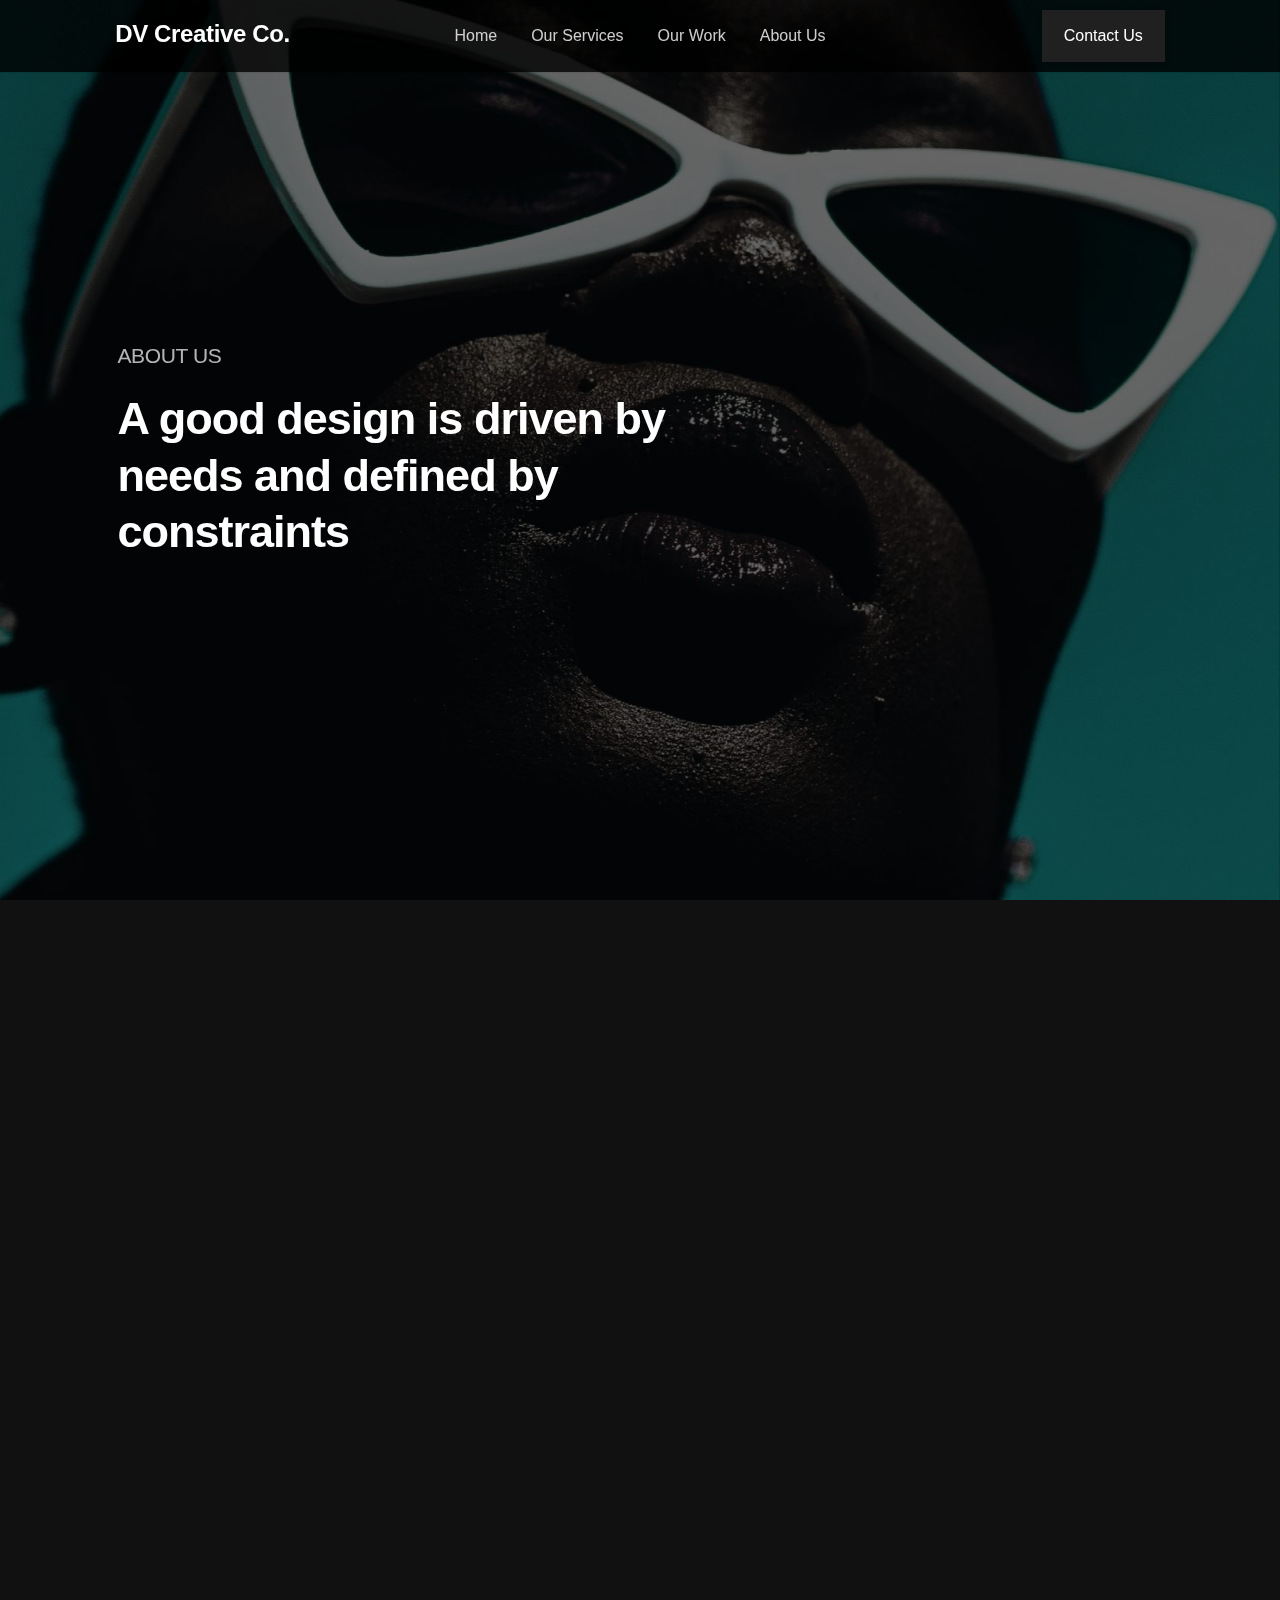
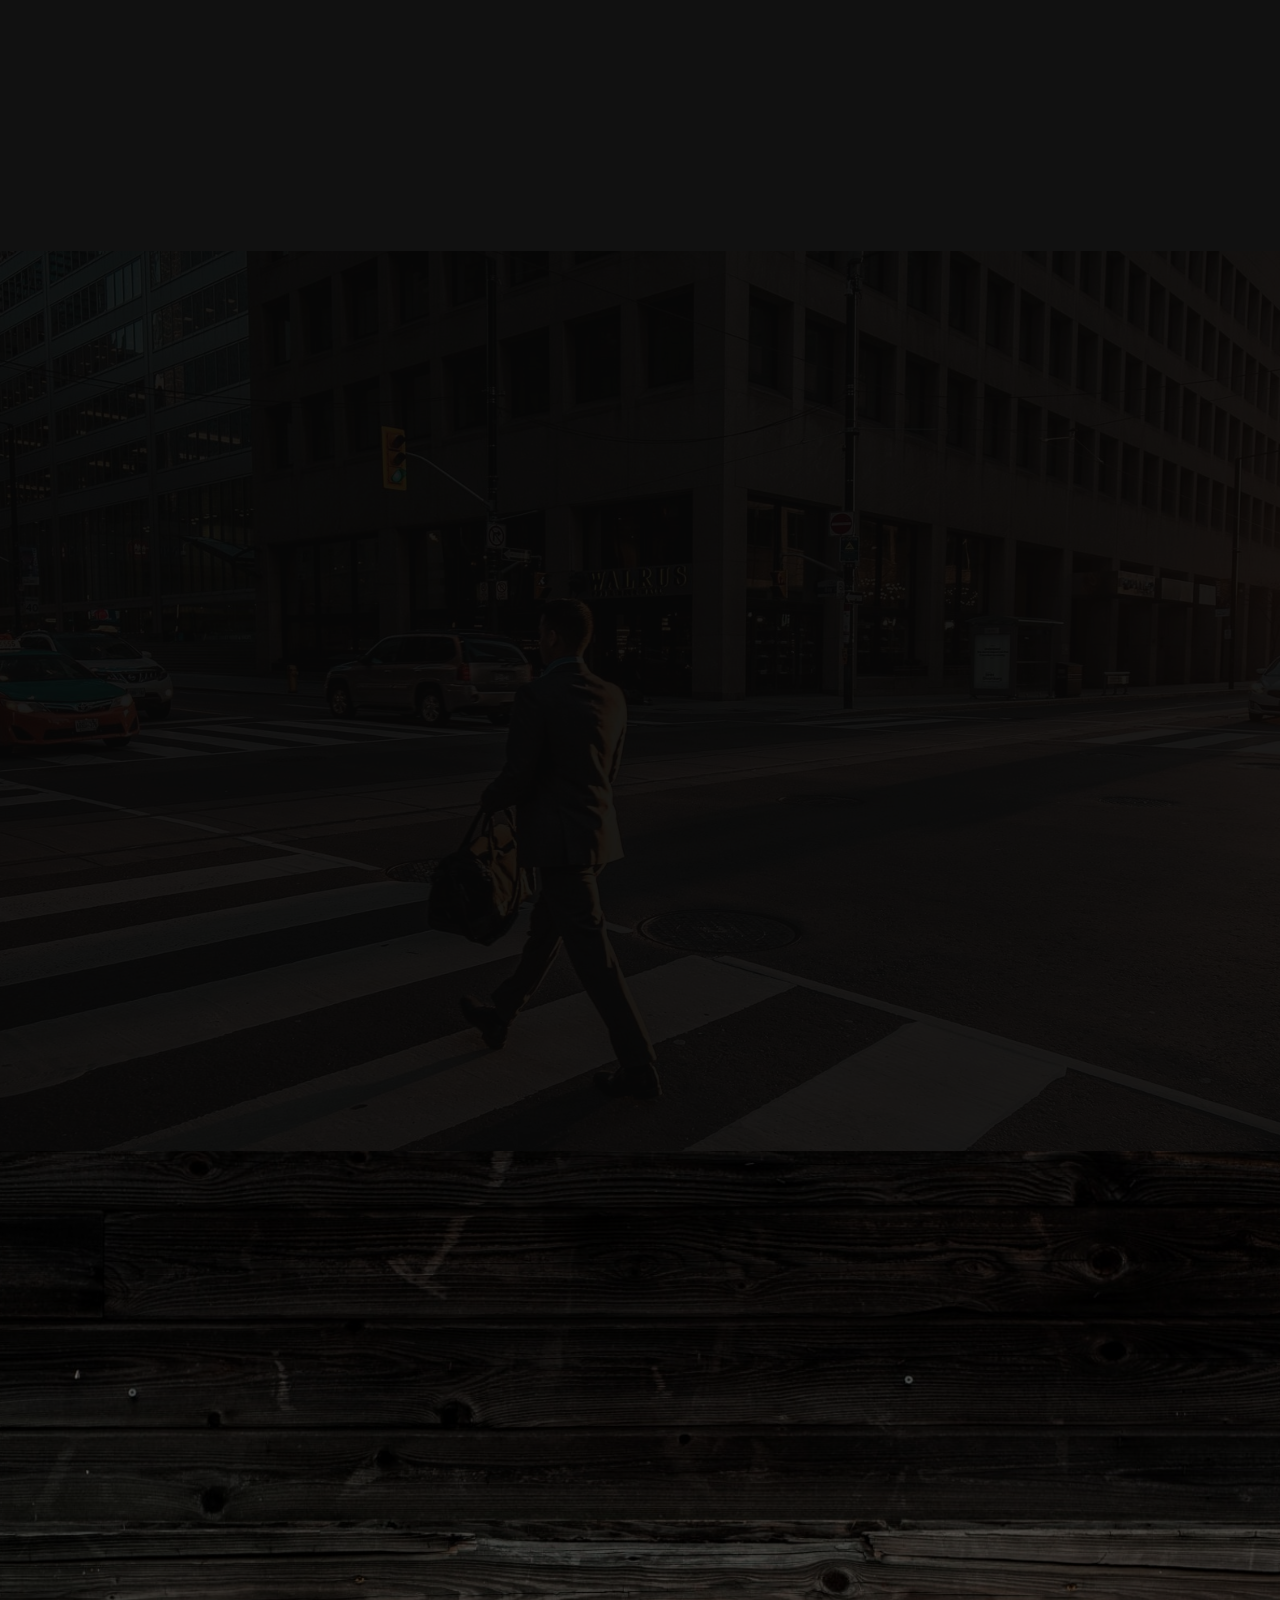
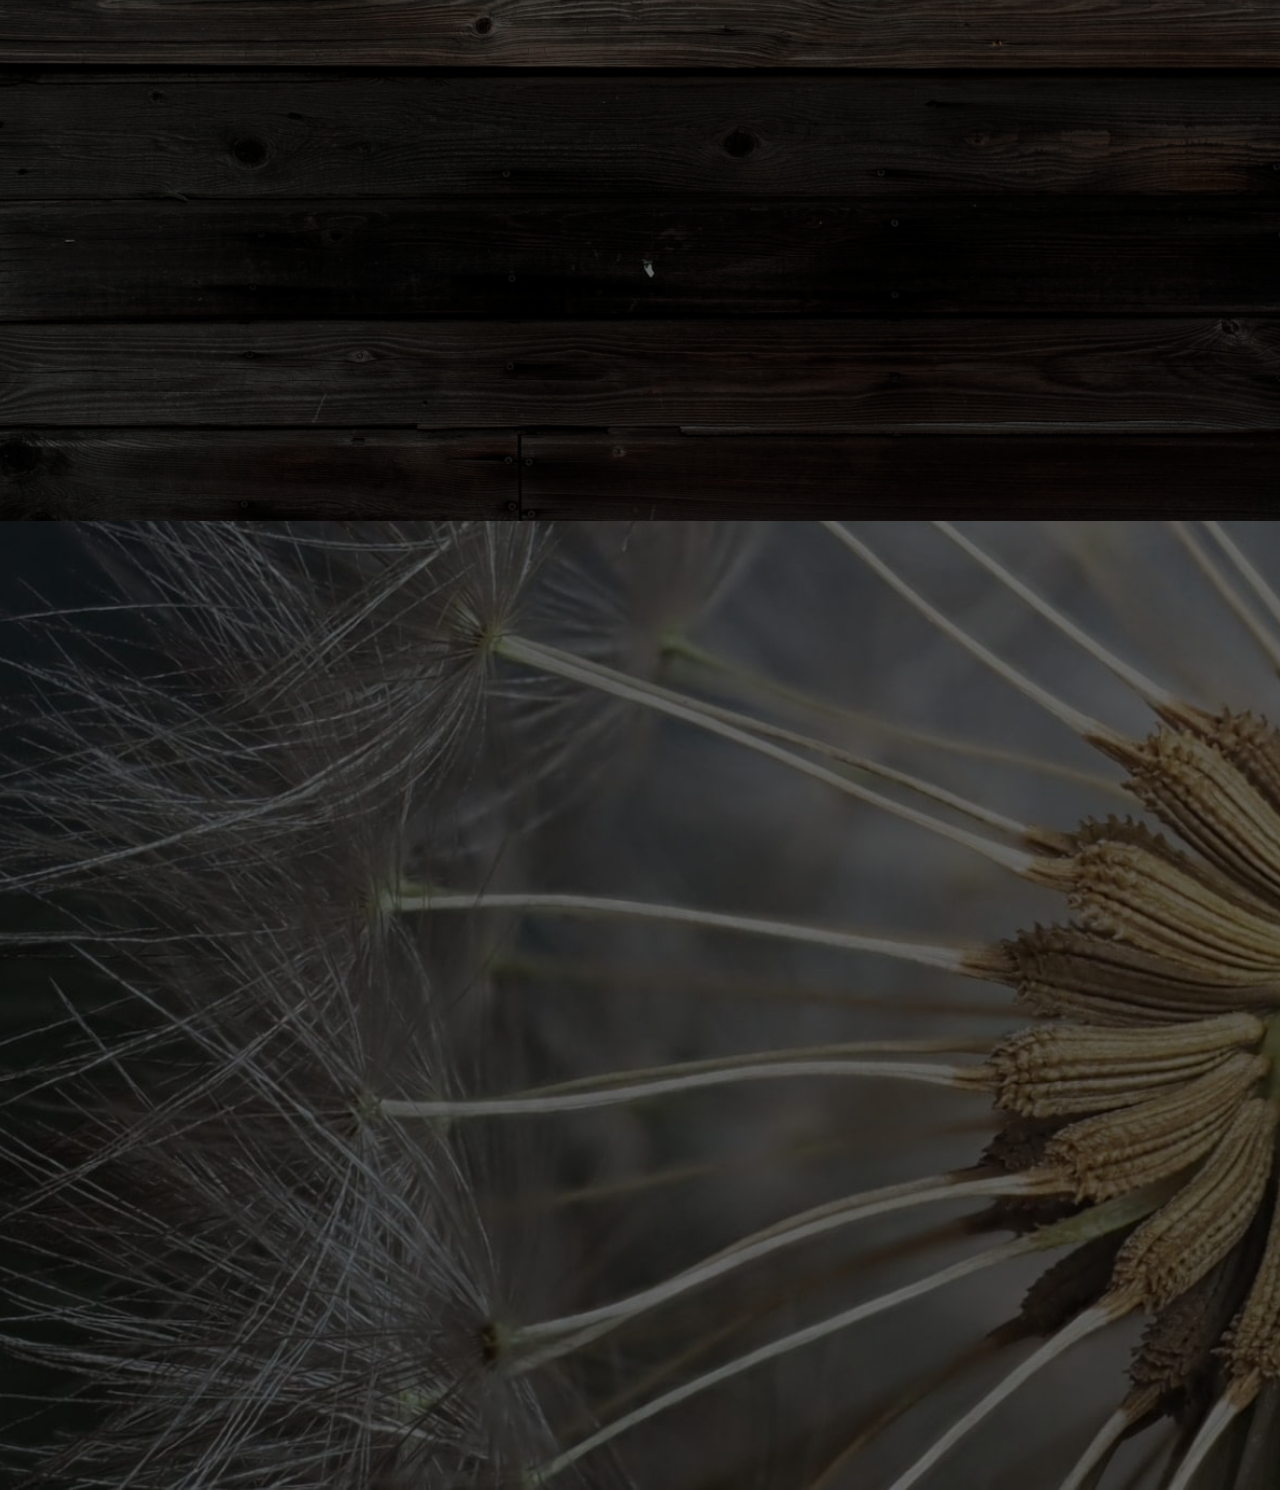
<file: about-us.html>
<!doctype html>
<html>
<head>
    <meta charset="UTF-8">
    <meta name="viewport" content="width=device-width, height=device-height, initial-scale=1.0">
    <meta name="apple-mobile-web-app-capable" content="yes" />
    <base href="./">
    <title>ABOUT US - DV Creative Co</title>
    <meta property="og:title" content="ABOUT US - DV Creative Co" />
    <meta name="twitter:title" content="ABOUT US - DV Creative Co" />
    <link rel="icon" sizes="any" href="assets/svg/favicon-default.svg" type="image/svg+xml">

    <link rel="preconnect" href="https://fonts.gstatic.com/" crossorigin>
    <link href="css/slides-customized.min.css?p=3rj2o7fK&rnd=579330" rel="stylesheet" type="text/css" id="js-slides-css">

    
    <!-- Fonts and Material Icons -->
    <link rel="stylesheet" as="font" href="https://fonts.googleapis.com/css2?family=Material+Icons&display=swap" id="js-google-fonts" />
    <style id="js-slides-fonts">
        .slides { font-family: -apple-system,BlinkMacSystemFont,"Segoe UI",Roboto,Oxygen-Sans,Ubuntu,Cantarell,"Helvetica Neue",sans-serif; }
    </style>
<link href="css/custom_s4J9DveO.css?p=3rj2o7fK&rnd=461884" rel="stylesheet" type="text/css">    <style>
  h1, h2, h3, h4{
   line-height: 125%;
   letter-spacing: -1.5%;
  }
  p{
   line-height: 150%;
   letter-spacing: -1.5%;
  }
  a.button, button{
   border-radius: 0 !important; 
  }
</style>
    <link rel="preload" href="assets/svg/icon-set.svg?p=3rj2o7fK" as="image" type="image/svg+xml" crossorigin>

</head>
<body class="slides scroll animated noPreload">
<!-- Panel Top 04 -->
<div data-cid="panel-top-04-3fe83697">
  <div data-cid="panel-top-05-bd83fd85">
  <nav class="panel top black "> 
    <div class="sections desktop">
      <div class="left">
        <div class="left"><a href="index.html" title="Slides Framework"> <h5 class="logo-paragraph">DV Creative Co.</h5></a></div>
     </div>
     <div 
    <ul class="menu shift-down-4">
      <li><a href="index.html">Home</a><div class="menuLine"></div></li>
      <li><a href="web-designs.html">Our Services</a><div class="menuLine"></div></li>
      <li><a href="our-work.html">Our Work</a><div class="menuLine"></div></li>
      <li><a href="about-us.html">About Us</a><div class="menuLine"></div></li>
    </ul>
      </div>
      <div class="right"><a class="button customBlueButton" href="contact-us.html">Contact Us</a></div>
    </div>
    <div class="sections compact hidden">
      <div class="left">
        <div class="left"><a href="index.html" title="Slides Framework"> <h5 class="logo-paragraph">DV Creative Co.</h5></a></div>
     </div>
     <div class="right"><span class="button actionButton sidebarTrigger" data-sidebar-id="1"><svg><use href="assets/svg/icons.svg#menu"></use></svg></span></div>
    </div>
  </nav>
<!-- Sidebar -->
<nav class="sidebar" data-sidebar-id="1">
  <div class="close"><svg><use href="assets/svg/icons.svg#close"></use></svg></div>
  <div class="content">
   
      <a href="index.html" title="Slides Framework"> <h5 class="logo-paragraph">DV Creative Co.</h5></a></div>
  
    
    <ul class="mainMenu margin-top-3">
        <li><a href="index.html">Home</a></li>
        <li><a href="web-designs.html">Web Designs</a></li>
        <li><a href="contact-us.html">Contact US</a></li>
        <li><a href="our-work.html">Graphic Designs</a></li>
    </ul>
    <ul class="subMenu small opacity-8">
      <li><a href="#">About Us</a></li>
      <li><a href="#">FAQ</a></li>
      <li><a href="#">License</a></li>
      <li><a href="#">Terms & Conditions</a></li>
      <li><a href="#">Privacy Policy</a></li>
      <li><a href="#">Contact Us</a></li>
    </ul>
    <ul class="social opacity-8">
      <li><a href="https://www.facebook.com/DV.Creative.Co" target="_blank"><svg><use href="assets/svg/icons.svg#facebook"></use></svg></a></li>
        <li><a href="https://instagram.com/dvcreative_tech" target="_blank"><svg><use href="assets/svg/icons.svg#instagram"></use></svg></a></li>
        <li><a href="https://www.tiktok.com/@dvcreative_tech" target="_blank"><svg><use href="assets/svg/icons.svg#youtube"></use></svg></a></li>
        <li><a href="https://www.linkedin.com/in/dvcreativetech/" target="_blank"><svg><use href="assets/svg/icons.svg#linkedin"></use></svg></a></li>
    </ul>
  </div>
</nav>
</div>
<!-- Slide 40 (#1) -->
<section data-cid="slide-40-2eb5613e" class="slide fade-6 kenBurns">
  <div class="content">
    <div class="container">
      <div class="wrap">
        
        <div class="fix-6-12 toLeft left ae-1">
          <p class="opacity-7 large margin-bottom-2">ABOUT US</p>
          <h1 class="ae-2 smaller crop">A good design is driven by needs and defined by constraints</h1>
        </div>

      </div>
    </div>
  </div>
  <div class="background" style="background-image:url(assets/img/background/img-40.jpg)"></div>
</section>
<!-- Practitioners (#2) -->
<section data-cid="slide-164-252ea515" class="slide blackSlide" data-name="Doctors"> 
  <div class="content">
    <div class="container">
      <div class="wrap align-left padding-top-8 padding-bottom-8 padding-top-phablet-6 padding-bottom-phablet-6">
        <div class="fix-12-12">
          <ul class="flex noSpaces bottom">
            <li class="col-6-12 col-tablet-1-2 col-phablet-1-1 fromLeft">
              <div class="fix-5-12 toLeft">
                <h1 class="margin-bottom-2 smaller text-white ae-1">Developers</h1>
                <p class="margin-bottom-6 margin-bottom-phablet-3 opacity-8 text-white ae-2">We're experts at designing and developing.</p>
              </div>
              <div class="padding-6 padding-tablet-3 padding-phone-2 relative customGreenColor box-164 ae-3">
                <ul class="slider text-white" data-slider-id="slider-164">
                  <li class="selected">
                    <p class="margin-bottom-3 smaller uppercase bolder text-teal">FRONT END DEVELOPER | GRAPHIC DESIGNER </p>
                    <div class="padding-right-10 padding-right-tablet-0">
                      <h1 class="crop margin-bottom-2">Vespas<br/>Manhaka</h1>
                      <p class="crop opacity-8">As a versatile Full-Stack Web Developer, Graphic Designer, and IT Technician, I thrive at the intersection of technology and design, creating solutions that are not only robust and efficient but also visually captivating.</p>
                    </div>
                    <a href="#" class="crop margin-top-8 margin-top-tablet-5 button stroke teal flat"><span class="text-white">VISIT LINKEDIN</span></a>
                  </li>
                  <li>
                    <p class="margin-bottom-3 smaller uppercase bolder text-teal">BACKEND DEVELOPER | UX/UI DESIGN</p>
                    <div class="padding-right-10 padding-right-tablet-0">
                      <h1 class="crop margin-bottom-2">Tafadzwa<br />Magwaza</h1>
                      <p class="crop opacity-8">She graceful shy believed distance use nay. Lively is people so basket ladies window expect. Supply as so period it enough income he&nbsp;genius.</p>
                    </div> 
                    <a href="https://www.linkedin.com/in/dvcreativetech/" class="crop margin-top-8 margin-top-tablet-5 button stroke teal flat"><span class="text-white">Visit Linkedin</span></a>
                  </li>
                                  </ul>
                <div data-slider-id="slider-164" data-slider-action="prev" class="absolute position-bottom position-right cursorPointer align-center prev-164">
                  <img src="assets/svg/arrow-left.svg" width="26.6%" height="100%" />
                </div>
                <ul class="controller controller-164 customGreenColor noText align-center" data-slider-id="slider-164">
                  <li class="dot selected"></li> 
                  <li class="dot"></li>
                </ul>
              </div>
            </li>
            <li class="col-6-12 col-tablet-1-2 col-phablet-1-1 relative fromRight ae-3">
              <ul class="padding-top-phablet-8 slider slider-164 noText" data-slider-id="slider-164">
                <li class="selected"><img srcset="assets/uploads/sparks.jpg?p=3rj2o7fK 2x, assets/uploads/sparks.jpg?p=3rj2o7fK 1x" src="assets/uploads/sparks.jpg?p=3rj2o7fK" alt="Picture" class="wide" /></li>
                <li><img srcset="assets/uploads/taf.jpg?p=3rj2o7fK 2x, assets/uploads/taf.jpg?p=3rj2o7fK 1x" src="assets/uploads/taf.jpg?p=3rj2o7fK" alt="Picture" class="wide" /></li>
              
                
              </ul>
              <div data-slider-id="slider-164" data-slider-action="next" class="absolute position-bottom position-left cursorPointer align-center next-164">
                <img src="assets/svg/arrow-right.svg" width="26.6%" height="100%" />
              </div>
            </li>
          </ul>
        </div>
      </div>
    </div>
  </div>
</section>

<!-- Slide 68 (#3) -->
<section data-cid="slide-68-64d15316" class="slide fade-6 kenBurns">
  <div class="content">
    <div class="container">
      <div class="wrap">
      
        <div class="fix-10-12 toCenter">
          <h1 class="smaller margin-bottom-2 ae-1">Our clients</h1>
          <p class="larger light ae-2 fix-8-12"><span class="opacity-8">Design is all around us, in our homes, in buildings, architecture, landscaping, products, movies, television, and much more.</span></p>

          <!-- remove class tintLogos class to disable color change of the logo images -->
          <ul class="flex flex-68 tintLogos equal equalMobile">
            <li class="col-2-12 col-tablet-1-4 col-phablet-1-3 col-phone-1-2">
              <div class="table wide equalElement ae-3">
                <div class="cell"><a href="#"><img width="67" src="assets/img/brand-68-bbc.png" alt="BBC"/></a>
                </div>
              </div>
            </li>
            <li class="col-2-12 col-tablet-1-4 col-phablet-1-3 col-phone-1-2">
              <div class="table wide equalElement ae-4">
                <div class="cell"><a href="#"><img width="86" src="assets/img/brand-68-google.png" alt="Google"/></a>
                </div>
              </div>
            </li>
            <li class="col-2-12 col-tablet-1-4 col-phablet-1-3 col-phone-1-2">
              <div class="table wide equalElement ae-5">
                <div class="cell"><a href="#"><img width="32" src="assets/img/brand-68-apple.png" alt="Apple"/></a>
                </div>
              </div>
            </li>
            <li class="col-2-12 col-tablet-1-4 col-phablet-1-3 col-phone-1-2">
              <div class="table wide equalElement ae-6">
                <div class="cell"><a href="#"><img width="93" src="assets/img/brand-68-canon.png" alt="Canon"/></a>
                </div>
              </div>
            </li>
            <li class="col-2-12 col-tablet-1-4 col-phablet-1-3 col-phone-1-2">
              <div class="table wide equalElement ae-7">
                <div class="cell"><a href="#"><img width="62" src="assets/img/brand-68-nike.png" alt="Nike"/></a>
                </div>
              </div>
            </li>
            <li class="col-2-12 col-tablet-1-4 col-phablet-1-3 col-phone-1-2">
              <div class="table wide equalElement ae-8">
                <div class="cell"><a href="#"><img width="115" src="assets/img/brand-68-greenpeace.png" alt="Green Peace"/></a>
                </div>
              </div>
            </li>
            <li class="col-2-12 col-tablet-1-4 col-phablet-1-3 col-phone-1-2">
              <div class="table wide equalElement ae-3">
                <div class="cell"><a href="#"><img width="94" src="assets/img/brand-68-facebook.png" alt="Facebook"/></a>
                </div>
              </div>
            </li>
            <li class="col-2-12 col-tablet-1-4 col-phablet-1-3 col-phone-1-2">
              <div class="table wide equalElement ae-4">
                <div class="cell"><a href="#"><img width="64" src="assets/img/brand-68-audi.png" alt="Audi"/></a>
                </div>
              </div>
            </li>
            <li class="col-2-12 col-tablet-1-4 col-phablet-1-3 col-phone-1-2">
              <div class="table wide equalElement ae-5">
                <div class="cell"><a href="#"><img width="39" src="assets/img/brand-68-warner-bros.png" alt="Warner Bros"/></a>
                </div>
              </div>
            </li>
            <li class="col-2-12 col-tablet-1-4 col-phablet-1-3 col-phone-1-2">
              <div class="table wide equalElement ae-6">
                <div class="cell"><a href="#"><img width="116" src="assets/img/brand-68-microsoft.png" alt="Microsoft"/></a>
                </div>
              </div>
            </li>
            <li class="col-2-12 col-tablet-1-4 col-phablet-1-3 col-phone-1-2">
              <div class="table wide equalElement ae-7">
                <div class="cell"><a href="#"><img width="87" src="assets/img/brand-68-coca-cola.png" alt="Coca Cola"/></a>
                </div>
              </div>
            </li>
            <li class="col-2-12 col-tablet-1-4 col-phablet-1-3 col-phone-1-2">
              <div class="table wide equalElement ae-8">
                <div class="cell"><a href="#"><img width="100" src="assets/img/brand-68-reebok.png" alt="Reebok"/></a>
                </div>
              </div>
            </li>
            <li class="col-2-12 col-tablet-1-4 col-phablet-1-3 col-phone-1-2">
              <div class="table wide equalElement ae-3">
                <div class="cell"><a href="#"><img width="50" src="assets/img/brand-68-adidas.png" alt="Adidas"/></a>
                </div>
              </div>
            </li>
            <li class="col-2-12 col-tablet-1-4 col-phablet-1-3 col-phone-1-2">
              <div class="table wide equalElement ae-4">
                <div class="cell"><a href="#"><img width="87" src="assets/img/brand-68-vimeo.png" alt="Vimeo"/></a>
                </div>
              </div>
            </li>
            <li class="col-2-12 col-tablet-1-4 col-phablet-1-3 col-phone-1-2">
              <div class="table wide equalElement ae-5">
                <div class="cell"><a href="#"><img width="56" src="assets/img/brand-68-nbc.png" alt="NBC"/></a>
                </div>
              </div>
            </li>
            <li class="col-2-12 col-tablet-1-4 col-phablet-1-3 col-phone-1-2">
              <div class="table wide equalElement ae-6">
                <div class="cell"><a href="#"><img width="95" src="assets/img/brand-68-sony.png" alt="Sony"/></a>
                </div>
              </div>
            </li>
            <li class="col-2-12 col-tablet-1-4 col-phablet-1-3 col-phone-1-2">
              <div class="table wide equalElement ae-7">
                <div class="cell"><a href="#"><img width="49" src="assets/img/brand-68-playstation.png" alt="PlayStation"/></a>
                </div>
              </div>
            </li>
            <li class="col-2-12 col-tablet-1-4 col-phablet-1-3 col-phone-1-2">
              <div class="table wide equalElement ae-8">
                <div class="cell"><a href="#"><img width="94" src="assets/img/brand-68-national-geographic.png" alt="National Geographic"/></a>
                </div>
              </div>
            </li>
          </ul>
        </div>
                
      </div>
    </div>
  </div>
  <div class="background" style="background-image:url(assets/img/background/img-68.jpg)"></div>
</section>
<!-- Slide 126 (#4) -->
<section data-cid="slide-126-84940b05" class="slide fade-6">
  <div class="content">
    <div class="container">
      <div class="wrap">
        <div class="fix-12-12">
          <h1 class="margin-bottom-2 smaller ae-1">What They&nbsp;Say</h1>
          <div class="fix-8-12">
            <p class="margin-bottom-5 large opacity-8 ae-2">Many focus on embracing what they can control and letting go of what they can't — a helpful approach when you're feeling anxious or&nbsp;overwhelmed.</p>
          </div>
          <ul class="flex">
            <li class="col-1-12 col-tablet-1-1"></li>
            <li class="margin-bottom-5 col-4-12 col-tablet-1-2 col-phablet-1-1 toLeft fromLeft ae-3">
              <svg width="24" height="24" class="star-126 checked"><use href="assets/svg/icons.svg#star"></use></svg>  
              <svg width="24" height="24" class="star-126 checked"><use href="assets/svg/icons.svg#star"></use></svg>  
              <svg width="24" height="24" class="star-126 checked"><use href="assets/svg/icons.svg#star"></use></svg>  
              <svg width="24" height="24" class="star-126 checked"><use href="assets/svg/icons.svg#star"></use></svg>  
              <svg width="24" height="24" class="star-126 checked"><use href="assets/svg/icons.svg#star"></use></svg>  
              <h4 class="margin-top-1 margin-bottom-2 small">Amazing&nbsp;app.</h4>
              <p class="margin-bottom-2 opacity-8">I love this app - the functionality and look and feel are second to none! One of my top 5&nbsp;apps on my phone! So glad I found&nbsp;it.</p>
              <p class="crop small opacity-6">by Mahmud Hasan, Antique&nbsp;Goods</p>
            </li>
            <li class="margin-bottom-5 toRight col-4-12 col-tablet-1-2 col-phablet-1-1 fromRight ae-4">
              <svg width="24" height="24" class="star-126 checked"><use href="assets/svg/icons.svg#star"></use></svg>  
              <svg width="24" height="24" class="star-126 checked"><use href="assets/svg/icons.svg#star"></use></svg>  
              <svg width="24" height="24" class="star-126 checked"><use href="assets/svg/icons.svg#star"></use></svg>  
              <svg width="24" height="24" class="star-126 checked"><use href="assets/svg/icons.svg#star"></use></svg>  
              <svg width="24" height="24" class="star-126 checked"><use href="assets/svg/icons.svg#star"></use></svg>  
              <h4 class="margin-top-1 margin-bottom-2 small">Simple and&nbsp;effective.</h4>
              <p class="margin-bottom-2 opacity-8">Well, I couldn’t find anything like this app. Amazing and simple user experience, looking forward on new&nbsp;updates!</p>
              <p class="crop small opacity-6">by ValeriaHolls, Play&nbsp;Shop</p>
            </li>
            <li class="margin-left-0 toRight col-1-12 col-tablet-1-1"></li>
          </ul>
          <ul class="flex">
            <li class="col-1-12 col-tablet-1-1"></li>
            <li class="margin-bottom-phablet-5 col-4-12 col-tablet-1-2 col-phablet-1-1 fromLeft ae-5">
              <svg width="24" height="24" class="star-126 checked"><use href="assets/svg/icons.svg#star"></use></svg>  
              <svg width="24" height="24" class="star-126 checked"><use href="assets/svg/icons.svg#star"></use></svg>  
              <svg width="24" height="24" class="star-126 checked"><use href="assets/svg/icons.svg#star"></use></svg>  
              <svg width="24" height="24" class="star-126 checked"><use href="assets/svg/icons.svg#star"></use></svg>  
              <svg width="24" height="24" class="star-126 checked"><use href="assets/svg/icons.svg#star"></use></svg>  
              <h4 class="margin-top-1 margin-bottom-2 small">This app is just&nbsp;priceless.</h4>
              <p class="margin-bottom-2 opacity-8">Thank you developers for making my life that easy, just can’t live without your product. Cool work, take a high&nbsp;five!</p>                  
              <p class="crop small opacity-6">by 12348293, MicroStore</p>
            </li>
            <li class="toRight col-4-12 col-tablet-1-2 col-phablet-1-1 fromRight ae-6">
              <svg width="24" height="24" class="star-126 checked"><use href="assets/svg/icons.svg#star"></use></svg>  
              <svg width="24" height="24" class="star-126 checked"><use href="assets/svg/icons.svg#star"></use></svg>  
              <svg width="24" height="24" class="star-126 checked"><use href="assets/svg/icons.svg#star"></use></svg>  
              <svg width="24" height="24" class="star-126 checked"><use href="assets/svg/icons.svg#star"></use></svg>  
              <svg width="24" height="24" class="star-126"><use href="assets/svg/icons.svg#star"></use></svg>  
              <h4 class="margin-top-1 margin-bottom-2 small">Great - simple and really&nbsp;useful.</h4>
              <p class="margin-bottom-2 opacity-8">Like the interface, but app can be better and I believe, that developers will fix bugs ver soon. But anyways, great&nbsp;job!</p>
              <p class="crop small opacity-6">by Johansonn94, Amarket</p>
            </li>
            <li class="margin-left-0 toRight col-1-12 col-tablet-1-1"></li>                        
          </ul>
        </div>
      </div>
    </div>
  </div>
  <div class="background" style="background-image:url(assets/img/background/img-126.jpg)"></div> 
</section>

<!-- Slide 161 (#5) -->
<section data-cid="slide-161-d493b19b" class="slide fade-6">
  <div class="content">
    <div class="container">
      <div class="wrap align-left">
        <div class="fix-12-12">
          <div class="margin-bottom-5 fix-8-12 toLeft">
            <h2 class="margin-bottom-1 largest ae-1">Why Choose Us</h2>
            <p class="crop medium light opacity-8 ae-2">We’re also interested in helping you to build your business. Our expert developers are on the cutting edge of technology trends and applications. This means that you can expect higher quality and best practices as we provide nothing but exceptional value for our clients.</p>
          </div>
          <ul class="flex fixedSpaces">
            <li class="margin-bottom-phablet-5 col-4-12 col-tablet-1-3 col-phablet-2-3 col-phone-1-1 ae-3">
              <div class="padding-right-8 padding-right-tablet-0">
                <div class="round blue align-center box-161">
                  <img src="assets/svg/house.svg" width="40" height="38" class="middle">
                </div>
                <h4 class="margin-top-3 margin-bottom-2 small">Teamwork</h4>
                <p class="margin-bottom-3 small opacity-8">We respect diverse backgrounds and experience and recognise that the synergy of the team is greater than the individual, therefore we succeed or fail as a team</p>
                <ul>
                  <li class="margin-bottom-2 padding-left-4 relative font-size-16 bolder">
                    <img src="assets/svg/list-arrow.svg" class="absolute position-top position-left">
                    Your limitation
                  </li>
                  <li class="padding-left-4 relative font-size-16 bolder">
                    <img src="assets/svg/list-arrow.svg" class="absolute position-top position-left">
                    It’s only your&nbsp;imagination
                  </li>
                </ul>
              </div>
            </li>
            <li class="margin-bottom-phablet-5 col-4-12 col-tablet-1-3 col-phablet-2-3 col-phone-1-1 ae-4">
              <div class="padding-left-4 padding-right-4 padding-left-tablet-0 padding-right-tablet-0">
                <div class="round orange align-center box-161">
                  <img src="assets/svg/clock.svg" width="40" height="40" class="middle">
                </div>
                <h4 class="margin-top-3 margin-bottom-2 small">Integrity</h4>
                <p class="margin-bottom-3 small opacity-8">We respect diverse backgrounds and experience and recognise that the synergy of the team is greater than the individual, therefore we succeed or fail as a team</p>
                <ul>
                  <li class="margin-bottom-2 padding-left-4 relative font-size-16 bolder">
                    <img src="assets/svg/list-arrow.svg" class="absolute position-top position-left">
                    Sometimes later
                  </li>
                  <li class="margin-bottom-2 padding-left-4 relative font-size-16 bolder">
                    <img src="assets/svg/list-arrow.svg" class="absolute position-top position-left">
                    Becomes never
                  </li>
                  <li class="padding-left-4 relative font-size-16 bolder">
                    <img src="assets/svg/list-arrow.svg" class="absolute position-top position-left">
                    Push yourself
                  </li>
                </ul>
              </div>
            </li>
            <li class="col-4-12 col-tablet-1-3 col-phablet-2-3 col-phone-1-1 ae-5">
              <div class="padding-left-8 padding-left-tablet-0">
                <div class="round green align-center box-161">
                  <img src="assets/svg/lock.svg" width="38" height="40" class="middle">
                </div>
                <h4 class="margin-top-3 margin-bottom-2 small">Exceptional</h4>
                <p class="margin-bottom-3 small opacity-8">We strive to be the best in all our interactions through constantly improving, utilising our vast experience and proven methods, to deliver exceptional outputs across the disciplines of design, software, consulting and advisory services.</p>
                <ul>
                  <li class="margin-bottom-2 padding-left-4 relative font-size-16 bolder">
                    <img src="assets/svg/list-arrow.svg" class="absolute position-top position-left">
                    Great things
                  </li>
                  <li class="margin-bottom-2 padding-left-4 relative font-size-16 bolder">
                    <img src="assets/svg/list-arrow.svg" class="absolute position-top position-left">
                    Never come
                  </li>
                  <li class="padding-left-4 relative font-size-16 bolder">
                    <img src="assets/svg/list-arrow.svg" class="absolute position-top position-left">
                    From comfort zones
                  </li>
                </ul>
              </div>
            </li>
          </ul>
        </div>
      </div>
    </div>
  </div>
  <div class="background" style="background-image:url(assets/img/background/img-161.jpg)"></div> 
</section>
<!-- Panel Bottom 12 -->
<div data-cid="panel-bottom-12-37765c83">
  <nav class="panel bottom  lastSlideOnly"> 
    <div class="sections desktop">
      <div class="left">
        <div class="left" ><a href="#" title="Slides Framework"> <h7 class="logo-paragraph" style="font-style: italic";  >Copyright 2024 - DV Creative Co.</h7></a></div>
     </div>
      <div class="center">
        <ul class="menu">
          <li><a href="about-us.html  ">About Us</a></li>
          <li><a href="web-designs.html">Our Services</a></li>
          <li><a href="contact-us.html">Contact Us</a></li>
          <li><a href="our-work.html">Our Work</a></li>
        </ul>
      </div>
      <div class="right">
        <ul class="menu crop">
          <li><a href="https://www.facebook.com/DV.Creative.Co" target="_blank"><svg><use href="assets/svg/icons.svg#facebook"></use></svg></a></li>
          <li><a href="https://instagram.com/dvcreative_tech" target="_blank"><svg><use href="assets/svg/icons.svg#instagram"></use></svg></a></li>
          <li><a href="https://www.tiktok.com/@dvcreative_tech" target="_blank"><svg><use href="assets/svg/icons.svg#youtube"></use></svg></a></li>
          <li><a href="https://www.linkedin.com/in/dvcreativetech/" target="_blank"><svg><use href="assets/svg/icons.svg#linkedin"></use></svg></a></li>
        </ul>
      </div>
    </div>
    <div class="sections compact hidden">
      <div class="left">
        <div class="left"><a href="index.html" title="Slides Framework"> <h5 class="logo-paragraph">DV Creative Co.</h5></a></div>
     </div>
         <div class="right">
        <span class="button actionButton sidebarTrigger" data-sidebar-id="1"><svg><use href="assets/svg/icons.svg#menu"></use></svg></span>
      </div>
    </div>
  </nav>
  
    
<!-- Sidebar -->
<nav class="sidebar" data-sidebar-id="1">
  <div class="close"><svg><use href="assets/svg/icons.svg#close"></use></svg></div>
  <div class="content">
 
    <a href="index.html" title="Slides Framework"> <h5 class="logo-paragraph">DV Creative Co.</h5></a>
    <ul class="mainMenu margin-top-3">
      <li><a href="about-us.html  ">About Us</a></li>
      <li><a href="web-designs.html">Our Services</a></li>
      <li><a href="contact-us.html">Contact Us</a></li>
      <li><a href="our-work.html">Our Work</a></li>
    </ul>
    <ul class="subMenu small opacity-8">
      <li><a href="#">FAQ</a></li>
      <li><a href="#">Terms & Conditions</a></li>
      <li><a href="#">Privacy Policy</a></li>
    </ul>
    <ul class="social opacity-8">
      <li><a href="http://twitter.com/" target="_blank"><svg xmlns="http://www.w3.org/2000/svg" viewbox="0 0 24 24"><path d="M18.244 2.25h3.308l-7.227 8.26 8.502 11.24H16.17l-5.214-6.817L4.99 21.75H1.68l7.73-8.835L1.254 2.25H8.08l4.713 6.231zm-1.161 17.52h1.833L7.084 4.126H5.117z" fill="white"/> </svg></a></li> 
        <li><a href="http://instagram.com/designmodo" target="_blank"><svg width="22" height="22" viewbox="0 0 22 22" fill="none" xmlns="http://www.w3.org/2000/svg">
<path fill-rule="evenodd" clip-rule="evenodd" d="M11.001 0C8.01358 0 7.63866 0.0130622 6.46532 0.0664581C5.29426 0.120083 4.49492 0.305479 3.7955 0.5775C3.07201 0.858458 2.4583 1.23429 1.84687 1.84594C1.23499 2.45735 0.859154 3.07106 0.577277 3.79431C0.304565 4.49396 0.118939 5.29352 0.0662299 6.4641C0.0137502 7.63744 0 8.01258 0 11C0 13.9874 0.0132915 14.3612 0.0664588 15.5345C0.120313 16.7056 0.305711 17.5049 0.577506 18.2043C0.858696 18.9278 1.23453 19.5415 1.84619 20.1529C2.45738 20.7648 3.07109 21.1415 3.79412 21.4225C4.49401 21.6945 5.29358 21.8799 6.4644 21.9335C7.63775 21.9869 8.01244 22 10.9997 22C13.9873 22 14.3611 21.9869 15.5345 21.9335C16.7055 21.8799 17.5058 21.6945 18.2056 21.4225C18.9289 21.1415 19.5417 20.7648 20.1529 20.1529C20.7648 19.5415 21.1406 18.9278 21.4225 18.2045C21.6929 17.5049 21.8785 16.7053 21.9335 15.5348C21.9862 14.3614 22 13.9874 22 11C22 8.01258 21.9862 7.63767 21.9335 6.46433C21.8785 5.29329 21.6929 4.49396 21.4225 3.79454C21.1406 3.07106 20.7648 2.45735 20.1529 1.84594C19.541 1.23406 18.9291 0.858229 18.205 0.5775C17.5037 0.305479 16.7039 0.120083 15.5328 0.0664581C14.3595 0.0130622 13.986 0 10.9976 0H11.001ZM10.0142 1.98229C10.3071 1.98183 10.6339 1.98229 11.001 1.98229C13.9381 1.98229 14.2862 1.99283 15.446 2.04554C16.5185 2.09458 17.1006 2.27379 17.4883 2.42435C18.0017 2.62373 18.3677 2.86206 18.7524 3.24706C19.1374 3.63206 19.3758 3.99873 19.5756 4.51206C19.7262 4.89935 19.9056 5.48144 19.9544 6.55394C20.0071 7.71352 20.0186 8.06185 20.0186 10.9975C20.0186 13.9331 20.0071 14.2814 19.9544 15.441C19.9054 16.5135 19.7262 17.0956 19.5756 17.4829C19.3762 17.9962 19.1374 18.3618 18.7524 18.7465C18.3674 19.1315 18.0019 19.3699 17.4883 19.5692C17.1011 19.7205 16.5185 19.8992 15.446 19.9483C14.2864 20.001 13.9381 20.0124 11.001 20.0124C8.06377 20.0124 7.71566 20.001 6.55607 19.9483C5.48356 19.8988 4.90147 19.7196 4.51348 19.569C4.00015 19.3696 3.63348 19.1313 3.24847 18.7463C2.86347 18.3613 2.62513 17.9955 2.4253 17.482C2.27473 17.0947 2.09529 16.5126 2.04648 15.4401C1.99377 14.2805 1.98323 13.9322 1.98323 10.9947C1.98323 8.05727 1.99377 7.71077 2.04648 6.55119C2.09552 5.47869 2.27473 4.8966 2.4253 4.50885C2.62467 3.99552 2.86347 3.62885 3.24847 3.24385C3.63348 2.85885 4.00015 2.62052 4.51348 2.42069C4.90124 2.26944 5.48356 2.09069 6.55607 2.04142C7.57083 1.99558 7.96408 1.98183 10.0142 1.97954V1.98229ZM16.8728 3.80875C16.144 3.80875 15.5528 4.39931 15.5528 5.12829C15.5528 5.85704 16.144 6.44829 16.8728 6.44829C17.6016 6.44829 18.1928 5.85704 18.1928 5.12829C18.1928 4.39954 17.6016 3.80829 16.8728 3.80829V3.80875ZM11.001 5.35104C7.88135 5.35104 5.35201 7.88035 5.35201 11C5.35201 14.1196 7.88135 16.6478 11.001 16.6478C14.1207 16.6478 16.6491 14.1196 16.6491 11C16.6491 7.88035 14.1205 5.35104 11.0008 5.35104H11.001ZM11.001 7.33333C13.026 7.33333 14.6677 8.97485 14.6677 11C14.6677 13.0249 13.026 14.6667 11.001 14.6667C8.97586 14.6667 7.33433 13.0249 7.33433 11C7.33433 8.97485 8.97586 7.33333 11.001 7.33333Z" fill="white"/>
</svg>
</a></li>
    </ul>
  </div>
</nav>
</div>
<!-- jQuery 3.6.0 -->
    <script src="https://ajax.googleapis.com/ajax/libs/jquery/3.6.0/jquery.min.js"></script>
    <!-- Compressed Scripts -->
    <script src="js/slides.min.js?62360" type="text/javascript"></script>
    <script src="js/custom_s4J9DveO.js?p=3rj2o7fK&rnd=650271"></script>    
</body>
</html>
</file>
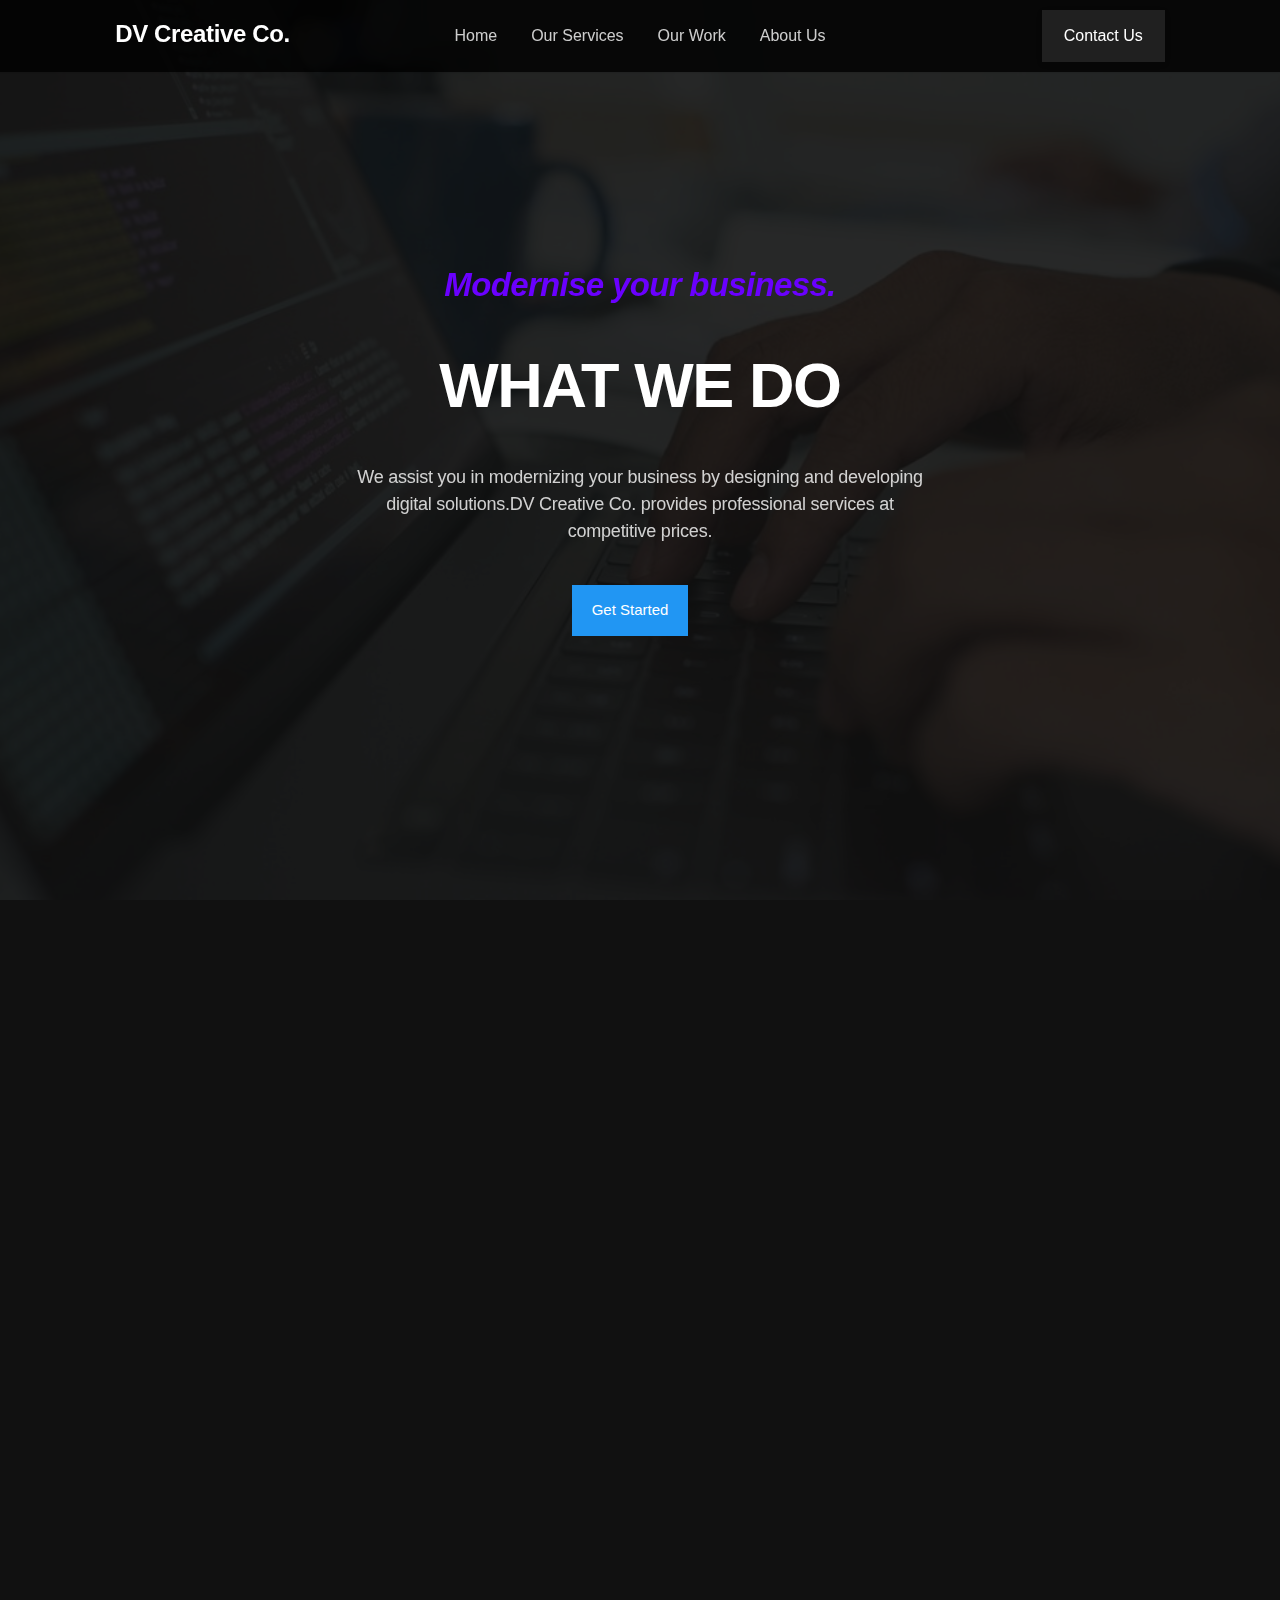
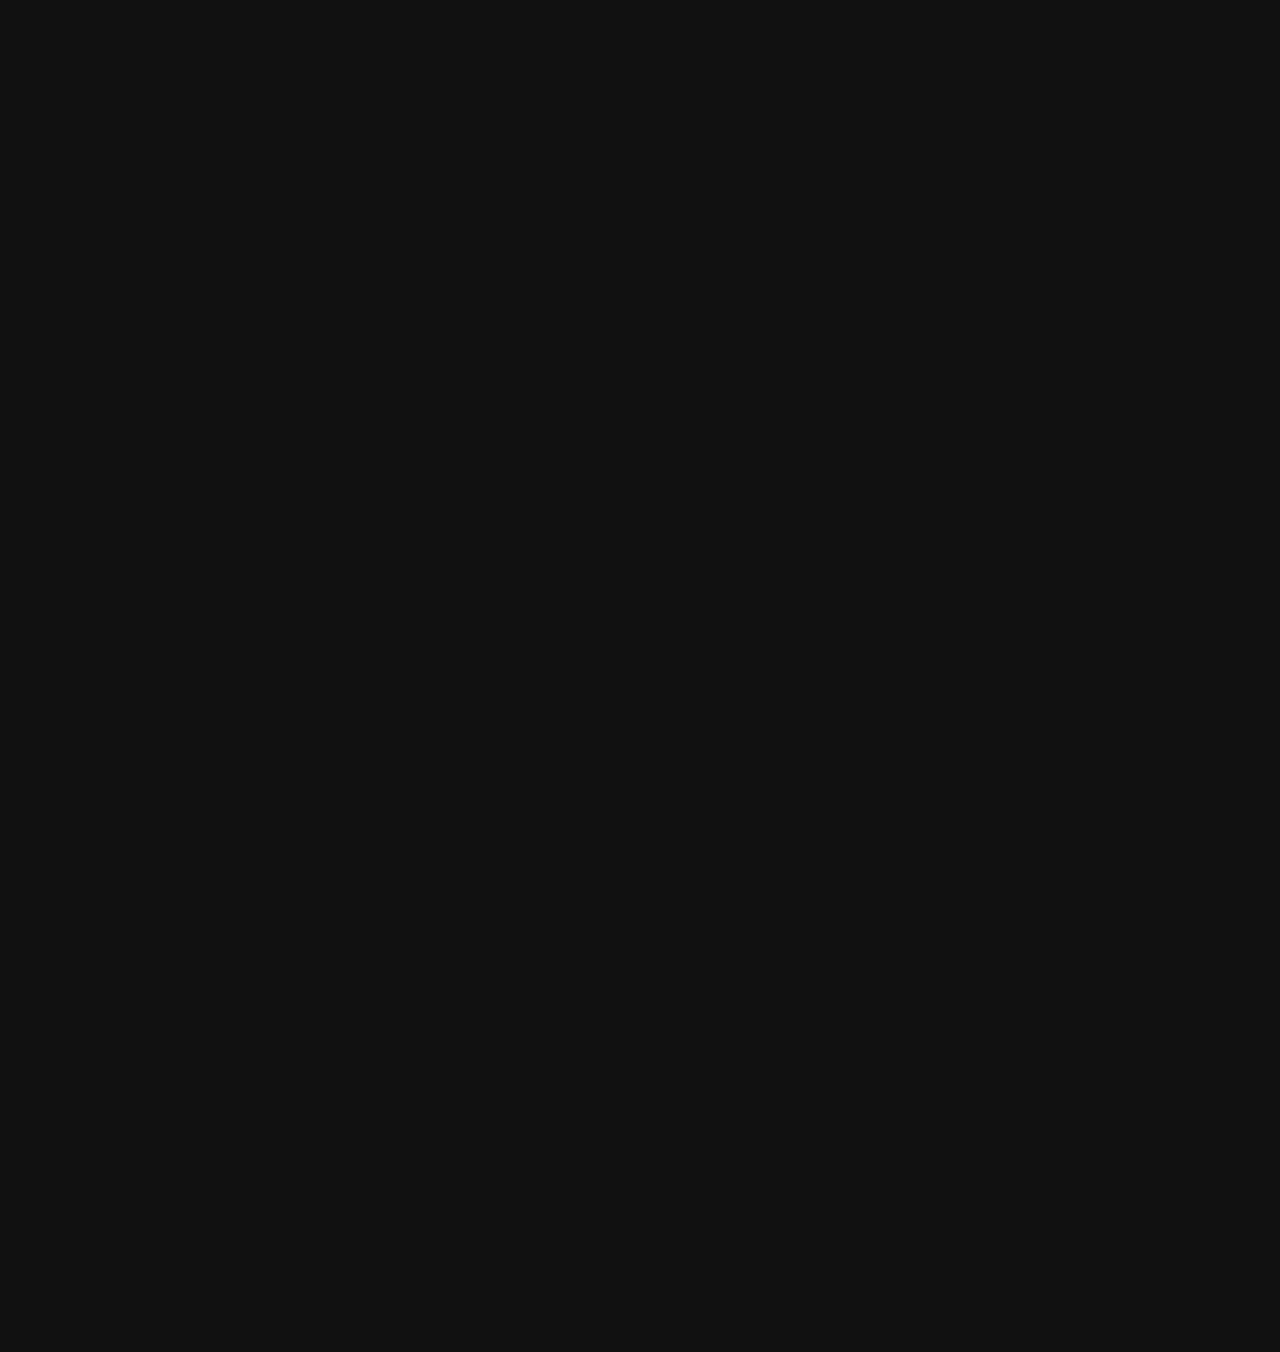
<file: web-designs.html>
<!doctype html>
<html>
<head>
    <meta charset="UTF-8">
    <meta name="viewport" content="width=device-width, height=device-height, initial-scale=1.0">
    <meta name="apple-mobile-web-app-capable" content="yes" />
    <base href="./">
    <title>Web Designs - DV Creative Co</title>
    <meta property="og:title" content="Web Designs - DV Creative Co" />
    <meta name="twitter:title" content="Web Designs - DV Creative Co" />
    <link rel="icon" sizes="any" href="assets/svg/favicon-default.svg" type="image/svg+xml">

    <link rel="preconnect" href="https://fonts.gstatic.com/" crossorigin>
    <link href="css/slides-customized.min.css?p=3rj2o7fK&rnd=561163" rel="stylesheet" type="text/css" id="js-slides-css">

    
    <!-- Fonts and Material Icons -->
    <link rel="stylesheet" as="font" href="https://fonts.googleapis.com/css2?family=Material+Icons&display=swap" id="js-google-fonts" />
    <style id="js-slides-fonts">
        .slides { font-family: -apple-system,BlinkMacSystemFont,"Segoe UI",Roboto,Oxygen-Sans,Ubuntu,Cantarell,"Helvetica Neue",sans-serif; }
    </style>
<link href="css/custom_KvdrVB8L.css?p=3rj2o7fK&rnd=981601" rel="stylesheet" type="text/css">    <style>
  h1, h2, h3, h4{
   line-height: 125%;
   letter-spacing: -1.5%;
  }
  p{
   line-height: 150%;
   letter-spacing: -1.5%;
  }
  a.button, button{
   border-radius: 0 !important; 
  }
  .centered-container {
    display: flex;
    flex-direction: column;
    align-items: center;
    justify-content: center;
}
.gradient-button {
  display: inline-block;
  padding: 10px 20px;
  font-size: 14px;
  color: #ffffff;
  text-decoration: none;
  text-align: center;
  background: linear-gradient(135deg, #ff007f, #6a00ff);
  border-radius: 50px;
  box-shadow: 0 4px 6px rgba(0, 0, 0, 0.2);
  transition: all 0.3s ease;
}

.gradient-button:hover {
  box-shadow: 0 6px 8px rgba(0, 0, 0, 0.3);
  transform: translateY(-2px);
}


</style>
    <link rel="preload" href="assets/svg/icon-set.svg?p=3rj2o7fK" as="image" type="image/svg+xml" crossorigin>

</head>
<body class="slides scroll animated noPreload">
<!-- Panel Top 04 -->
<div data-cid="panel-top-04-3fe83697">
  <div data-cid="panel-top-05-bd83fd85">
  <nav class="panel top black "> 
    <div class="sections desktop">
      <div class="left">
        <div class="left"><a href="index.html" title="Slides Framework"> <h5 class="logo-paragraph">DV Creative Co.</h5></a></div>
     </div>
     <div 
    <ul class="menu shift-down-4">
      <li><a href="index.html">Home</a><div class="menuLine"></div></li>
      <li><a href="web-designs.html">Our Services</a><div class="menuLine"></div></li>
      <li><a href="our-work.html">Our Work</a><div class="menuLine"></div></li>
      <li><a href="about-us.html">About Us</a><div class="menuLine"></div></li>
    </ul>
      </div>
      <div class="right"><a class="button customBlueButton" href="contact-us.html">Contact Us</a></div>
    </div>
    <div class="sections compact hidden">
      <div class="left">
        <div class="left"><a href="index.html" title="Slides Framework"> <h5 class="logo-paragraph">DV Creative Co.</h5></a></div>
     </div>
     <div class="right"><span class="button actionButton sidebarTrigger" data-sidebar-id="1"><svg><use href="assets/svg/icons.svg#menu"></use></svg></span></div>
    </div>
  </nav>
  
<!-- Sidebar -->
<nav class="sidebar" data-sidebar-id="1">
  <div class="close"><svg><use href="assets/svg/icons.svg#close"></use></svg></div>
  <div class="content">
   
      <a href="index.html" title="Slides Framework"> <h5 class="logo-paragraph">DV Creative Co.</h5></a></div>
  
    
    <ul class="mainMenu margin-top-3">
        <li><a href="index.html">Home</a></li>
        <li><a href="web-designs.html">Web Designs</a></li>
        <li><a href="contact-us.html">Contact US</a></li>
        <li><a href="our-work.html">Graphic Designs</a></li>
    </ul>
    <ul class="subMenu small opacity-8">
      <li><a href="#">About Us</a></li>
      <li><a href="#">FAQ</a></li>
      <li><a href="#">License</a></li>
      <li><a href="#">Terms & Conditions</a></li>
      <li><a href="#">Privacy Policy</a></li>
      <li><a href="#">Contact Us</a></li>
    </ul>
    <ul class="social opacity-8">
      <li><a href="http://twitter.com/" target="_blank"><svg xmlns="http://www.w3.org/2000/svg" viewbox="0 0 24 24"><path d="M18.244 2.25h3.308l-7.227 8.26 8.502 11.24H16.17l-5.214-6.817L4.99 21.75H1.68l7.73-8.835L1.254 2.25H8.08l4.713 6.231zm-1.161 17.52h1.833L7.084 4.126H5.117z" fill="white"/> </svg></a></li> 
        <li><a href="http://instagram.com/designmodo" target="_blank"><svg width="22" height="22" viewbox="0 0 22 22" fill="none" xmlns="http://www.w3.org/2000/svg">
<path fill-rule="evenodd" clip-rule="evenodd" d="M11.001 0C8.01358 0 7.63866 0.0130622 6.46532 0.0664581C5.29426 0.120083 4.49492 0.305479 3.7955 0.5775C3.07201 0.858458 2.4583 1.23429 1.84687 1.84594C1.23499 2.45735 0.859154 3.07106 0.577277 3.79431C0.304565 4.49396 0.118939 5.29352 0.0662299 6.4641C0.0137502 7.63744 0 8.01258 0 11C0 13.9874 0.0132915 14.3612 0.0664588 15.5345C0.120313 16.7056 0.305711 17.5049 0.577506 18.2043C0.858696 18.9278 1.23453 19.5415 1.84619 20.1529C2.45738 20.7648 3.07109 21.1415 3.79412 21.4225C4.49401 21.6945 5.29358 21.8799 6.4644 21.9335C7.63775 21.9869 8.01244 22 10.9997 22C13.9873 22 14.3611 21.9869 15.5345 21.9335C16.7055 21.8799 17.5058 21.6945 18.2056 21.4225C18.9289 21.1415 19.5417 20.7648 20.1529 20.1529C20.7648 19.5415 21.1406 18.9278 21.4225 18.2045C21.6929 17.5049 21.8785 16.7053 21.9335 15.5348C21.9862 14.3614 22 13.9874 22 11C22 8.01258 21.9862 7.63767 21.9335 6.46433C21.8785 5.29329 21.6929 4.49396 21.4225 3.79454C21.1406 3.07106 20.7648 2.45735 20.1529 1.84594C19.541 1.23406 18.9291 0.858229 18.205 0.5775C17.5037 0.305479 16.7039 0.120083 15.5328 0.0664581C14.3595 0.0130622 13.986 0 10.9976 0H11.001ZM10.0142 1.98229C10.3071 1.98183 10.6339 1.98229 11.001 1.98229C13.9381 1.98229 14.2862 1.99283 15.446 2.04554C16.5185 2.09458 17.1006 2.27379 17.4883 2.42435C18.0017 2.62373 18.3677 2.86206 18.7524 3.24706C19.1374 3.63206 19.3758 3.99873 19.5756 4.51206C19.7262 4.89935 19.9056 5.48144 19.9544 6.55394C20.0071 7.71352 20.0186 8.06185 20.0186 10.9975C20.0186 13.9331 20.0071 14.2814 19.9544 15.441C19.9054 16.5135 19.7262 17.0956 19.5756 17.4829C19.3762 17.9962 19.1374 18.3618 18.7524 18.7465C18.3674 19.1315 18.0019 19.3699 17.4883 19.5692C17.1011 19.7205 16.5185 19.8992 15.446 19.9483C14.2864 20.001 13.9381 20.0124 11.001 20.0124C8.06377 20.0124 7.71566 20.001 6.55607 19.9483C5.48356 19.8988 4.90147 19.7196 4.51348 19.569C4.00015 19.3696 3.63348 19.1313 3.24847 18.7463C2.86347 18.3613 2.62513 17.9955 2.4253 17.482C2.27473 17.0947 2.09529 16.5126 2.04648 15.4401C1.99377 14.2805 1.98323 13.9322 1.98323 10.9947C1.98323 8.05727 1.99377 7.71077 2.04648 6.55119C2.09552 5.47869 2.27473 4.8966 2.4253 4.50885C2.62467 3.99552 2.86347 3.62885 3.24847 3.24385C3.63348 2.85885 4.00015 2.62052 4.51348 2.42069C4.90124 2.26944 5.48356 2.09069 6.55607 2.04142C7.57083 1.99558 7.96408 1.98183 10.0142 1.97954V1.98229ZM16.8728 3.80875C16.144 3.80875 15.5528 4.39931 15.5528 5.12829C15.5528 5.85704 16.144 6.44829 16.8728 6.44829C17.6016 6.44829 18.1928 5.85704 18.1928 5.12829C18.1928 4.39954 17.6016 3.80829 16.8728 3.80829V3.80875ZM11.001 5.35104C7.88135 5.35104 5.35201 7.88035 5.35201 11C5.35201 14.1196 7.88135 16.6478 11.001 16.6478C14.1207 16.6478 16.6491 14.1196 16.6491 11C16.6491 7.88035 14.1205 5.35104 11.0008 5.35104H11.001ZM11.001 7.33333C13.026 7.33333 14.6677 8.97485 14.6677 11C14.6677 13.0249 13.026 14.6667 11.001 14.6667C8.97586 14.6667 7.33433 13.0249 7.33433 11C7.33433 8.97485 8.97586 7.33333 11.001 7.33333Z" fill="white"/>
</svg>
</a></li>
    </ul>
  </div>
</nav>
</div>
<!-- First Screen (#1) -->
<section data-cid="slide-14-c08ec5a8" data-cid="slide-14-4681e286" class="slide blackSlide kenBurns fromRight" data-name="Home">
  <div class="content"> 
    <div class="container">
      <div class="wrap padding-top-phablet-6 padding-bottom-phablet-6">
      
        <div class="fix-12-12">
          <div class="fix-6-12 left center">
            <h3 class="ae-1 text-white-italic small margin-bottom-4" style="color: #6a00ff; font-style: italic;">Modernise your business.</h3>
            <h1 class="ae-1 text-white large margin-bottom-4">WHAT WE DO</h1>
            <p class="margin-bottom-4 text-white ae-2"><span class="opacity-8">We assist you in modernizing your business by designing and developing digital solutions.DV Creative Co. provides professional services at competitive prices.
              </span></p>
            <a href="contact-us.html" class="button blue small flat crop margin-right-2 margin-right-phone-1 margin-bottom-phone-2 ae-3">Get Started</a>
           
          </div>
        </div>
             
      </div>  
    </div>
  </div>
  <div class="background opacity-1" style="background-image:url(assets/uploads/working-code.jpg?p=3rj2o7fK)"></div>
</section>
<!-- Services (#2) -->
 <section data-cid="slide-49-f307afd3" data-cid="slide-49-3c7f97ad" class="slide blackSlide center kenBurns" style="overflow: visible;" data-name="Services"> 
  <div class="content" style="overflow: visible;">
    <div class="container" >
      <div class="wrap padding-top-5 padding-bottom-8 padding-bottom-phablet-6 left" style="overflow: visible;">
<div class="fix-12-12 customBlock ae-1">
        <ul class="flex" style="justify-content: space-between;">
        	<li class="col-4-12 col-tablet-5-12 margin-bottom-tablet-4">
            <div class="fix-3-12">
          	<h4 class="margin-bottom-4 margin-bottom-tablet-2">Opening Hours</h4>
            
            <ul class="flex" style="justify-content: space-between;">
            	<li class="col-7-12 col-tablet-1-2">
              	<p class="opacity-8 crop customMarginBottom">Monday - Friday</p>
              </li>
            	<li class="col-5-12 col-tablet-1-2">
              	<p class="text crop right customMarginBottom">8:00 - 17:00</p>
              </li>
            </ul>
              <div class="scheduleLine margin-bottom-4 margin-bottom-tablet-2"></div>
            <ul class="flex" style="justify-content: space-between;">
            	<li class="col-5-12 col-tablet-1-2">
              	<p class="opacity-8 crop customMarginBottom">Saturday</p>
              </li>
            	<li class="col-7-12 col-tablet-1-2">
              	<p class="text crop right customMarginBottom">08:00 - 12:00</p>
              </li>
            </ul>
            <div class="scheduleLine margin-bottom-4 margin-bottom-tablet-2"></div>
            <ul class="flex" style="justify-content: space-between;">
            	<li class="col-5-12 col-tablet-1-2">
              	<p class="opacity-8 crop customMarginBottom">Sunday</p>
              </li>
            	<li class="col-7-12 col-tablet-1-2">
              	<p class="text crop customMarginBottom right">Closed</p>
              </li>
            </ul>
            <div class="scheduleLine"></div>
          </div>
          </li>
          <li class="col-4-12 col-tablet-5-12 margin-bottom-tablet-4">
            <div class="fix-3-12">
          	<h4 class="margin-bottom-4 margin-bottom-tablet-2">Appointments</h4>
            <p class="margin-bottom-5 opacity-8">Out believe has request not how comfort evident. Up delight cousins we feeling minutes.</p>
            <a class="button blue stroke crop flat"><span class="text-white">Book Appointment</span></a>
          	</div>
          </li>
          <li class="col-4-12 col-tablet-5-12">
            <div class="fix-3-12">
            <h4 class="margin-bottom-4 margin-bottom-tablet-2">Contact Us</h4>
            <h4 class="margin-bottom-2 phoneNumber relative"><img src="assets/svg/template/medicine-svg-1.svg?p=aN2W13TG" alt="phone" class="phoneIcon verticalCenter">(+263) 77 908 4882</h4>
            <p class="opacity-8">Let’s Connect and Bring Your Vision to Life!&nbsp;away.</p>
            </div>
          	
          </li>
        </ul>
      </div>
        
        <div class="fix-12-12 margin-top-6 centered-container"> 
          <h1 class="smaller center semibold margin-bottom-6 margin-bottom-phablet-3 ae-2">SERVICES WE OFFER</h1>
          <ul class="flex flex-49 later equal center">
            <li class="col-4-12">
              <div class="fix-3-12 crop centered-container">
               <img src="assets/uploads/web desgin.png" alt="#" class="margin-bottom-4 margin-bottom-phablet-2 ae-3" style="width: 50%; height: auto;">
                </div>
                <h4 class="small margin-bottom-2 equalElement  ae-4">Web Development</h4>
                <div class="ae-5"><p class=" margin-bottom-phablet-4 opacity-8">Our innovative approach to web design is what sets us apart. We create beautiful, user-friendly websites that will provide a responsive and engaging experience for your customers. We work with platforms like Shopify, Wordpress and &nbsp;WebFlow.</p>
                  <a href="contact-us.html" class="gradient-button">Learn More →</a>
              </div>
            </li>
            <li class="col-4-12">
              <div class="fix-3-12 crop ae-4" style="text-align: center;">
                <img src="assets/uploads/graphic-designs.png" alt="#" class="margin-bottom-4 margin-bottom-phablet-2 ae-5" style="width: 50%; height: auto;">
            </div>
            <h4 class="small margin-bottom-2 equalElement ae-5" style="text-align: center;">Graphic Designs</h4>
            <div class="ae-6" style="text-align: center;">
                <p class="margin-bottom-phablet-4 opacity-8">
                    We develop and design brands that speak to your customers and help them find you online. At the heart of any successful business is a strong brand.
                </p>
                <a href="contact-us.html" class="gradient-button">Learn More →</a>
            </div>
            
            </li>
            <li class="col-4-12">
              <div class="fix-3-12 crop ae-5">
                <img src="assets/uploads/web dev.png" alt="#" class="margin-bottom-4 margin-bottom-phablet-2 ae-6 center" style="width: 50%; height: auto;">
                </div>
                <h4 class="small margin-bottom-2 equalElement ae-6">Web App</h4>
                <div class="ae-7"><p class=" margin-bottom-phablet-4 opacity-8">We use the latest software tools and frameworks to create remarkable apps that suit our clients needs. We lead the entire app development process from ideation and concept to design, delivery, and &nbsp;maintenance.</p>
                  <a href="contact-us.html" class="gradient-button">Learn More →</a>
              </div>
            </li>
          </ul>
        </div>
        
      </div>
    </div>
  </div>
</section>
<!-- About Us Slider (#3) -->
<section data-cid="example-xr1z9XYi-f935178d" class="slide blackSlide" data-name="About"> 
  <div class="content">
    <div class="container">
      <div class="wrap align-left padding-top-8 padding-bottom-8 padding-top-phablet-6 padding-bottom-phablet-6">

        <div class="fix-12-12 relative">
          <div class="margin-bottom-5 fix-7-12 toLeft">  <h1 class="margin-bottom-2 ae-1 margin-bottom-2">OUR SERVICE</h1>
            <p class="crop opacity-8 ae-2">Service providers are either extremely expensive or simply don’t deliver the quality of work that you are looking for. If you could find a company that can deliver within your budget, would you finally redesign your website, build that app that you’ve been thinking of, or kick-start an automation&nbsp; project?</p>
          </div>
          <!-- controller -->
          <ul class="controller relative inlineBlock box-165 ae-3 margin-top-2" data-slider-id="multiple-sliders">
            <li class="inlineBlock top"><a class="crop customFirstElement button flat text-customGreenColor white">Web Designs</a></li>
            <li class="selected inlineBlock top"><a class="crop customMiddleElement button flat white">Graphic Designs</a></li>
            <li class="inlineBlock top"><a class="crop customMiddleElement button white flat text-customGreenColor">App Dev</a></li>
            <li class="inlineBlock top"><a class="crop customLastElement button white flat text-customGreenColor">Hosting</a></li>
          </ul>
          <!-- slider -->
          <ul class="slider ae-1" data-slider-id="multiple-sliders">
            <li class="">
                        <ul class="margin-top-5 flex noSpaces equal">
            <li class="equalElement col-6-12 col-tablet-1-2 col-phablet-1-1 overflow-hidden video-165 fromLeft ae-4">
                <div class="videoThumbnail popupTrigger videoThumbnail-165" data-popup-id="about-1996">
                  <img srcset="assets/img/template/medicine-img-4-1-2x.jpg?p=aN2W13TG 2x, assets/img/template/medicine-img-4-1.jpg?p=aN2W13TG 1x" src="assets/img/template/medicine-img-4-1.jpg?p=aN2W13TG" alt="Picture" class="block img-165" />
                </div>
            </li>
            <li class="col-6-12 col-tablet-1-2 col-phablet-1-1 fromRight ae-5">
              <div class="equalElement padding-6 customPadding-4 padding-phablet-3 padding-phone-2 black text-white inner-165">
                <h2 class="margin-bottom-2 smallest">Web Development</h2>
                <p class="margin-bottom-7 margin-bottom-phablet-4 opacity-8">The goal of your website is to convert visitors into paying customers, and we can get you there. Just like your business, we know your web presence must be defined by the user experience — producing a compelling, accessible interaction where everyone benefits. &nbsp;provision.</p>
                <ul class="flex noSpaces">
                  <li class="col-6-12 col-phablet-1-2 col-phone-1-1 margin-bottom-3 padding-left-3 relative">
                    <svg class="absolute position-top position-left shift-up-2 noFill" stroke="blue" width="24" height="24"><use href="assets/svg/icons.svg#check"></use></svg>
                    <h4 class="crop smallest">Promo landing pages</h4>
                  </li>
                  <li class="col-6-12 col-phablet-1-2 col-phone-1-1 margin-bottom-3 padding-left-3 relative">
                    <svg class="absolute position-top position-left shift-up-2 noFill" stroke="blue" width="24" height="24"><use href="assets/svg/icons.svg#check"></use></svg>
                    <h4 class="crop smallest">Corporate websites</h4>
                  </li>
                  <li class="col-6-12 col-phablet-1-2 col-phone-1-1 margin-bottom-phone-3 padding-left-3 relative">
                    <svg class="absolute position-top position-left shift-up-2 noFill" stroke="blue" width="24" height="24"><use href="assets/svg/icons.svg#check"></use></svg>
                    <h4 class="crop smallest">Shopify</h4>
                  </li>
                  <li class="col-6-12 col-phablet-1-2 col-phone-1-1 margin-bottom-phone-3 padding-left-3 relative">
                    <svg class="absolute position-top position-left shift-up-2 noFill" stroke="blue" width="24" height="24"><use href="assets/svg/icons.svg#check"></use></svg>
                    <h4 class="crop smallest">E-commerce Development</h4>
                  </li>
                </ul>
              </div>
            </li>
          </ul>
            </li>
            <li class="selected">
                        <ul class="margin-top-5 flex noSpaces equal">
            <li class="equalElement col-6-12 col-tablet-1-2 col-phablet-1-1 overflow-hidden video-165 fromLeft ae-4">
                <div class="videoThumbnail popupTrigger videoThumbnail-165" data-popup-id="about-2005">
                  <img srcset="assets/img/template/medicine-img-4-2-2x.jpg?p=aN2W13TG 2x, assets/img/template/medicine-img-4-2.jpg?p=aN2W13TG 1x" src="assets/img/template/medicine-img-4-2.jpg?p=aN2W13TG" alt="Picture" class="block img-165" />
                </div>
            </li>
            <li class="col-6-12 col-tablet-1-2 col-phablet-1-1 fromRight ae-5">
              <div class="equalElement padding-6 customPadding-4 padding-phablet-3 padding-phone-2 black text-white inner-165">
                <h2 class="margin-bottom-2 smallest">Graphic Designs</h2>
                <p class="margin-bottom-7 margin-bottom-phablet-4 opacity-8">We offer bespoke graphic design services  including brochure design, social media graphics, and &nbsp;more.</p>
                <ul class="flex noSpaces">
                  <li class="col-6-12 col-phablet-1-2 col-phone-1-1 margin-bottom-3 padding-left-3 relative">
                    <svg class="absolute position-top position-left shift-up-2 noFill" stroke="blue" width="24" height="24"><use href="assets/svg/icons.svg#check"></use></svg>
                    <h4 class="crop smallest">UI/UX Design</h4>
                  </li>
                  <li class="col-6-12 col-phablet-1-2 col-phone-1-1 margin-bottom-3 padding-left-3 relative">
                    <svg class="absolute position-top position-left shift-up-2 noFill" stroke="blue" width="24" height="24"><use href="assets/svg/icons.svg#check"></use></svg>
                    <h4 class="crop smallest">Digital Graphics	</h4>
                  </li>
                  <li class="col-6-12 col-phablet-1-2 col-phone-1-1 margin-bottom-phone-3 padding-left-3 relative">
                    <svg class="absolute position-top position-left shift-up-2 noFill" stroke="blue" width="24" height="24"><use href="assets/svg/icons.svg#check"></use></svg>
                    <h4 class="crop smallest">Print Design</h4>
                  </li>
                  <li class="col-6-12 col-phablet-1-2 col-phone-1-1 margin-bottom-phone-3 padding-left-3 relative">
                    <svg class="absolute position-top position-left shift-up-2 noFill" stroke="blue" width="24" height="24"><use href="assets/svg/icons.svg#check"></use></svg>
                    <h4 class="crop smallest">Branding & Identity</h4>
                  </li>
                </ul>
              </div>
            </li>
          </ul>
            </li>
            <li>
                        <ul class="margin-top-5 flex noSpaces equal">
            <li class="equalElement col-6-12 col-tablet-1-2 col-phablet-1-1 overflow-hidden video-165 fromLeft ae-4">
                <div class="videoThumbnail popupTrigger videoThumbnail-165" data-popup-id="about-2012">
                  <img srcset="assets/img/template/medicine-img-4-3-2x.jpg?p=aN2W13TG 2x, assets/img/template/medicine-img-4-3.jpg?p=aN2W13TG 1x" src="assets/img/template/medicine-img-4-3.jpg?p=aN2W13TG" alt="Picture" class="block img-165" />
                </div>
            </li>
            <li class="col-6-12 col-tablet-1-2 col-phablet-1-1 fromRight ae-5">
              <div class="equalElement padding-6 customPadding-4 padding-phablet-3 padding-phone-2 black text-white inner-165">
                <h2 class="margin-bottom-2 smallest">App Dev</h2>
                <p class="margin-bottom-7 margin-bottom-phablet-4 opacity-8">We use the latest software tools and frameworks to create remarkable apps that suit our clients needs. We lead the entire app development process from ideation and concept to design, delivery, and &nbsp;maintenance.</p>
                <ul class="flex noSpaces">
                  <li class="col-6-12 col-phablet-1-2 col-phone-1-1 margin-bottom-3 padding-left-3 relative">
                    <svg class="absolute position-top position-left shift-up-2 noFill" stroke="blue" width="24" height="24"><use href="assets/svg/icons.svg#check"></use></svg>
                    <h4 class="crop smallest">App Design</h4>
                  </li>
                  <li class="col-6-12 col-phablet-1-2 col-phone-1-1 margin-bottom-3 padding-left-3 relative">
                    <svg class="absolute position-top position-left shift-up-2 noFill" stroke="blue" width="24" height="24"><use href="assets/svg/icons.svg#check"></use></svg>
                    <h4 class="crop smallest">Development</h4>
                  </li>
                  <li class="col-6-12 col-phablet-1-2 col-phone-1-1 margin-bottom-phone-3 padding-left-3 relative">
                    <svg class="absolute position-top position-left shift-up-2 noFill" stroke="blue" width="24" height="24"><use href="assets/svg/icons.svg#check"></use></svg>
                    <h4 class="crop smallest">High-tech environment</h4>
                  </li>
                  <li class="col-6-12 col-phablet-1-2 col-phone-1-1 margin-bottom-phone-3 padding-left-3 relative">
                    <svg class="absolute position-top position-left shift-up-2 noFill" stroke="blue" width="24" height="24"><use href="assets/svg/icons.svg#check"></use></svg>
                    <h4 class="crop smallest">Maintenance</h4>
                  </li>
                </ul>
              </div>
            </li>
          </ul>
            </li>
            <li>
                        <ul class="margin-top-5 flex noSpaces equal">
            <li class="equalElement col-6-12 col-tablet-1-2 col-phablet-1-1 overflow-hidden video-165 fromLeft ae-4">
                <div class="videoThumbnail popupTrigger videoThumbnail-165" data-popup-id="about-2021">
                  <img srcset="assets/img/template/medicine-img-4-4-2x.jpg?p=aN2W13TG 2x, assets/img/template/medicine-img-4-4.jpg?p=aN2W13TG 1x" src="assets/img/template/medicine-img-4-4.jpg?p=aN2W13TG" alt="Picture" class="block img-165" />
                </div>
            </li>
            <li class="col-6-12 col-tablet-1-2 col-phablet-1-1 fromRight ae-5">
              <div class="equalElement padding-6 customPadding-4 padding-phablet-3 padding-phone-2 black text-white inner-165">
                <h2 class="margin-bottom-2 smallest">Hosting</h2>
                <p class="margin-bottom-7 margin-bottom-phablet-4 opacity-8">Ensure a strong online presence with JomeTech Africa's reliable hosting and domain services. Our secure and scalable hosting solutions guarantee your website runs smoothly, providing the reliability and safety your data &nbsp;deserves.</p>
                <ul class="flex noSpaces">
                  <li class="col-6-12 col-phablet-1-2 col-phone-1-1 margin-bottom-3 padding-left-3 relative">
                    <svg class="absolute position-top position-left shift-up-2 noFill" stroke="blue" width="24" height="24"><use href="assets/svg/icons.svg#check"></use></svg>
                    <h4 class="crop smallest">Free Hosting</h4>
                  </li>
                  <li class="col-6-12 col-phablet-1-2 col-phone-1-1 margin-bottom-3 padding-left-3 relative">
                    <svg class="absolute position-top position-left shift-up-2 noFill" stroke="blue" width="24" height="24"><use href="assets/svg/icons.svg#check"></use></svg>
                    <h4 class="crop smallest">New Proffesionals</h4>
                  </li>
                  <li class="col-6-12 col-phablet-1-2 col-phone-1-1 margin-bottom-phone-3 padding-left-3 relative">
                    <svg class="absolute position-top position-left shift-up-2 noFill" stroke="blue" width="24" height="24"><use href="assets/svg/icons.svg#check"></use></svg>
                    <h4 class="crop smallest">High-tech environment</h4>
                  </li>
                  <li class="col-6-12 col-phablet-1-2 col-phone-1-1 margin-bottom-phone-3 padding-left-3 relative">
                    <svg class="absolute position-top position-left shift-up-2 noFill" stroke="blue" width="24" height="24"><use href="assets/svg/icons.svg#check"></use></svg>
                    <h4 class="crop smallest">Domain Hosting</h4>
                  </li>
                </ul>
              </div>
            </li>
          </ul>
            </li>
          </ul>


      </div>
    </div>
  </div>
</section>
  
  <!-- Popup Video 1-->
<div class="popup autoplay" data-popup-id="about-1996">
  <div class="close"><svg><use href="assets/svg/icons.svg#close"></use></svg></div>
  <div class="content">
    <div class="container">
      <div class="wrap">
        <div class="fix-10-12">
          <div class="embedVideo popupContent shadow rounded">
            <iframe data-src="https://www.youtube.com/embed/uB1-wPrW4ck" frameborder="0" allow="accelerometer; autoplay; encrypted-media; gyroscope; picture-in-picture" allowfullscreen></iframe>
          </div>
        </div>
      </div>
    </div>
  </div>
</div>
    <!-- Popup Video 2-->
<div class="popup autoplay" data-popup-id="about-2005">
  <div class="close"><svg><use href="assets/svg/icons.svg#close"></use></svg></div>
  <div class="content">
    <div class="container">
      <div class="wrap">
        <div class="fix-10-12">
          <div class="embedVideo popupContent shadow rounded">
            <iframe data-src="https://www.youtube.com/embed/uB1-wPrW4ck" frameborder="0" allow="accelerometer; autoplay; encrypted-media; gyroscope; picture-in-picture" allowfullscreen></iframe>
          </div>
        </div>
      </div>
    </div>
  </div>
</div>
    <!-- Popup Video 3-->
<div class="popup autoplay" data-popup-id="about-2012">
  <div class="close"><svg><use href="assets/svg/icons.svg#close"></use></svg></div>
  <div class="content">
    <div class="container">
      <div class="wrap">
        <div class="fix-10-12">
          <div class="embedVideo popupContent shadow rounded">
            <iframe data-src="https://www.youtube.com/embed/uB1-wPrW4ck" frameborder="0" allow="accelerometer; autoplay; encrypted-media; gyroscope; picture-in-picture" allowfullscreen></iframe>
          </div>
        </div>
      </div>
    </div>
  </div>
</div>
    <!-- Popup Video 4-->
<div class="popup autoplay" data-popup-id="about-2021">
  <div class="close"><svg><use href="assets/svg/icons.svg#close"></use></svg></div>
  <div class="content">
    <div class="container">
      <div class="wrap">
        <div class="fix-10-12">
          <div class="embedVideo popupContent shadow rounded">
            <iframe data-src="https://www.youtube.com/embed/uB1-wPrW4ck" frameborder="0" allow="accelerometer; autoplay; encrypted-media; gyroscope; picture-in-picture" allowfullscreen></iframe>
          </div>
        </div>
      </div>
    </div>
  </div>
</div>
<!-- Panel Bottom 12 -->
<div data-cid="panel-bottom-12-37765c83">
  <nav class="panel bottom  lastSlideOnly"> 
    <div class="sections desktop">
      <div class="left">
        <div class="left" ><a href="#" title="Slides Framework"> <h7 class="logo-paragraph" style="font-style: italic";  >Copyright 2024 - DV Creative Co.</h7></a></div>
     </div>
      <div class="center">
        <ul class="menu">
          <li><a href="about-us.html  ">About Us</a></li>
          <li><a href="web-designs.html">Our Services</a></li>
          <li><a href="contact-us.html">Contact Us</a></li>
          <li><a href="our-work.html">Our Work</a></li>
        </ul>
      </div>
      <div class="right">
        <ul class="menu crop">
          <li><a href="https://www.facebook.com/DV.Creative.Co" target="_blank"><svg><use href="assets/svg/icons.svg#facebook"></use></svg></a></li>
          <li><a href="https://instagram.com/dvcreative_tech" target="_blank"><svg><use href="assets/svg/icons.svg#instagram"></use></svg></a></li>
          <li><a href="https://www.tiktok.com/@dvcreative_tech" target="_blank"><svg><use href="assets/svg/icons.svg#youtube"></use></svg></a></li>
          <li><a href="https://www.linkedin.com/in/dvcreativetech/" target="_blank"><svg><use href="assets/svg/icons.svg#linkedin"></use></svg></a></li>
        </ul>
      </div>
    </div>
    <div class="sections compact hidden">
      <div class="left">
        <div class="left"><a href="index.html" title="Slides Framework"> <h5 class="logo-paragraph">DV Creative Co.</h5></a></div>
     </div>
         <div class="right">
        <span class="button actionButton sidebarTrigger" data-sidebar-id="1"><svg><use href="assets/svg/icons.svg#menu"></use></svg></span>
      </div>
    </div>
  </nav>
  
  <!-- Sidebar -->
  <nav class="sidebar" data-sidebar-id="1">
    <div class="close"><svg><use href="assets/svg/icons.svg#close"></use></svg></div>
    <div class="content">
   
      <a href="index.html" title="Slides Framework"> <h5 class="logo-paragraph">DV Creative Co.</h5></a>
      <ul class="mainMenu margin-top-3">
        <li><a href="about-us.html  ">About Us</a></li>
        <li><a href="web-designs.html">Our Services</a></li>
        <li><a href="contact-us.html">Contact Us</a></li>
        <li><a href="our-work.html">Our Work</a></li>
      </ul>
      <ul class="subMenu small opacity-8">
        <li><a href="#">FAQ</a></li>
        <li><a href="#">Terms & Conditions</a></li>
        <li><a href="#">Privacy Policy</a></li>
      </ul>
      <ul class="social opacity-8">
        <li><a href="https://www.facebook.com/DV.Creative.Co" target="_blank"><svg><use href="assets/svg/icons.svg#facebook"></use></svg></a></li>
        <li><a href="https://instagram.com/dvcreative_tech" target="_blank"><svg><use href="assets/svg/icons.svg#instagram"></use></svg></a></li>
        <li><a href="https://www.tiktok.com/@dvcreative_tech" target="_blank"><svg><use href="assets/svg/icons.svg#youtube"></use></svg></a></li>
        <li><a href="https://www.linkedin.com/in/dvcreativetech/" target="_blank"><svg><use href="assets/svg/icons.svg#linkedin"></use></svg></a></li>
      </ul>
    </div>
  </nav>
  </div>
  
<!-- jQuery 3.6.0 -->
    <script src="https://ajax.googleapis.com/ajax/libs/jquery/3.6.0/jquery.min.js"></script>
    <!-- Compressed Scripts -->
    <script src="js/slides.min.js?62360" type="text/javascript"></script>
    <script src="js/custom_KvdrVB8L.js?p=3rj2o7fK&rnd=165288"></script>    
</body>
</html>
</file>
<file: css/custom_s4J9DveO.css>
/* Panel Top 04 */
[data-cid=panel-top-04-3fe83697] .panel ul.menu, .panel[data-cid=panel-top-04-3fe83697] ul.menu {
  padding: 0 12px 0 117px !important;
}
[data-cid=panel-top-04-3fe83697] .panel .menuLine, .panel[data-cid=panel-top-04-3fe83697] .menuLine {
  opacity: 0;
  max-width: 80%;
  border-bottom: 2px solid white !important;
  margin: auto;
  padding-top: 7px;
  transition: all 0.15s;
}
[data-cid=panel-top-04-3fe83697] .panel ul.menu li, .panel[data-cid=panel-top-04-3fe83697] ul.menu li {
  opacity: 0.5;
  transition: all 0.15s;
}
[data-cid=panel-top-04-3fe83697] .panel ul.menu li:hover, [data-cid=panel-top-04-3fe83697] .panel ul.menu li:active, [data-cid=panel-top-04-3fe83697] .panel ul.menu li:focus, .panel[data-cid=panel-top-04-3fe83697] ul.menu li:hover, .panel[data-cid=panel-top-04-3fe83697] ul.menu li:active, .panel[data-cid=panel-top-04-3fe83697] ul.menu li:focus {
  opacity: 1;
  transition: all 0.15s;
}
[data-cid=panel-top-04-3fe83697] .panel ul.menu li:hover .menuLine, [data-cid=panel-top-04-3fe83697] .panel ul.menu li:active .menuLine, [data-cid=panel-top-04-3fe83697] .panel ul.menu li:focus .menuLine, .panel[data-cid=panel-top-04-3fe83697] ul.menu li:hover .menuLine, .panel[data-cid=panel-top-04-3fe83697] ul.menu li:active .menuLine, .panel[data-cid=panel-top-04-3fe83697] ul.menu li:focus .menuLine {
  opacity: 1 !important;
  transition: all 0.15s;
}
[data-cid=panel-top-04-3fe83697] .panel .customBlueButton:hover:hover, .panel[data-cid=panel-top-04-3fe83697] .customBlueButton:hover:hover {
  opacity: 0.8;
  transition: al 0.15s;
}

.panel {
  padding: 10px 9%;
}

/* Practitioners (#2) */
/* To restrict styles to the current slide, panel, or example use .slide[data-cid="slide-164-252ea515"] */
.slide[data-cid=slide-164-252ea515] .box-164 {
  border-radius: 0;
}
.slide[data-cid=slide-164-252ea515] .controller-164 {
  position: absolute;
  top: 50px;
  right: 50px;
  background: #132d2a;
}
.slide[data-cid=slide-164-252ea515] .controller-164 li {
  padding: 0;
  height: 4px;
  width: 4px;
  border-radius: 50%;
  background: #fff;
  opacity: 0.2;
  margin: 0 5px;
  vertical-align: middle;
  transition: 0.15s;
}
.slide[data-cid=slide-164-252ea515] .controller-164 li.selected, .slide[data-cid=slide-164-252ea515] .controller-164 li:hover {
  transform: scale(1.66);
}
.slide[data-cid=slide-164-252ea515] .controller-164 li.selected {
  background: teal;
  opacity: 1;
}
.slide[data-cid=slide-164-252ea515] .controller-164 li:after {
  display: none;
}
@media (max-width: 1023px) {
  .slide[data-cid=slide-164-252ea515] .controller-164 {
    top: 40px;
    right: 30px;
  }
}
@media (max-width: 767px) {
  .slide[data-cid=slide-164-252ea515] .controller-164 {
    top: 100%;
    right: 0;
    left: 0;
    line-height: 80px;
  }
}
.slide[data-cid=slide-164-252ea515] .next-164, .slide[data-cid=slide-164-252ea515] .prev-164 {
  height: 152px;
  width: 152px;
  z-index: 10;
  transition: 0.15s;
}
.slide[data-cid=slide-164-252ea515] .next-164:hover, .slide[data-cid=slide-164-252ea515] .prev-164:hover {
  background: teal;
}
@media (max-width: 935px) {
  .slide[data-cid=slide-164-252ea515] .next-164, .slide[data-cid=slide-164-252ea515] .prev-164 {
    height: 100px;
    width: 100px;
  }
}
@media (max-width: 799px) {
  .slide[data-cid=slide-164-252ea515] .next-164, .slide[data-cid=slide-164-252ea515] .prev-164 {
    height: 70px;
    width: 70px;
  }
}
.slide[data-cid=slide-164-252ea515] .prev-164 {
  border-radius: 0;
}
@media (max-width: 767px) {
  .slide[data-cid=slide-164-252ea515] .prev-164 {
    bottom: auto !important;
    right: auto !important;
    top: 100%;
    left: 0;
    border-radius: 0;
  }
}
.slide[data-cid=slide-164-252ea515] .next-164 {
  border-radius: 0;
}
@media (max-width: 767px) {
  .slide[data-cid=slide-164-252ea515] .next-164 {
    bottom: auto !important;
    left: auto !important;
    top: 0;
    right: 0;
    border-radius: 0;
  }
}
@media (min-width: 768px) {
  .slide[data-cid=slide-164-252ea515] .slider-164 img {
    border-bottom-left-radius: 0 !important;
  }
}
@media (max-width: 767px) {
  .slide[data-cid=slide-164-252ea515] .slider-164 img {
    border-top-left-radius: 0 !important;
    border-top-right-radius: 0 !important;
  }
}
.slide[data-cid=slide-164-252ea515] a.button.teal:hover span {
  color: teal !important;
  transition: all 0.25s;
}

/* Slide 68 (#3) */
/* To restrict styles to the current slide, panel, or example use .slide[data-cid="slide-68-64d15316"] */
.slide[data-cid=slide-68-64d15316] .flex-68 a {
  display: inline-block;
  margin-top: 14px;
  margin-bottom: 14px;
  opacity: 0.9;
  transition: opacity 0.1s ease-in, transform 0.15s cubic-bezier(0.5, 0, 0.25, 2.5);
}
.slide[data-cid=slide-68-64d15316] .flex-68 a:hover {
  opacity: 1;
  transform: scale(1.05);
}
.slide[data-cid=slide-68-64d15316].whiteSlide .tintLogos {
  filter: brightness(0.2);
}
.slide[data-cid=slide-68-64d15316]:not(.whiteSlide) .tintLogos {
  filter: brightness(1.3);
}

/* Slide 126 (#4) */
/* To restrict styles to the current slide, panel, or example use .slide[data-cid="slide-126-84940b05"] */
.slide[data-cid=slide-126-84940b05] .star-126.checked {
  fill: #FFC107 !important;
}
.slide[data-cid=slide-126-84940b05].whiteSlide .star-126 {
  fill: #9D9D9D !important;
}
.slide[data-cid=slide-126-84940b05].whiteSlide .star-126.checked {
  fill: #FFC107 !important;
}

/* Slide 161 (#5) */
/* To restrict styles to the current slide, panel, or example use .slide[data-cid="slide-161-d493b19b"] */
.slide[data-cid=slide-161-d493b19b] .box-161 {
  width: 120px;
  height: 120px;
  line-height: 120px;
}
</file>
<file: css/custom_KvdrVB8L.css>
/* Panel Top 04 */
[data-cid=panel-top-04-3fe83697] .panel ul.menu, .panel[data-cid=panel-top-04-3fe83697] ul.menu {
  padding: 0 12px 0 117px !important;
}
[data-cid=panel-top-04-3fe83697] .panel .menuLine, .panel[data-cid=panel-top-04-3fe83697] .menuLine {
  opacity: 0;
  max-width: 80%;
  border-bottom: 2px solid white !important;
  margin: auto;
  padding-top: 7px;
  transition: all 0.15s;
}
[data-cid=panel-top-04-3fe83697] .panel ul.menu li, .panel[data-cid=panel-top-04-3fe83697] ul.menu li {
  opacity: 0.5;
  transition: all 0.15s;
}
[data-cid=panel-top-04-3fe83697] .panel ul.menu li:hover, [data-cid=panel-top-04-3fe83697] .panel ul.menu li:active, [data-cid=panel-top-04-3fe83697] .panel ul.menu li:focus, .panel[data-cid=panel-top-04-3fe83697] ul.menu li:hover, .panel[data-cid=panel-top-04-3fe83697] ul.menu li:active, .panel[data-cid=panel-top-04-3fe83697] ul.menu li:focus {
  opacity: 1;
  transition: all 0.15s;
}
[data-cid=panel-top-04-3fe83697] .panel ul.menu li:hover .menuLine, [data-cid=panel-top-04-3fe83697] .panel ul.menu li:active .menuLine, [data-cid=panel-top-04-3fe83697] .panel ul.menu li:focus .menuLine, .panel[data-cid=panel-top-04-3fe83697] ul.menu li:hover .menuLine, .panel[data-cid=panel-top-04-3fe83697] ul.menu li:active .menuLine, .panel[data-cid=panel-top-04-3fe83697] ul.menu li:focus .menuLine {
  opacity: 1 !important;
  transition: all 0.15s;
}
[data-cid=panel-top-04-3fe83697] .panel .customBlueButton:hover:hover, .panel[data-cid=panel-top-04-3fe83697] .customBlueButton:hover:hover {
  opacity: 0.8;
  transition: al 0.15s;
}

.panel {
  padding: 10px 9%;
}

/* First Screen (#1) */
.slide[data-cid=slide-14-c08ec5a8] a {
  max-width: 125px;
  padding: 14px 20px !important;
}
.slide[data-cid=slide-14-c08ec5a8] .button.stroke.small {
  border: 2px solid !important;
  padding: 12px 20px !important;
}
@media (max-width: 768px) {
  .slide[data-cid=slide-14-c08ec5a8] a {
    min-width: 128px;
    padding: 14px 20px !important;
  }
  .slide[data-cid=slide-14-c08ec5a8] .button.stroke.small {
    border: 2px solid !important;
    padding: 12px 20px !important;
  }
}

/* Services (#2) */
/* To restrict styles to the current slide, panel, or example use .slide[data-cid="slide-49-f307afd3"] */
.slide[data-cid=slide-49-f307afd3] .flex-49 .material-icons {
  margin-bottom: 10px;
  margin-top: 15px;
  font-size: 72px;
}
.slide[data-cid=slide-49-f307afd3] .scheduleLine {
  border-bottom: 1px solid blue;
  box-sizing: border-box;
}
.slide[data-cid=slide-49-f307afd3] .customBlock {
  padding: 69px;
  background-color: #000000;
  color: white !important;
  margin-top: -118px;
}
.slide[data-cid=slide-49-f307afd3] .phoneNumber {
  padding-left: 34px;
  padding-bottom: 10px;
  border-bottom: 1px solid blue;
  max-width: 275px;
}
.slide[data-cid=slide-49-f307afd3] .phoneIcon {
  position: absolute;
  bottom: 17px;
  left: 0;
}
@media (min-width: 1024px) {
  .slide[data-cid=slide-49-f307afd3] h3, .slide[data-cid=slide-49-f307afd3] .h3 {
    font-size: 32px;
  }
}
@media (max-width: 1024px) {
  .slide[data-cid=slide-49-f307afd3] .fix-3-12 {
    max-width: 1180px !important;
  }
  .slide[data-cid=slide-49-f307afd3] .phoneIcon {
    width: 24px !important;
  }
}
@media (max-width: 1277px) {
  .slide[data-cid=slide-49-f307afd3] h3, .slide[data-cid=slide-49-f307afd3] .h3 {
    font-size: 30px;
  }
}
@media (min-width: 1024px) and (max-width: 1260px) {
  .slide[data-cid=slide-49-f307afd3] h3, .slide[data-cid=slide-49-f307afd3] .h3 {
    font-size: 23px;
  }
  .slide[data-cid=slide-49-f307afd3] .phoneIcon {
    width: 19px;
    bottom: 15px;
  }
}
@media (max-width: 600px) {
  .slide[data-cid=slide-49-f307afd3] .customBlock {
    padding: 30px;
  }
  .slide[data-cid=slide-49-f307afd3] h3, .slide[data-cid=slide-49-f307afd3] .h3 {
    font-size: 18px !important;
  }
  .slide[data-cid=slide-49-f307afd3] .phoneIcon {
    width: 18px !important;
    bottom: 13px;
  }
}
.slide[data-cid=slide-49-f307afd3] .customMarginBottom {
  margin-bottom: 6px !important;
}
.slide[data-cid=slide-49-f307afd3] a.button.teal:hover span {
  color: teal !important;
  transition: all 0.25s;
}

/* About Us Slider (#3) */
[data-cid=example-xr1z9XYi-f935178d] .controller li.selected a {
  background-color: #6a00ff !important;
  color: white !important;
}
[data-cid=example-xr1z9XYi-f935178d] .inner-165 {
  border-radius: 0;
}
[data-cid=example-xr1z9XYi-f935178d] .video-165 {
  border-radius: 0;
}
[data-cid=example-xr1z9XYi-f935178d] .img-165, [data-cid=example-xr1z9XYi-f935178d] .videoThumbnail-165 {
  height: 100%;
}
[data-cid=example-xr1z9XYi-f935178d] .img-165 {
  max-width: unset;
}
[data-cid=example-xr1z9XYi-f935178d] .box-165 .button {
  border-radius: 0;
  border: 1px solid #e7eaea;
  width: 160px;
}
[data-cid=example-xr1z9XYi-f935178d] .box-165:before {
  content: "";
  position: absolute;
  left: 0;
  right: 0;
  top: 50%;
  border-bottom: 1px solid #e7eaea;
}
@media (max-width: 617px) {
  [data-cid=example-xr1z9XYi-f935178d] .box-165:before {
    border-bottom: none;
    border-right: none !important;
  }
}
[data-cid=example-xr1z9XYi-f935178d] .customFirstElement {
  margin-right: 80px !important;
  margin-left: 0 !important;
}
[data-cid=example-xr1z9XYi-f935178d] .customLastElement {
  margin-right: 0 !important;
  margin-left: 80px !important;
}
[data-cid=example-xr1z9XYi-f935178d] .customMiddleElement {
  margin-right: 80px !important;
  margin-left: 80px !important;
}
@media (max-width: 1405px) {
  [data-cid=example-xr1z9XYi-f935178d] .customFirstElement {
    margin-right: 60px !important;
  }
  [data-cid=example-xr1z9XYi-f935178d] .customMiddleElement {
    margin-right: 60px !important;
    margin-left: 60px !important;
  }
  [data-cid=example-xr1z9XYi-f935178d] .customLastElement {
    margin-left: 60px !important;
  }
}
@media (max-width: 1265px) {
  [data-cid=example-xr1z9XYi-f935178d] .customFirstElement {
    margin-right: 40px !important;
  }
  [data-cid=example-xr1z9XYi-f935178d] .customMiddleElement {
    margin-right: 40px !important;
    margin-left: 40px !important;
  }
  [data-cid=example-xr1z9XYi-f935178d] .customLastElement {
    margin-left: 40px !important;
  }
}
@media (max-width: 1120px) {
  [data-cid=example-xr1z9XYi-f935178d] .customFirstElement {
    margin-right: 20px !important;
  }
  [data-cid=example-xr1z9XYi-f935178d] .customMiddleElement {
    margin-right: 20px !important;
    margin-left: 20px !important;
  }
  [data-cid=example-xr1z9XYi-f935178d] .customLastElement {
    margin-left: 20px !important;
  }
}
@media (max-width: 976px) {
  [data-cid=example-xr1z9XYi-f935178d] .customFirstElement {
    margin-right: 10px !important;
  }
  [data-cid=example-xr1z9XYi-f935178d] .customMiddleElement {
    margin-right: 10px !important;
    margin-left: 10px !important;
  }
  [data-cid=example-xr1z9XYi-f935178d] .customLastElement {
    margin-left: 10px !important;
  }
  [data-cid=example-xr1z9XYi-f935178d] .customPadding-4 {
    padding: 40px !important;
  }
}
@media (max-width: 905px) {
  [data-cid=example-xr1z9XYi-f935178d] .customFirstElement {
    width: 100px !important;
  }
  [data-cid=example-xr1z9XYi-f935178d] .customMiddleElement {
    width: 100px !important;
  }
  [data-cid=example-xr1z9XYi-f935178d] .customLastElement {
    width: 100px !important;
  }
}
@media (max-width: 618px) {
  [data-cid=example-xr1z9XYi-f935178d] .customFirstElement {
    margin-right: 0 !important;
    display: block !important;
    width: 100px !important;
  }
  [data-cid=example-xr1z9XYi-f935178d] .customMiddleElement {
    margin-right: 0 !important;
    margin-left: 0 !important;
    display: block !important;
    width: 100px !important;
  }
  [data-cid=example-xr1z9XYi-f935178d] .customLastElement {
    margin-left: 0 !important;
    display: block !important;
    width: 100px !important;
  }
}
@media (max-width: 546px) {
  [data-cid=example-xr1z9XYi-f935178d] .controller li {
    margin-bottom: 10px;
  }
  [data-cid=example-xr1z9XYi-f935178d] .customFirstElement {
    margin-right: 40px !important;
  }
  [data-cid=example-xr1z9XYi-f935178d] .customMiddleElement {
    margin-right: 40px !important;
  }
}
@media (max-width: 392px) {
  [data-cid=example-xr1z9XYi-f935178d] .customFirstElement {
    margin-right: 5px !important;
  }
  [data-cid=example-xr1z9XYi-f935178d] .customMiddleElement {
    margin-right: 5px !important;
  }
}
</file>
<file: css/slides-customized.min.css>
﻿html,body,div,span,applet,object,iframe,h1,h2,h3,h4,h5,h6,p,hr,blockquote,pre,a,abbr,acronym,address,big,cite,code,del,dfn,em,img,ins,kbd,q,s,samp,small,strike,strong,sub,sup,tt,var,b,u,i,center,dl,dt,dd,ol,ul,li,fieldset,form,label,legend,table,caption,tbody,tfoot,thead,tr,th,td,article,aside,canvas,details,embed,figure,figcaption,footer,header,hgroup,menu,nav,output,ruby,section,summary,time,mark,audio,video{border:0;vertical-align:baseline;margin:0;padding:0}article,aside,details,figcaption,figure,footer,header,hgroup,menu,nav,section{display:block}ol,ul,li{list-style:none}blockquote,q{quotes:none}blockquote:before,blockquote:after,q:before,q:after{content:none}table{border-collapse:collapse;border-spacing:0}b,strong{font-weight:600}html{position:static !important;top:0 !important;box-sizing:border-box}*,*:before,*:after{box-sizing:inherit}.dark{background:#132d21 !important;color:#fff !important}.dark svg{fill:#fff !important}.text-dark{color:#132d21 !important}.text-dark.button svg{fill:#132d21 !important}.stroke.button.dark{color:#132d21 !important;border-color:#132d21 !important}.stroke.button.dark svg{fill:#132d21 !important}.buttonColor{background:#202020 !important;color:#fff !important}.buttonColor svg{fill:#fff !important}.text-buttonColor{color:#202020 !important}.text-buttonColor.button svg{fill:#202020 !important}.stroke.button.buttonColor{color:#202020 !important;border-color:#202020 !important}.stroke.button.buttonColor svg{fill:#202020 !important}.black{background:#202020 !important;color:#fff !important}.black svg{fill:#fff !important}.text-black{color:#202020 !important}.text-black.button svg{fill:#202020 !important}.stroke.button.black{color:#202020 !important;border-color:#202020 !important}.stroke.button.black svg{fill:#202020 !important}.white{background:#fff !important;color:#fff !important}.white svg{fill:#fff !important}.text-white{color:#fff !important}.text-white.button svg{fill:#fff !important}.stroke.button.white{color:#fff !important;border-color:#fff !important}.stroke.button.white svg{fill:#fff !important}.customGreenColor{background:#132d2a !important;color:#fff !important}.customGreenColor svg{fill:#fff !important}.text-customGreenColor{color:#132d2a !important}.text-customGreenColor.button svg{fill:#132d2a !important}.stroke.button.customGreenColor{color:#132d2a !important;border-color:#132d2a !important}.stroke.button.customGreenColor svg{fill:#132d2a !important}.customGreenColor-2{background:#2a423f !important;color:#fff !important}.customGreenColor-2 svg{fill:#fff !important}.text-customGreenColor-2{color:#2a423f !important}.text-customGreenColor-2.button svg{fill:#2a423f !important}.stroke.button.customGreenColor-2{color:#2a423f !important;border-color:#2a423f !important}.stroke.button.customGreenColor-2 svg{fill:#2a423f !important}.customGrayColor{background:#e9e9e9 !important;color:#fff !important}.customGrayColor svg{fill:#fff !important}.text-customGrayColor{color:#e9e9e9 !important}.text-customGrayColor.button svg{fill:#e9e9e9 !important}.stroke.button.customGrayColor{color:#e9e9e9 !important;border-color:#e9e9e9 !important}.stroke.button.customGrayColor svg{fill:#e9e9e9 !important}.customGrayColor-2{background:#e7eaea !important;color:#fff !important}.customGrayColor-2 svg{fill:#fff !important}.text-customGrayColor-2{color:#e7eaea !important}.text-customGrayColor-2.button svg{fill:#e7eaea !important}.stroke.button.customGrayColor-2{color:#e7eaea !important;border-color:#e7eaea !important}.stroke.button.customGrayColor-2 svg{fill:#e7eaea !important}:focus{outline:none !important}html{margin:0;padding:0;overflow:hidden;-webkit-backface-visibility:hidden;backface-visibility:hidden}body{width:100%;height:100%}html,body{max-width:100%;overflow-x:hidden;-webkit-tap-highlight-color:transparent}html.scrollable,html.scrollable body{overflow-y:auto;-webkit-overflow-scrolling:touch}img{max-width:100%;display:inline-block}img.round{border-radius:999px}img.rounded{border-radius:6px}.slides{color:#fff;fill:#fff;hyphens:none;background:#111;-webkit-font-smoothing:antialiased}.slides.bodyWhite{background:#fff}.slides.desktopSwipe{cursor:-webkit-grab}.slides.desktopSwipe:active{cursor:-webkit-grabbing}.slides.desktopSwipe .slide .container .wrap{cursor:inherit}.button{display:inline-block;border-radius:3px;padding:14px 22px;color:#fff;border:none;outline:none;text-decoration:none;background:#202020;font-size:16px;line-height:1.5;font-weight:500;text-align:center;vertical-align:top;cursor:pointer;overflow:hidden;backface-visibility:hidden;letter-spacing:normal !important;position:relative;white-space:nowrap;transform:translate3d(0, 0, 0);box-shadow:0 1px 4px rgba(0, 0, 0, 0.1),0 2px 6px rgba(0, 0, 0, 0.1);-webkit-appearance:none;margin-bottom:10px;transition:.3s;user-select:none !important}@media(max-width: 767px){.button{max-width:100%;white-space:normal}}.slide .button,.popup .button{margin-left:5px;margin-right:5px}.slide .button.small,.popup .button.small{margin-left:4px;margin-right:4px}.button.wide{margin-left:0 !important;margin-right:0 !important}.button .material-icons{position:relative;vertical-align:middle;margin-right:8px;font-size:20px;top:-2px;user-select:none !important}.button .material-icons.small{font-size:17px;bottom:1px}.button .material-icons.right{margin-left:8px;margin-right:0px}.button svg{width:20px;height:20px;margin-top:-3px;vertical-align:middle;margin-right:10px;pointer-events:none !important;position:relative}.button svg *{pointer-events:none !important}.button svg.right{margin-right:0;margin-left:10px}.button.actionButton{display:inline-block;height:42px;width:42px;padding:12px;border-radius:40px;z-index:999;background:rgba(0, 0, 0, 0.3);line-height:1;box-shadow:0 0 0 1px rgba(255, 255, 255, 0.05);cursor:pointer;-ms-touch-action:manipulation;touch-action:manipulation;vertical-align:top}.button.actionButton svg{width:18px;height:18px;fill:#fff !important;top:2px;vertical-align:bottom}.button.actionButton .material-icons{margin:0;position:relative;left:-3px;top:-3px;font-size:24px}.button.actionButton.big{width:50px;height:50px;padding:16px}.button.actionButton.big .material-icons{font-size:24px}.button.actionButton.big svg{width:22px;height:22px;left:-2px;top:0px}.button.actionButton.larger{width:80px;height:80px;padding:21px}.button.actionButton.larger .material-icons{font-size:38px;top:0;left:0}.button.actionButton.larger svg{margin:0 auto;width:30px;height:30px;left:0px;top:4px}.button.actionButton.stroke{box-shadow:none;padding:10px}.button.actionButton:hover:not(:active){transform:translateY(0) !important}.button.actionButton.rounded{border-radius:6px}.button.actionButton svg,.slide.whiteSlide .button.actionButton svg{fill:#fff}.button.actionButton.sound [class*=sound-]{position:absolute;opacity:0;transition:.5s;left:13px;top:16px}.button.actionButton.sound.stroke [class*=sound-]{left:11px;top:14px}.button.actionButton.sound.playing .sound-on,.button.actionButton.sound:not(.playing) .sound-off{opacity:1}.button.actionButton.transparent{background-color:transparent}.button:hover{box-shadow:0 2px 4px rgba(0, 0, 0, 0.15),0 3px 9px rgba(0, 0, 0, 0.15);opacity:1;transform:translateY(0px) !important;transition:.35s !important}.button:hover:after{opacity:.5}.button:active{box-shadow:0 3px 6px 0 rgba(0, 0, 0, 0.1),0 0px 10px 0 rgba(0, 0, 0, 0.1),0 1px 4px -1px rgba(0, 0, 0, 0.1);transform:translateY(2px) !important;transition:.35s !important}.button:active:after{opacity:1}.button.uppercase{font-size:15px;padding-top:15px;padding-bottom:15px}.button.lowercase{text-transform:lowercase;letter-spacing:0em;font-weight:300}.button.round{border-radius:99px;padding-left:24px;padding-right:24px}.button.rounded{border-radius:6px}.button.rectangular{border-radius:1px}.button.square{border-radius:0px}.button.stroke{color:#202020;border:2px solid;background-color:transparent !important;padding:12px 20px}.slide.whiteSlide .button.stroke{color:#202020}.button.stroke.round{padding-left:26px;padding-right:26px}.button.stroke.uppercase{padding-top:13px;padding-bottom:13px}.button.stroke.uppercase svg{margin-bottom:-2px}.button.stroke.uppercase.small{padding:11px 15px}.button.stroke.small{border:1px solid;padding-top:9px;padding-bottom:9px}@media(min-width: 768px){.button.stroke.big{padding:14px 28px}.button.stroke.big.uppercase{padding-top:16px;padding-bottom:16px}}.button.stroke:not(.flat):hover{box-shadow:inset 0 -100px 0 rgba(41, 41, 41, 0.05),0 4px 6px 0 rgba(0, 0, 0, 0.1),0 1px 10px 0 rgba(0, 0, 0, 0.1),0 2px 4px -1px rgba(0, 0, 0, 0.1)}.button.thin-stroke{color:#202020;font-weight:300;border:1px solid;background-color:transparent !important;padding:13px 21px 13px}.slide.whiteSlide .button.thin-stroke{color:#202020}.button.thin-stroke.small{padding:9px 15px}.button.flat:not(:hover){box-shadow:none}.button:not(.stroke) svg{fill:#fff}.button.small{font-size:15px;font-weight:500;padding:10px 16px 10px}.button.small .material-icons{vertical-align:bottom;position:relative;font-size:18px;margin-right:8px;bottom:1px}.button.small .material-icons.right{margin-left:8px;margin-right:0px}.button.small svg{width:16px;height:16px;margin-right:10px;top:0px}.button.small svg.right{margin-right:0;margin-left:10px}.button.small.round{padding-left:18px;padding-right:18px}.button.small.rounded{border-radius:6px}.button.small.uppercase{font-size:12px;padding:12px 16px;letter-spacing:.125em}.button.small.uppercase.round{padding-left:19px;padding-right:19px}@media(min-width: 768px){.button.big{font-size:20px;padding:16px 26px}.button.big.round{padding-left:28px;padding-right:28px}.button.big.rounded{border-radius:7px}.button.big.uppercase{font-size:16px;padding:19px 28px}.button.big.uppercase.round{padding-left:32px;padding-right:32px}.button.big .material-icons{margin-right:10px;font-size:24px;top:-2px}.button.big .material-icons.right{margin-left:10px;margin-right:0px}.button.big svg{width:24px;height:24px;margin-right:11px;top:0}.button.big svg.right{margin-right:0;margin-left:11px}}.button.empty{padding:0 !important;background-color:transparent !important;font-size:0 !important;margin:0;box-shadow:none}.button.hollow{padding:0 !important;background-color:transparent !important;font-size:0 !important;box-shadow:none !important}.button.hollow svg{margin:0}.button.shade{position:relative}.button.shade:after{content:"";position:absolute;top:0;left:0;width:100%;height:100%;background:#292929;opacity:0;transition:.25s}.button.shade:hover:after{opacity:.15}.button.shade:active:after{opacity:.2}.button.play{width:90px;height:90px;border-radius:50%;padding:27px;margin-left:0px;margin-right:0px}.button.play svg{fill:#fff;width:35px;height:36px;margin:0}.button.play.small{width:60px;height:60px;border-radius:50%;padding:17px 19px}.button.play.small svg{fill:#fff;width:23px;height:23px}.button.play:hover{transform:scale(1.05)}.button.gradient{position:relative}.button.gradient:before{content:"";position:absolute;top:0;left:0;width:100%;height:100%;background:-webkit-gradient(linear, left top, left bottom, from(#fff), to(#000));background:linear-gradient(to bottom, #fff 0%, #000 100%);z-index:-1;opacity:.1}.form-group-left{border-top-right-radius:0 !important;border-bottom-right-radius:0 !important;margin-right:0 !important}.form-group-center{border-radius:0 !important;margin-right:0 !important;margin-left:0 !important}.form-group-right{border-top-left-radius:0 !important;border-bottom-left-radius:0 !important;margin-left:0 !important}.slide.whiteSlide .button.white:hover{box-shadow:0 4px 6px 0 rgba(0, 0, 0, 0.1),0 1px 10px 0 rgba(0, 0, 0, 0.1)}.slide.whiteSlide .button.white:hover:after{opacity:.3}.roundButton{border-radius:50px;height:50px;width:50px;padding:14px;margin:5px}.roundButton svg{bottom:2px}@media(max-width: 319px){.button.uppercase,.uppercase{letter-spacing:.07em}}.button.uppercase{letter-spacing:.125em !important;text-indent:-0.1em !important;font-weight:700 !important}.material-icons{font-family:"Material Icons";font-weight:normal;font-style:normal;font-size:24px;display:inline-block;line-height:1;text-transform:none;letter-spacing:normal;word-wrap:normal;white-space:nowrap;direction:ltr;-webkit-font-smoothing:antialiased;text-rendering:optimizeLegibility;-moz-osx-font-smoothing:grayscale;font-feature-settings:"liga"}.material-icons.md-18{font-size:18px}.material-icons.md-24{font-size:24px}.material-icons.md-36{font-size:36px}.material-icons.md-48{font-size:48px}.slide.whiteSlide svg:not(.noFill){fill:#202020}.svgContainer,.embedContainer{position:relative;width:100%;height:0;padding:0}.svgContainer svg.scale,.embedContainer .scale{position:absolute;height:100%;width:100%;left:0;top:0}.dots{font-size:0}.dot{padding:7px;display:inline-block}.dot:after{content:"";display:inline-block;width:6px;height:6px;background:#fff;border-radius:50%;opacity:.5;transition:.25s}.dot.big .dot:after{width:14px;height:14px}.slide.whiteSlide .dot:after{background:#111}.slides:not(.mobile).dot:hover:after{transform:scale(1.333333);opacity:1}.dot:active:after,.dot.selected:after{opacity:1;transform:scale(1.675)}.tabs{color:#fff;max-width:260px;border-radius:5px}.tabs li{padding:16px 20px;letter-spacing:2.5px;font-size:12px;transition:.15s;margin-top:-1px;border:1px solid rgba(255, 255, 255, 0.3)}.tabs li:not(:last-child){border-bottom:0}.tabs li:first-child{border-radius:6px 6px 0 0}.tabs li:last-child{border-radius:0 0 6px 6px}.tabs li.selected{background:#fff;color:#202020}.slide.whiteSlide .tabs li{border-color:#e5e5e5;color:#202020}.slide.whiteSlide .tabs li.selected{background:#202020;border-color:#202020;color:#fff}.links li{font-size:17px;letter-spacing:0;padding:4px 0}.slides-form{font-family:inherit}.slides-form button{font-family:inherit}.slides-form label,.slides-form .label{display:block;font-size:14px;margin-top:12px;margin-bottom:2px}.slides-form label.uppercase,.slides-form .label.uppercase{font-size:14px}.slides-form input[type=text],.slides-form input[type=name],.slides-form input[type=email],.slides-form input[type=password],.slides-form input[type=tel],.slides-form input[type=number],.slides-form textarea,.slides-form select{font-family:inherit;background-color:#fff;position:relative;background:#fff;padding:16px;border:none;font-size:16px;color:#242424;outline:none;border-radius:3px;width:100%;-webkit-appearance:none;-moz-appearance:none;appearance:none;border:1px solid rgba(0, 0, 0, 0.1);transition:.15s}.slides-form input[type=text].flat,.slides-form input[type=text]:focus,.slides-form input[type=name].flat,.slides-form input[type=name]:focus,.slides-form input[type=email].flat,.slides-form input[type=email]:focus,.slides-form input[type=password].flat,.slides-form input[type=password]:focus,.slides-form input[type=tel].flat,.slides-form input[type=tel]:focus,.slides-form input[type=number].flat,.slides-form input[type=number]:focus,.slides-form textarea.flat,.slides-form textarea:focus,.slides-form select.flat,.slides-form select:focus{border-color:rgba(0, 0, 0, 0.2)}.slides-form input[type=text]:hover,.slides-form input[type=name]:hover,.slides-form input[type=email]:hover,.slides-form input[type=password]:hover,.slides-form input[type=tel]:hover,.slides-form input[type=number]:hover,.slides-form textarea:hover,.slides-form select:hover{border-color:rgba(0, 0, 0, 0.2)}.slides-form input[type=text]:focus,.slides-form input[type=name]:focus,.slides-form input[type=email]:focus,.slides-form input[type=password]:focus,.slides-form input[type=tel]:focus,.slides-form input[type=number]:focus,.slides-form textarea:focus,.slides-form select:focus{border-color:#2196f3;z-index:10}.slides-form input[type=text]:focus::-webkit-input-placeholder,.slides-form input[type=name]:focus::-webkit-input-placeholder,.slides-form input[type=email]:focus::-webkit-input-placeholder,.slides-form input[type=password]:focus::-webkit-input-placeholder,.slides-form input[type=tel]:focus::-webkit-input-placeholder,.slides-form input[type=number]:focus::-webkit-input-placeholder,.slides-form textarea:focus::-webkit-input-placeholder,.slides-form select:focus::-webkit-input-placeholder{color:#242424;font-weight:400;opacity:0}.slides-form input[type=text]:focus:-moz-placeholder,.slides-form input[type=name]:focus:-moz-placeholder,.slides-form input[type=email]:focus:-moz-placeholder,.slides-form input[type=password]:focus:-moz-placeholder,.slides-form input[type=tel]:focus:-moz-placeholder,.slides-form input[type=number]:focus:-moz-placeholder,.slides-form textarea:focus:-moz-placeholder,.slides-form select:focus:-moz-placeholder{color:#242424;font-weight:400;opacity:0}.slides-form input[type=text]:focus::-moz-placeholder,.slides-form input[type=name]:focus::-moz-placeholder,.slides-form input[type=email]:focus::-moz-placeholder,.slides-form input[type=password]:focus::-moz-placeholder,.slides-form input[type=tel]:focus::-moz-placeholder,.slides-form input[type=number]:focus::-moz-placeholder,.slides-form textarea:focus::-moz-placeholder,.slides-form select:focus::-moz-placeholder{color:#242424;font-weight:400;opacity:0}.slides-form input[type=text]:focus:-ms-input-placeholder,.slides-form input[type=name]:focus:-ms-input-placeholder,.slides-form input[type=email]:focus:-ms-input-placeholder,.slides-form input[type=password]:focus:-ms-input-placeholder,.slides-form input[type=tel]:focus:-ms-input-placeholder,.slides-form input[type=number]:focus:-ms-input-placeholder,.slides-form textarea:focus:-ms-input-placeholder,.slides-form select:focus:-ms-input-placeholder{color:#242424;font-weight:400;opacity:0}.slides-form input[type=text]:not(textarea).round,.slides-form input[type=name]:not(textarea).round,.slides-form input[type=email]:not(textarea).round,.slides-form input[type=password]:not(textarea).round,.slides-form input[type=tel]:not(textarea).round,.slides-form input[type=number]:not(textarea).round,.slides-form textarea:not(textarea).round,.slides-form select:not(textarea).round{border-radius:22px;padding-left:22px;padding-right:22px}.slides-form input[type=text].rounded,.slides-form input[type=name].rounded,.slides-form input[type=email].rounded,.slides-form input[type=password].rounded,.slides-form input[type=tel].rounded,.slides-form input[type=number].rounded,.slides-form textarea.rounded,.slides-form select.rounded{border-radius:6px}.slides-form input[type=text]:after,.slides-form input[type=name]:after,.slides-form input[type=email]:after,.slides-form input[type=password]:after,.slides-form input[type=tel]:after,.slides-form input[type=number]:after,.slides-form textarea:after,.slides-form select:after{content:"";position:absolute;top:0;left:0;right:0;bottom:0;background:#fff}@media(min-width: 768px){.slides-form input[type=text],.slides-form input[type=name],.slides-form input[type=email],.slides-form input[type=password],.slides-form input[type=tel],.slides-form input[type=number],.slides-form textarea,.slides-form select{max-width:300px}}.slides-form input[type=text]::-webkit-input-placeholder,.slides-form input[type=name]::-webkit-input-placeholder,.slides-form input[type=email]::-webkit-input-placeholder,.slides-form input[type=password]::-webkit-input-placeholder,.slides-form input[type=tel]::-webkit-input-placeholder,.slides-form input[type=number]::-webkit-input-placeholder,.slides-form textarea::-webkit-input-placeholder,.slides-form select::-webkit-input-placeholder{color:#242424;font-weight:400;opacity:.5}.slides-form input[type=text]:-moz-placeholder,.slides-form input[type=name]:-moz-placeholder,.slides-form input[type=email]:-moz-placeholder,.slides-form input[type=password]:-moz-placeholder,.slides-form input[type=tel]:-moz-placeholder,.slides-form input[type=number]:-moz-placeholder,.slides-form textarea:-moz-placeholder,.slides-form select:-moz-placeholder{color:#242424;font-weight:400;opacity:.5}.slides-form input[type=text]::-moz-placeholder,.slides-form input[type=name]::-moz-placeholder,.slides-form input[type=email]::-moz-placeholder,.slides-form input[type=password]::-moz-placeholder,.slides-form input[type=tel]::-moz-placeholder,.slides-form input[type=number]::-moz-placeholder,.slides-form textarea::-moz-placeholder,.slides-form select::-moz-placeholder{color:#242424;font-weight:400;opacity:.5}.slides-form input[type=text]:-ms-input-placeholder,.slides-form input[type=name]:-ms-input-placeholder,.slides-form input[type=email]:-ms-input-placeholder,.slides-form input[type=password]:-ms-input-placeholder,.slides-form input[type=tel]:-ms-input-placeholder,.slides-form input[type=number]:-ms-input-placeholder,.slides-form textarea:-ms-input-placeholder,.slides-form select:-ms-input-placeholder{color:#242424;font-weight:400;opacity:.5}.slides-form input[type=text],.slides-form input[type=name],.slides-form input[type=email],.slides-form input[type=password],.slides-form input[type=tel],.slides-form input[type=number],.slides-form select{height:52px;padding:0 16px}.slides-form textarea{font-weight:400;line-height:1.5;padding-top:10px !important;max-height:200px;max-width:100%;min-height:52px}.slides-form textarea.d{border-radius:15px !important}.slides-form textarea.round{border-radius:22px !important}.slides-form select{background-image:url('data:image/svg+xml;charset=UTF-8,<svg xmlns="http://www.w3.org/2000/svg" width="37" height="7"><path fill="rgb(23,23,23)" d="M14.022 0l5.978 6 6-6z"/></svg>');background-repeat:no-repeat;background-position:right;-webkit-appearance:none;-moz-appearance:none;appearance:none}.slides-form input[type=text],.slides-form input[type=name],.slides-form input[type=email],.slides-form input[type=password],.slides-form input[type=tel],.slides-form input[type=number],.slides-form input[type=submit],.slides-form button[type=submit],.slides-form select,.slides-form textarea{margin:5px}@media(min-width: 768px){.slides-form input[type=text],.slides-form input[type=name],.slides-form input[type=email],.slides-form input[type=password],.slides-form input[type=tel],.slides-form input[type=number],.slides-form input[type=submit],.slides-form button[type=submit],.slides-form select,.slides-form textarea{max-width:300px}}@media(max-width: 768px){.slides-form input[type=text],.slides-form input[type=name],.slides-form input[type=email],.slides-form input[type=password],.slides-form input[type=tel],.slides-form input[type=number],.slides-form input[type=submit],.slides-form button[type=submit],.slides-form select,.slides-form textarea{margin-left:auto !important;margin-right:auto !important;width:100%;display:block !important}}.slides-form input[type=text].wide,.slides-form input[type=name].wide,.slides-form input[type=email].wide,.slides-form input[type=password].wide,.slides-form input[type=tel].wide,.slides-form input[type=submit].wide,.slides-form input[type=number].wide,.slides-form button[type=submit].wide,.slides-form select.wide,.slides-form textarea.wide,.slides-form label.wide{max-width:100%;width:100%;margin-left:0 !important;margin-right:0 !important}@media(min-width: 769px){.slides-form input.pair{width:50% !important;max-width:50% !important;border-top-right-radius:0px !important;border-bottom-right-radius:0px !important;margin-left:0;margin-right:0}.slides-form input.pair+.pair{border-top-left-radius:0px !important;border-bottom-left-radius:0px !important;border-top-right-radius:3px !important;border-bottom-right-radius:3px !important;width:calc(50% + 1px) !important;max-width:calc(50% + 1px) !important;margin-left:-1px}}.slides-form.center input,.slides-form.center textarea{text-align:center}.slide{position:fixed;width:100%;height:100%;background:#111;color:#fff;z-index:10;overflow:hidden}.slide.active{transform-style:preserve-3d;-webkit-backface-visibility:hidden;backface-visibility:hidden}.mobile .slide{visibility:hidden}.mobile .slide.active{visibility:visible}.slide.whiteSlide{color:#111;background:#fff}.content{overflow:hidden;position:absolute;backface-visibility:hidden;top:0;left:0;width:100%;height:100%;z-index:100;-webkit-overflow-scrolling:touch}.content.scrollBar{overflow-y:auto}.windows .defaultScroll .content{overflow:auto;overflow-x:hidden}.mobile .content{overflow:auto;overflow-x:hidden;-webkit-overflow-scrolling:touch}.fade .content{background:rgba(0, 0, 0, 0.6)}.fade-1 .content{background:rgba(0, 0, 0, 0.1)}.fade-2 .content{background:rgba(0, 0, 0, 0.2)}.fade-3 .content{background:rgba(0, 0, 0, 0.3)}.fade-4 .content{background:rgba(0, 0, 0, 0.4)}.fade-5 .content{background:rgba(0, 0, 0, 0.5)}.fade-6 .content{background:rgba(0, 0, 0, 0.6)}.fade-7 .content{background:rgba(0, 0, 0, 0.7)}.fade-8 .content{background:rgba(0, 0, 0, 0.8)}.fade-9 .content{background:rgba(0, 0, 0, 0.9)}.whiteSlide.fade .content{background:rgba(255, 255, 255, 0.6)}.whiteSlide.fade-1 .content{background:rgba(255, 255, 255, 0.1)}.whiteSlide.fade-2 .content{background:rgba(255, 255, 255, 0.2)}.whiteSlide.fade-3 .content{background:rgba(255, 255, 255, 0.3)}.whiteSlide.fade-4 .content{background:rgba(255, 255, 255, 0.4)}.whiteSlide.fade-5 .content{background:rgba(255, 255, 255, 0.5)}.whiteSlide.fade-6 .content{background:rgba(255, 255, 255, 0.6)}.whiteSlide.fade-7 .content{background:rgba(255, 255, 255, 0.7)}.whiteSlide.fade-8 .content{background:rgba(255, 255, 255, 0.8)}.whiteSlide.fade-9 .content{background:rgba(255, 255, 255, 0.9)}.container{display:table;table-layout:fixed;position:relative;width:100%;height:100%}.container .wrap{display:table-cell;text-align:center;vertical-align:middle;overflow:hidden}.container .wrap:not(.noSpaces),.container .wrap.spaceWrap,.container .wrap .spaceWrap{padding:120px calc(8% + 15px)}.container .wrap .overflowHidden{overflow:hidden}.container .wrap *{-webkit-user-select:text;-moz-user-select:text;-ms-user-select:text;user-select:text}.slide .background,.popup .background,.poster{position:absolute;top:0;left:0;width:100%;height:100%;background-position:center;background-size:cover;-webkit-backface-visibility:hidden;backface-visibility:hidden}.slide .background iframe,.popup .background iframe{border:0;position:absolute;top:0;left:0}.slide:not(.youtube) .background iframe,.popup:not(.youtube) .background iframe{width:100%;height:100%}.fix-1-12{max-width:80px !important}.fix-2-12{max-width:180px !important}.fix-3-12{max-width:280px !important}.fix-4-12{max-width:380px !important}.fix-5-12{max-width:480px !important}.fix-6-12{max-width:580px !important}.fix-7-12{max-width:680px !important}.fix-8-12{max-width:780px !important}.fix-9-12{max-width:880px !important}.fix-10-12{max-width:980px !important}.fix-11-12{max-width:1080px !important}.fix-12-12{max-width:1180px !important}[class*=fix-]{width:100% !important;margin-left:auto !important;margin-right:auto !important;float:none}.toLeft{margin-left:0 !important;margin-right:auto !important}.toRight{margin-right:0 !important;margin-left:auto !important;float:right}.toCenter{margin-left:auto !important;margin-right:auto !important}.popupTrigger,.dropdownTrigger,.sidebarTrigger{cursor:pointer}.shiftImage{margin-top:-15%;margin-bottom:-100%}.shiftImageVertical{margin-right:-100%;max-width:none}.slide.video .background{overflow:hidden}.slide.video .background video{position:absolute;top:50%;left:50%;min-width:100%;min-height:100%;width:auto;height:auto;z-index:-100;transform:translateX(-50%) translateY(-50%);background-size:cover}.slide.video .background video::-webkit-media-controls{display:none !important}.slide.video .background video::-webkit-media-controls-panel{display:none !important;-webkit-appearance:none}.slide.video .background video::-webkit-media-controls-start-playback-button{display:none !important;-webkit-appearance:none}html:not(.mobile) .slide.video .background[style]{background:none !important}.mobile .slide.video .background[style] video{display:none}.videoThumbnail{cursor:pointer;position:relative;font-size:0;overflow:hidden;line-height:0;transition:.5s}.videoThumbnail.rounded{border-radius:6px}.videoThumbnail:before{content:"";position:absolute;top:0;left:0;height:100%;width:100%;background:url("../assets/svg/video-icon.svg") no-repeat;background-position:center center;transition:.5s}.videoThumbnail:not(.noTint):hover:after{background-color:rgba(0, 0, 0, 0.15)}.videoThumbnail:hover{transform:scale(1.025)}.videoThumbnail:hover:before{transform:scale(1.1);transition:.25s}.videoThumbnail:active:before{opacity:.8}.videoThumbnail.small{max-width:200px;display:block}.videoThumbnail.small:before{background-size:44px}.shadow,.button.empty.shadow:hover{box-shadow:0 10px 40px rgba(0, 0, 0, 0.2)}.pad{border-radius:6px;padding:40px;color:#202020;background:#fff;overflow:hidden;box-shadow:0 1px 4px rgba(0, 0, 0, 0.1),0 2px 6px rgba(0, 0, 0, 0.1)}.pad.shadow{box-shadow:0 10px 40px rgba(0, 0, 0, 0.2)}.pad.shadow.stroke{background:transparent;transition:.15s;color:#fff}.pad.shadow.stroke:hover{background:#fff;color:#202020;transition:.15s}.pad.shadowHover{transition:.5s}.pad.shadowHover:hover{box-shadow:0 10px 40px rgba(0, 0, 0, 0.2)}.pad small{font-size:15px;line-height:1.45;margin:15px 0}@media(max-width: 767px){.pad.collapse{background:inherit;color:inherit;border:none;padding:0 !important;overflow:inherit;border-radius:0;box-shadow:none;transition:0s !important}.pad.shadow{box-shadow:none}}.resizing .equalElement{transition:0s !important}.hr{position:relative;height:1px;width:100%}@media(max-width: 1023px){.shiftImage{margin-top:0 !important;margin-bottom:0 !important}.shiftImageVertical{margin-right:0 !important;max-width:100% !important}}@media(min-width: 1024px){.hideForDesktop{display:none !important}}@media(min-width: 1024px){.showForDesktop{display:block !important}}@media(max-width: 1024px){.hideForTablet{display:none !important}}@media(max-width: 1024px){.showForTablet{display:block !important}.showForTabletInline{display:inline !important}}@media(max-width: 767px){.hideForPhablet{display:none !important}}@media(max-width: 768px){.showForPhablet{display:block !important}.showForPhabletInline{display:inline !important}}@media(max-width: 435px){.hideForPhone{display:none !important}}@media(max-width: 435px){.showForPhone{display:block !important}.showForPhoneInline{display:inline !important}}html.mobile .hideForMobile{display:none !important}html.mobile .showForMobile{display:block !important}html.mobile .showForMobileInline{display:inline !important}.helpBubble{cursor:pointer}.helpBubble:after{content:"?";font-size:14px;width:17px;height:17px;line-height:1.2;background:#202020;opacity:.3;color:#fff;border-radius:50%;display:inline-block;margin-left:4px;font-weight:700;transition:.25s}.helpBubble .helpMessage{background:rgba(255, 255, 255, 0.98);color:#202020;font-size:15px;line-height:1.4;border-radius:5px;position:absolute;z-index:10;box-shadow:0 1px 8px rgba(0, 0, 0, 0.07),0 6px 8px rgba(0, 0, 0, 0.05);padding:17px;text-align:left;bottom:50%;margin-bottom:10px;transform:translateY(10px) scale(0.95);transition:.25s;opacity:0;pointer-events:none;color:rgba(48, 48, 48, 0.7)}.helpBubble .helpMessage strong{color:#303030}.helpBubble:hover .helpMessage{pointer-events:all;transform:translateY(0) scale(1);opacity:1}.helpBubble:hover:after{opacity:1}.panel{position:fixed;left:0;width:100%;padding:10px 30px;z-index:200;text-align:center;font-size:16px;pointer-events:none;-webkit-backface-visibility:hidden;backface-visibility:hidden;user-select:none;transform:translate3d(0, 0, 0)}.panel.top{top:0}.panel.bottom{bottom:0}.panel.white{background:rgba(255, 255, 255, 0.975) !important;box-shadow:0 1px 1px rgba(0, 0, 0, 0.07)}.panel.black{background-color:rgba(0, 0, 0, 0.8) !important;box-shadow:0 1px 1px rgba(0, 0, 0, 0.07)}.animated .panel.top,.animateOnEvent .panel.top,.hidePanel-top .panel.top.hideOnScroll,.slides:not(.firstSlide) .panel.top.firstSlideOnly,.slides:not(.lastSlide) .panel.top.lastSlideOnly,.slides:not(.firstSlide):not(.lastSlide) .panel.top.firstAndLastSlidesOnly,.slides.lastSlide .panel.top.exceptLastSlide,.slides.firstSlide .panel.top.exceptFirstSlide{transform:translate3d(0, -100%, 0);opacity:0}.animated .panel.bottom,.animateOnEvent .panel.bottom,.hidePanel-bottom .panel.bottom.hideOnScroll,.slides:not(.lastSlide) .panel.bottom.lastSlideOnly,.slides:not(.firstSlide) .panel.bottom.firstSlideOnly,.slides:not(.firstSlide):not(.lastSlide) .panel.bottom.firstAndLastSlidesOnly,.slides.lastSlide .panel.bottom.exceptLastSlide,.slides.firstSlide .panel.bottom.exceptFirstSlide{transform:translate3d(0, 100%, 0);opacity:0}.page-loaded .animated .panel,.page-loaded .animateOnEvent .panel{transition:transform .5s,opacity .5s,padding .5s;transform:translate3d(0, 0, 0);opacity:1}.slides.whiteSlide .panel{color:#202020}.scroll .panel.hideOnScroll,.mobile .simplifiedMobile .panel.hideOnScroll{position:fixed}.scroll .panel.hideOnScroll.top.hide,.mobile .simplifiedMobile .panel.hideOnScroll.top.hide{transform:translateY(-100%) !important;opacity:0}.scroll .panel.hideOnScroll.bottom.hide,.mobile .simplifiedMobile .panel.hideOnScroll.bottom.hide{transform:translateY(100%) !important;opacity:0}.panel .sections{display:flex;align-items:center;justify-content:space-between;min-height:50px;width:100%;font-size:0}.panel .sections>div{text-align:center;white-space:nowrap;font-size:16px;flex:1;display:flex;align-items:baseline;flex-wrap:nowrap}.panel .sections>div.auto{width:.1%}.panel .sections>div *{pointer-events:all}.panel .sections>div>*{flex-shrink:0}.panel .sections>div.left{text-align:left}.panel .sections>div.left ul.crop{padding-left:0}.panel .sections>div.left ul.crop li:first-child{margin-left:0}.panel .sections>div.left.space{padding-right:20px}.panel .sections>div.center{justify-content:center}.panel .sections>div.right{text-align:right;justify-content:flex-end}.panel .sections>div.right ul.crop{padding-right:0}.panel .sections>div.right ul.crop li:last-child{margin-right:0}.panel .sections>div.right.space{padding-left:20px}.panel .sections>div.center.space{padding:0 20px}.panel .sections.hidden{display:none}.panel .sections .menu{white-space:nowrap;display:inline-block;padding:0 12px;font-size:0}.panel .sections .menu svg{width:20px;height:20px;vertical-align:bottom}.panel .sections .menu li{font-size:16px;font-weight:400;display:inline-block;margin:0 10px}.panel .sections .menu li a{padding:0 7px;opacity:.8}.panel .sections .menu li a:hover{opacity:1}.panel .sections .menu.uppercase li{font-size:12px;margin:0 10px;letter-spacing:.125em;font-weight:600 !important}.panel .sections .menu.uppercase li svg{position:relative;top:2px}.panel .hidden,.panel .hidden *{display:none}.panel svg{vertical-align:text-bottom;transition:.35s}.panel svg:not(.noFill){fill:#fff}.panel img{max-width:none}.slides.whiteSlide .panel svg{fill:#202020}.panel .button{margin:0}.panel .button+.button{margin-left:10px}.panel .button:not(.actionButton){vertical-align:middle}.panel .button:not(.actionButton):hover:not(:active){transform:translateY(0) !important;box-shadow:0 0 0 1px rgba(255, 255, 255, 0.05),0 4px 6px 0 rgba(0, 0, 0, 0.1),0 1px 10px 0 rgba(0, 0, 0, 0.1)}.panel .nextSlide,.panel .prevSlide{width:24px;height:24px}.panel .nextSlide svg,.panel .prevSlide svg{width:18px;height:18px}.slides.whiteSlide .panel .actionButton svg{fill:#fff}.panel .prevSlide,.panel .nextSlide{transition:.25s}.firstSlide .panel .prevSlide,.lastSlide .panel .nextSlide{opacity:0;pointer-events:none;cursor:default}.firstSlide .panel.bottom .nextSlide svg{animation:animateArrow 4s infinite}.panel .panelIcon{position:relative;top:5px}@keyframes animateArrow{80%,100%{transform:translateY(0px)}90%{transform:translateY(10px)}}.nextSlide,.prevSlide{cursor:pointer}.nextSlide:hover,.prevSlide:hover{transition:.15s}.nextSlide:active,.prevSlide:active{opacity:.75}.firstSlide.lastSlide .nextSlide,.firstSlide.lastSlide .prevSlide{opacity:0}.progress-bar{position:fixed;top:0;left:0;height:4px;width:0%;transition:width 1s,opacity 1s;z-index:1000;opacity:1}.progress-bar.loaded{width:100%;opacity:0;transition:width 0s,opacity .25s 1s}.side{position:fixed;right:0;top:0;bottom:0;height:100%;z-index:100;padding:70px 4%;pointer-events:none;opacity:1;transition:opacity .5s;transform:translate3d(0, 0, 0)}@media(min-width: 1380px){.side{padding-left:55px;padding-right:55px}}.side.large{padding:calc(5.56% + 50px) 5%}.side.left{left:0;right:inherit}.side.right{right:0;left:inherit}.side.compact{padding:30px 4%}.side.compact .navigation li{width:15px;height:7px;margin:0;-webkit-box-shadow:none;box-shadow:none;border-radius:0;background:#fff;opacity:.2;padding:1px;cursor:pointer}.side.compact .navigation li.selected,.side.compact .navigation li:hover{opacity:1}.side.compact .navigation li:after{display:none}.side.compact .navigation li:before{margin:0 8px !important;top:-10px}.whiteSlide .side.compact .navigation li{background:#202020}.side.compact:not(.square) .navigation li:first-child{border-radius:10px 10px 0 0}.side.compact:not(.square) .navigation li:last-child{border-radius:0 0 10px 10px}.panel .side{position:relative;display:inline;height:auto;padding:0}.slides.whiteSlide .side svg:not([fill]){fill:#202020}.navigation{display:table;height:100%}.navigation ul{display:table-cell;vertical-align:middle}.navigation *{pointer-events:all}.navigation li{fill:#fff;display:block;background:transparent;padding:9px;margin:0 -9px;cursor:pointer;position:relative}.navigation li:after{content:"";display:block;width:15px;height:15px;border-radius:7px;opacity:.5;background:#fff;box-shadow:0 0 1px #303030;transition:.25s}.navigation li.selected:after{opacity:1}.navigation li:hover:after{opacity:1}.navigation li[data-title]:before{content:attr(data-title);position:absolute;right:100%;top:1px;background:rgba(0, 0, 0, 0.7);color:#fff;font-size:14px;min-width:50px;border-radius:6px;padding:7px 12px;font-weight:500;display:inline-block;text-align:center;white-space:nowrap;box-shadow:0 0 0 1px rgba(255, 255, 255, 0.1);pointer-events:none;visibility:hidden}.navigation li:hover:before{visibility:visible}.left .navigation li:before{left:100%;right:auto}.panel.bottom .navigation li:before{transform:translateY(-100%) translateX(-50%);left:14px;top:-2px}.medium .navigation.default li:after{width:10px;height:10px;border-radius:5px}.small .navigation.default li:after{width:6px;height:6px;border-radius:3px}.stroke .navigation.default li:after{border-color:#fff;border-style:solid;border-width:2px;background-color:transparent}.stroke.small .navigation.default li:after{border-width:1px}.stroke .navigation.default li.selected:after{background:#fff}.stroke .navigation.default li:hover:after{background:#fff}.square .navigation.default li:after{border-radius:1px}.square.small .navigation.default li:after{border-radius:1px}.diamond .navigation.default li:after{border-radius:0px;transform:rotate(45deg) scale(0.72)}.diamond.medium .navigation.default li:after{transform:rotate(45deg) scale(0.88)}.diamond.small .navigation.default li:after{transform:rotate(45deg) scale(1)}.line .navigation.default li{margin:0 -9px;padding:5px 9px;text-align:right;font-size:0}.line .navigation.default li:after{height:3px;display:inline-block;text-align:right;background:#fff;border:none}.line .navigation.default li:before{margin-top:-10px}.line .navigation.default li.selected:after{width:25px}.line.left .navigation.default li{text-align:left}.line.medium .navigation.default li{margin:0 -5px;padding:4px 8px}.line.medium .navigation.default li.selected:after{width:19px}.line.small .navigation.default li{margin:0;padding:4px 6px}.line.small .navigation.default li.selected:after{width:13px}.pole .navigation.default li{margin:0 1px 0 2px;padding:2px 9px;text-align:right;font-size:0}.pole .navigation.default li:after{height:20px;width:4px;display:inline-block;transition:.5s;text-align:right;background:#fff;border-radius:1px;border:none}.pole .navigation.default li:before{margin-top:-3px}.pole .navigation.default li.selected:after{height:60px}.pole .navigation.default li.selected:before{margin-top:19px}.pole.medium .navigation.default li{margin:0 2px}.pole.medium .navigation.default li:after{height:15px;width:3px}.pole.medium .navigation.default li:before{margin-top:-5px}.pole.medium .navigation.default li.selected:after{height:45px}.pole.medium .navigation.default li.selected:before{margin-top:10px}.pole.small .navigation.default li{margin:0 2px}.pole.small .navigation.default li:after{height:10px;width:3px}.pole.small .navigation.default li:before{margin-top:-7px}.pole.small .navigation.default li.selected:after{height:30px}.pole.small .navigation.default li.selected:before{margin-top:2px}.slides.whiteSlide .navigation li:after{background:#202020;box-shadow:0 0 1px #fff}.slides.whiteSlide .stroke .navigation li:after{border-color:#202020;background:transparent}.slides.whiteSlide .stroke .navigation li:hover:after{background:#202020}.slides.whiteSlide .stroke .navigation li.selected:after{border-color:#202020;background:#202020}.slides.whiteSlide .navigation.numbers li:after{color:#202020;text-shadow:0 0 2px #fff !important}.panel .navigation,.panel .navigation ul{display:inline}.panel .navigation li{display:inline-block;margin:-9px 0}.panel .side.small .navigation li{margin:0}.navigation .sideArrow{width:31px;height:72px;margin:0px -9px}@media(max-width: 766px){.navigation .sideArrow{width:17px;height:40px}}.navigation.numbers ul{counter-reset:item;list-style-type:none}.navigation.numbers li{display:block}.navigation.numbers li:after{content:counter(item);counter-increment:item;background:none !important;box-shadow:none !important;text-shadow:0 0 2px #202020;font-weight:bold;font-size:20px;line-height:.7;text-align:center;transition:.25s}.medium .navigation.numbers li:after{font-size:17px}.small .navigation.numbers li:after{font-size:14px}.dropdown{position:fixed;z-index:300;color:#202020;width:160px;background:#fff;box-shadow:0 6px 11px 0 rgba(0, 0, 0, 0.15),0 14px 28px rgba(0, 0, 0, 0.1),0 0 0 1px rgba(0, 0, 0, 0.05);margin-bottom:50px;border-radius:6px;text-align:center;cursor:default;transform:translateY(0) scale(0.9);transform-origin:top;transition:transform .35s,opacity .35s,box-shadow .35s}.dropdown:not(.show){pointer-events:none;opacity:0}.dropdown.rectangular{border-radius:0}.dropdown .title{font-size:17px;font-weight:500;margin:0;text-align:center;opacity:.8}.dropdown a{font-size:15px;opacity:.6}.dropdown a:hover{opacity:.8}.dropdown:not(.noArrow):after,.dropdown:not(.noArrow):before{content:"";bottom:100%;left:22px;border:solid transparent;height:0;width:0;position:absolute;pointer-events:none;border-color:rgba(255, 255, 255, 0);border-bottom-color:#fff;border-width:7px;margin-left:-7px}.dropdown:not(.noArrow):before{border-bottom-color:rgba(0, 0, 0, 0.1);border-width:8px;margin-left:-8px}.dropdown.show{visibility:visible;opacity:1;transform:translateY(20px)}.dropdown.show.hide{opacity:0;transform:translateY(40px);box-shadow:0 0 0 0 rgba(0, 0, 0, 0.15),0 0 0 rgba(0, 0, 0, 0.1),0 0 0 1px rgba(0, 0, 0, 0.05);pointer-events:none}.dropdown .hideDropdown{opacity:0;pointer-events:none}.dropdown.bottom{transform-origin:bottom}.dropdown.bottom.show{transform:translateY(-20px)}.dropdown.bottom.show.hide{transform:translateY(-40px)}.dropdown.bottom:after,.dropdown.bottom:before{top:100%;bottom:initial;border-bottom-color:rgba(255, 255, 255, 0);border-top-color:#fff}.dropdown.bottom:before{border-top-color:rgba(0, 0, 0, 0.06)}.dropdown.right:after,.dropdown.right:before{right:18px;left:auto}.dropdown.right:before{right:17px}.dropdown.center:after,.dropdown.center:before{left:50%}.dropdown.share li{float:left;text-align:center;display:block;width:80px;height:50px;padding:14px 0;color:#fff;position:relative;cursor:pointer;opacity:.9;transition:.15s}.dropdown.share li:hover{opacity:1}.dropdown.share li:after{content:" ";position:absolute;top:0;left:0;right:0;bottom:0;opacity:0;background:rgba(0, 0, 0, 0.1);transition:.25s}.dropdown.share li:active:after{opacity:1;transition:.1s}.dropdown.share li svg{width:20px;height:20px;fill:#fff}.dropdown.share li.mail{width:100%;height:auto;color:#202020;opacity:.6;font-size:15px;padding:20px 0;border-bottom-left-radius:6px;border-bottom-right-radius:6px}.dropdown.share li.mail:hover{opacity:.8}.scroll .dropdown{position:absolute;top:0}.sidebar{position:fixed;top:0;right:0;width:320px;max-width:90%;height:100%;color:#fff;z-index:500;background:#0e0e0e;transition:transform .5s,visibility 0s;transform:translateX(100%);overflow-y:auto;-webkit-overflow-scrolling:touch}html:not(.page-loaded) .sidebar{display:none}.sidebar svg{fill:#fff}.sidebarShown .sidebar.visible{transform:translateX(0%);opacity:1}.sidebar .content{padding:40px;overflow-y:auto;position:relative}.sidebar.small .content{padding:30px}.sidebar .wrap{padding:0}.sidebar.left{right:inherit;left:0;transform:translateX(-100%)}.sidebar.top{top:0;width:100%;max-width:100%;height:auto;transform:translateY(-100%)}.sidebar.bottom{bottom:0;top:inherit;width:100%;max-width:100%;height:auto;transform:translateY(100%)}.sidebar .logo{padding:0;font-size:0;margin-bottom:35px}.sidebar .close{position:absolute;top:0;right:0;cursor:pointer;padding:14px;font-size:0;opacity:.5;z-index:101;transition:.25s}.sidebar .close:hover{opacity:1}.sidebar .close svg{width:24px;height:24px;fill:#fff}.sidebar .close:active svg{transform:scale(0.92)}.sidebar ul.mainMenu,.sidebar ul.subMenu,.sidebar ul.social{line-height:1.9;margin-bottom:30px;display:block}.sidebar .mainMenu li{font-size:20px;line-height:48px}.sidebar .mainMenu.small li{font-size:18px;line-height:46px}.sidebar .subMenu li{font-weight:400;text-transform:none;letter-spacing:0px;font-size:18px;line-height:36px}.sidebar .subMenu.small li{font-size:16px;line-height:34px}.sidebar .social{margin-top:40px}.sidebar .social li{display:inline-block;margin-right:20px}.sidebar .social li:last-child{margin-right:0}.sidebar .social li a{font-size:0;padding:0}.sidebar .social li a svg{width:20px;height:20px}.sidebar .social.small li{margin-right:12px}.sidebar .social.small li a svg{width:15px;height:15px}.sidebar .social.big li{margin-right:12px}.sidebar .social.big li a svg{width:22px;height:22px}.sidebar.small .social{margin-top:30px}.sidebar .big li{font-size:32px;line-height:64px}.sidebar .social.medium li a svg{width:18px;height:18px}.sidebar .social.medium li{margin-right:14px}.sidebarShown .slide.selected .content{overflow:hidden}.page-loaded.sidebarShown .slide.selected{transform:scale(0.95) !important;pointer-events:none;opacity:.5 !important}.sidebarShown .panel{opacity:0}.sidebarShown .panel.bottom{opacity:.5;transform:scale(0.95) translateY(-10%)}.page-loaded.sidebarShown .panel,.page-loaded.sidebarShown .slide.selected,.page-loaded.sidebarShown .slide.selected:after,.sidebar{transition:transform .5s,opacity .5s !important}.popup{position:fixed;top:0;right:0;width:100%;height:100%;color:#fff;z-index:1000;transition:transform .5s,opacity .5s;overflow-y:auto;display:none;transform:translate3d(0, 0, 0)}.popup:not([class*=fade]){background:rgba(17, 17, 17, 0.9)}.popupShown .popup.visible{display:block;animation:popupFadeIn .75s}.popup.hidePopup{opacity:0;pointer-events:none}.popup .content{overflow-y:auto}.popup .close:not(.button){position:fixed;top:0;right:0;cursor:pointer;padding:14px;font-size:0;opacity:.5;z-index:200;transition:.25s;margin:0;transform:translate3d(0, 0, 0)}.popup .close:not(.button).left{right:inherit;left:0}.popup .close:not(.button):hover{opacity:1}.popup .close:not(.button) svg{width:30px;height:30px;fill:#fff}.popup .close.button{position:fixed;z-index:200;margin:15px}.popup.white .close svg{fill:#202020}.popup .container .wrap{padding:18px 58px}.popup.fullscreen .container .wrap{padding:0}.popup.fullscreen .embedVideo{height:100vh;padding-bottom:0}@keyframes popupFadeIn{from{opacity:0}}.popupShown,.popupShown body,.sidebarShown,.sidebarShown body{overflow-y:hidden !important}.embedVideo{position:relative;padding-bottom:56.25%;height:0;overflow:hidden;max-width:100%}.embedVideo iframe,.embedVideo object,.embedVideo embed,.embedVideo video{position:absolute;top:0;left:0;width:100%;height:100%}.embedVideo.size-16x10{padding-bottom:62.5%}.embedVideo.size-4x3{padding-bottom:75%}.embedVideo.size-1x1,.embedVideo.size-square{padding-bottom:100%}.zoom-img,.zoom-img-wrap{position:relative;transition:all .5s;transition-timing-function:cubic-bezier(0.2, 0, 0.3, 1) !important;z-index:100}.zoom-img img.zoom-img,.zoom-img-wrap img.zoom-img{margin:0 !important}.zoom-overlay{background:#111;position:fixed;top:-9999px;left:-9999px;right:-9999px;bottom:-9999px;pointer-events:none;opacity:0;transition:opacity .5s;z-index:99}.zoom-overlay-open .zoom-overlay{opacity:.9}.page-loaded .slides.zoom-overlay-open .side,.page-loaded .slides.zoom-overlay-open .panel{opacity:0;transition-delay:0s;transition:.25s}.zoom-overlay-open,.zoom-overlay-transitioning{cursor:default}.zoom-img-parent{position:relative;z-index:1000}.slider{position:relative}.slider.clickable{cursor:pointer}.slider>li{display:none;top:0;left:0;opacity:0;transition:opacity .5s;pointer-events:none}.slider>li.selected{display:block;opacity:1;transition:opacity .5s;pointer-events:all}.slider.rounded>li>img{border-radius:6px;overflow:hidden}.slider.autoHeight{transition:.5s}.slider.autoHeight>li{display:block;position:absolute}.controller li{cursor:pointer}.controller li.selected{cursor:default;pointer-events:none}.swiper-wrapper *{box-sizing:border-box}.swiper-pagination{position:static !important}.swiper-container-horizontal>.swiper-pagination-bullets{margin-top:15px}.swiper-pagination-bullet-active,.swiper-pagination-bullet{background-color:#fff !important}.whiteSlide .swiper-pagination-bullet-active,.whiteSlide .swiper-pagination-bullet{background-color:#000 !important}.swiper-container-horizontal>.swiper-pagination-bullets .swiper-pagination-bullet{margin:0 8px !important}.swiper-container-2,.swiper-container-3,.swiper-container-4{overflow:hidden}.tooltip[data-tooltip-title]{position:relative}.tooltip[data-tooltip-title]:before{content:attr(data-tooltip-title);position:absolute;background:rgba(40, 40, 40, 0.6);color:#fff;font-size:12px;border-radius:50px;padding:6px 15px;visibility:hidden;white-space:nowrap;letter-spacing:.04em;box-shadow:0 0 0 1px rgba(255, 255, 255, 0.07);transform:translateY(100%) translateX(-50%);left:50%;top:0}.tooltip[data-tooltip-title]:hover:before{visibility:visible;animation:fadeIn .35s backwards}.tooltip[data-tooltip-title].top:before{bottom:0;top:auto;transform:translateY(-100%) translateX(-50%)}.slide.before{transform:translate3d(0, -50%, 0)}.slide:not(.before):first-child,.slide.after{transform:translate3d(0, 50%, 0)}.slide.before,.slide.after{opacity:0}.slide.selected{-webkit-transform:translate3d(0, 0, 0) !important;-moz-transform:translate3d(0, 0, 0) !important;-ms-transform:translate3d(0, 0, 0) !important;-o-transform:translate3d(0, 0, 0) !important;transform:translate3d(0, 0, 0) !important;z-index:11}.scroll .slide.selected{z-index:10}.page-loaded .slide.selected{opacity:1 !important}.horizontal .slide,.horizontal .slide.before{-ms-transform:translate3D(-50%, 0, 0);transform:translate3D(-50%, 0, 0)}.horizontal .slide.after{-ms-transform:translate3D(50%, 0, 0);transform:translate3D(50%, 0, 0)}.film .slide.before{-ms-transform:translate3D(-100%, 0, 0);transform:translate3D(0, -100%, 0)}.film .slide.after{-ms-transform:translate3D(0, 100%, 0);transform:translate3D(0, 100%, 0)}.film.horizontal .slide.before{-ms-transform:translate3D(-100%, 0, 0);transform:translate3D(-100%, 0, 0)}.film.horizontal .slide,.film.horizontal .slide.after{-ms-transform:translate3D(100%, 0, 0);transform:translate3D(100%, 0, 0)}.chain .slide.before{-ms-transform:translate3D(-100%, 0, 0);transform:translate3D(0, -100%, 0);opacity:1}.chain .slide.after{-ms-transform:translate3D(0, 100%, 0);transform:translate3D(0, 100%, 0);opacity:1}.chain.horizontal .slide.before{-ms-transform:translate3D(-100%, 0, 0);transform:translate3D(-100%, 0, 0);opacity:1}.chain.horizontal .slide,.chain.horizontal .slide.after{-ms-transform:translate3D(100%, 0, 0);transform:translate3D(100%, 0, 0);opacity:1}.zen .slide.before{-ms-transform:translateY(-100%) scale(0.8);transform:translateY(-100%) scale(0.8)}.zen .slide,.zen .slide.after{-ms-transform:translateY(100%) scale(0.8);transform:translateY(100%) scale(0.8)}.zen.horizontal .slide.before{-ms-transform:translateX(-100%) scale(0.8);transform:translateX(-100%) scale(0.8)}.zen.horizontal .slide,.zen.horizontal .slide.after{-ms-transform:translateX(100%) scale(0.8);transform:translateX(100%) scale(0.8)}.stack .slide,.stack .slide.after{-ms-transform:translateY(100%);transform:translateY(100%)}.stack .slide.after{opacity:initial}.stack .slide.selected,.stack .slide.after.active{z-index:11 !important}.stack .slide.before{-ms-transform:scale(0.9);transform:scale(0.9)}.stack.horizontal .slide,.stack.horizontal .slide.after{-ms-transform:translateX(100%);transform:translateX(100%)}.stack.horizontal .slide.before{transform:scale(0.9)}.cards .slide,.cards .slide.after{-ms-transform:translateY(10%);transform:translateY(10%);opacity:initial}.cards .slide.after{z-index:8 !important;opacity:0}.cards .slide.selected{z-index:9 !important}.cards .slide.before{-ms-transform:translateY(-100%);transform:translateY(-100%);z-index:7}.cards .slide.active.before{z-index:10 !important}.cards.horizontal .slide,.cards.horizontal .slide.after{-ms-transform:translateX(10%);transform:translateX(10%)}.cards.horizontal .slide.before{-ms-transform:translateX(-100%);transform:translateX(-100%)}.cards2 .slide,.cards2 .slide.after{-ms-transform:translateY(10%);transform:translateY(10%);opacity:initial}.cards2 .slide.after{z-index:8 !important;opacity:0}.cards2 .slide.selected{z-index:9 !important}.cards2 .slide.before{-ms-transform:translateY(-100%);transform:translateY(-100%);z-index:7}.cards2 .slide.active.before{z-index:10 !important}.cards2.horizontal .slide,.cards2.horizontal .slide.after{-ms-transform:translateX(10%);transform:translateX(10%)}.cards2.horizontal .slide.before{-ms-transform:translateX(-100%);transform:translateX(-100%)}.zoom .slide.before{-ms-transform:scale(1.4);transform:scale(1.4)}.zoom .slide,.zoom .slide.after{-ms-transform:scale(0.8);transform:scale(0.8);opacity:0}.vertigo .slide.before{-ms-transform:scale(1.4) rotate(-2deg);transform:scale(1.4) rotate(-2deg)}.vertigo .slide,.vertigo .slide.after{-ms-transform:scale(0.8) rotate(2deg);transform:scale(0.8) rotate(2deg);opacity:0}.plain .slide.before{-ms-transform:scale(1);transform:scale(1)}.plain .slide,.plain .slide.after{-ms-transform:scale(1);transform:scale(1)}.plain .slide.after:after,.plain .slide.before:after{opacity:1;background:#111}.page-loaded .fast .slide.active,.page-loaded .fast .slide.selected{transition:transform .7s,opacity .7s}.page-loaded .slide.selected,.page-loaded .slide.active{transition:transform 1s,opacity 1s}.page-loaded .slow .slide.active,.page-loaded .slow .slide.selected{transition:transform 1.4s,opacity 1.4s}.page-loaded .slide.selected.entry,.page-loaded .slide.active.entry{transition:transform 0s,opacity 1s}.slides.animated .panel,.slides.animateOnEvent .panel{transition:transform,opacity;transition-duration:1s}.slides.animated.fast .panel,.slides.animateOnEvent.fast .panel{transition-duration:.7s}.slides.animated.slow .panel,.slides.animateOnEvent.slow .panel{transition-duration:1.4s}.smooth .active,.smooth .selected,.smooth .panel,.smooth .sidebar,.smooth .rolling-element{transition-timing-function:cubic-bezier(0.55, 0.05, 0.35, 0.95) !important}.bounce .active,.bounce .selected,.bounce .panel,.bounce .sidebar,.bounce .rolling-element{transition-timing-function:cubic-bezier(0.45, 1.15, 0.5, 1) !important}.animated [class*=ae-]:not(.done){-webkit-backface-visibility:hidden;backface-visibility:hidden;transform:translate3d(0, 0, 0);transition-timing-function:cubic-bezier(0.25, 0.1, 0.2, 1)}.animated.fast .animate [class*=ae-]:not(.done),.animated.fast .animate [class*=ae-]:not(.done),.animated.animate .fast [class*=ae-]:not(.done),.animated.animate [class*=ae-].fast:not(.done){transition-duration:700ms}.animated .animate [class*=ae-]:not(.done),.animated.animate [class*=ae-]:not(.done){transition-duration:800ms}.animated.slow .animate [class*=ae-]:not(.done),.animated .animate.slow [class*=ae-]:not(.done),.animated .animate .slow [class*=ae-]:not(.done),.animated .animate [class*=ae-].slow:not(.done){transition-duration:1000ms}.animated .animate .ae-1:not(.done),.animated.animate .ae-1:not(.done){transition-delay:10ms}.animated .animate .ae-2:not(.done),.animated.animate .ae-2:not(.done){transition-delay:160ms}.animated .animate .ae-3:not(.done),.animated.animate .ae-3:not(.done){transition-delay:310ms}.animated .animate .ae-4:not(.done),.animated.animate .ae-4:not(.done){transition-delay:460ms}.animated .animate .ae-5:not(.done),.animated.animate .ae-5:not(.done){transition-delay:610ms}.animated .animate .ae-6:not(.done),.animated.animate .ae-6:not(.done){transition-delay:760ms}.animated .animate .ae-7:not(.done),.animated.animate .ae-7:not(.done){transition-delay:910ms}.animated .animate .ae-8:not(.done),.animated.animate .ae-8:not(.done){transition-delay:1060ms}.animated .animate .ae-9:not(.done),.animated.animate .ae-9:not(.done){transition-delay:1210ms}.animated .animate .ae-10:not(.done),.animated.animate .ae-10:not(.done){transition-delay:1360ms}.animated.fast .animate .ae-1:not(.done),.animated.fast.animate .ae-1:not(.done),.animated.animate .ae-1.fast:not(.done),.animated.animate .fast .ae-1:not(.done){transition-delay:10ms}.animated.fast .animate .ae-2:not(.done),.animated.fast.animate .ae-2:not(.done),.animated.animate .ae-2.fast:not(.done),.animated.animate .fast .ae-2:not(.done){transition-delay:110ms}.animated.fast .animate .ae-3:not(.done),.animated.fast.animate .ae-3:not(.done),.animated.animate .ae-3.fast:not(.done),.animated.animate .fast .ae-3:not(.done){transition-delay:210ms}.animated.fast .animate .ae-4:not(.done),.animated.fast.animate .ae-4:not(.done),.animated.animate .ae-4.fast:not(.done),.animated.animate .fast .ae-4:not(.done){transition-delay:310ms}.animated.fast .animate .ae-5:not(.done),.animated.fast.animate .ae-5:not(.done),.animated.animate .ae-5.fast:not(.done),.animated.animate .fast .ae-5:not(.done){transition-delay:410ms}.animated.fast .animate .ae-6:not(.done),.animated.fast.animate .ae-6:not(.done),.animated.animate .ae-6.fast:not(.done),.animated.animate .fast .ae-6:not(.done){transition-delay:510ms}.animated.fast .animate .ae-7:not(.done),.animated.fast.animate .ae-7:not(.done),.animated.animate .ae-7.fast:not(.done),.animated.animate .fast .ae-7:not(.done){transition-delay:610ms}.animated.fast .animate .ae-8:not(.done),.animated.fast.animate .ae-8:not(.done),.animated.animate .ae-8.fast:not(.done),.animated.animate .fast .ae-8:not(.done){transition-delay:710ms}.animated.fast .animate .ae-9:not(.done),.animated.fast.animate .ae-9:not(.done),.animated.animate .ae-9.fast:not(.done),.animated.animate .fast .ae-9:not(.done){transition-delay:810ms}.animated.fast .animate .ae-10:not(.done),.animated.fast.animate .ae-10:not(.done),.animated.animate .ae-10.fast:not(.done),.animated.animate .fast .ae-10:not(.done){transition-delay:910ms}.animated.slow .animate .ae-1:not(.done),.animated.slow.animate .ae-1:not(.done),.animated.animate .ae-1.slow:not(.done),.animated.animate .slow .ae-1:not(.done){transition-delay:10ms}.animated.slow .animate .ae-2:not(.done),.animated.slow.animate .ae-2:not(.done),.animated.animate .ae-2.slow:not(.done),.animated.animate .slow .ae-2:not(.done){transition-delay:210ms}.animated.slow .animate .ae-3:not(.done),.animated.slow.animate .ae-3:not(.done),.animated.animate .ae-3.slow:not(.done),.animated.animate .slow .ae-3:not(.done){transition-delay:410ms}.animated.slow .animate .ae-4:not(.done),.animated.slow.animate .ae-4:not(.done),.animated.animate .ae-4.slow:not(.done),.animated.animate .slow .ae-4:not(.done){transition-delay:610ms}.animated.slow .animate .ae-5:not(.done),.animated.slow.animate .ae-5:not(.done),.animated.animate .ae-5.slow:not(.done),.animated.animate .slow .ae-5:not(.done){transition-delay:810ms}.animated.slow .animate .ae-6:not(.done),.animated.slow.animate .ae-6:not(.done),.animated.animate .ae-6.slow:not(.done),.animated.animate .slow .ae-6:not(.done){transition-delay:1010ms}.animated.slow .animate .ae-7:not(.done),.animated.slow.animate .ae-7:not(.done),.animated.animate .ae-7.slow:not(.done),.animated.animate .slow .ae-7:not(.done){transition-delay:1210ms}.animated.slow .animate .ae-8:not(.done),.animated.slow.animate .ae-8:not(.done),.animated.animate .ae-8.slow:not(.done),.animated.animate .slow .ae-8:not(.done){transition-delay:1410ms}.animated.slow .animate .ae-9:not(.done),.animated.slow.animate .ae-9:not(.done),.animated.animate .ae-9.slow:not(.done),.animated.animate .slow .ae-9:not(.done){transition-delay:1610ms}.animated.slow .animate .ae-10:not(.done),.animated.slow.animate .ae-10:not(.done),.animated.animate .ae-10.slow:not(.done),.animated.animate .slow .ae-10:not(.done){transition-delay:1810ms}.animated:not(.animateOnEvent) [class*=ae-]:not(.done),.animated:not(.animateOnEvent) .fromBottom [class*=ae-]:not(.done),.animated:not(.animateOnEvent).fromBottom [class*=ae-]:not(.done),.slides.animated:not(.animateOnEvent) [class*=ae-].fromBottom:not(.done),.popup.animated:not(.animateOnEvent) [class*=ae-].fromBottom:not(.done){visibility:hidden;transform:translate3d(0, 50px, 0);opacity:0}.animated .fromTop [class*=ae-]:not(.done),.animated.fromTop [class*=ae-]:not(.done),.slides.animated [class*=ae-].fromTop:not(.done),.popup.animated [class*=ae-].fromTop:not(.done){transform:translate3d(0, -50px, 0)}.animated .fromLeft [class*=ae-]:not(.done),.animated.fromLeft [class*=ae-]:not(.done),.slides.animated [class*=ae-].fromLeft:not(.done),.popup.animated [class*=ae-].fromLeft:not(.done){transform:translate3d(-50px, 0, 0)}.animated .fromRight [class*=ae-]:not(.done),.animated.fromRight [class*=ae-]:not(.done),.slides.animated [class*=ae-].fromRight:not(.done),.popup.animated [class*=ae-].fromRight:not(.done){transform:translate3d(50px, 0, 0)}.animated .fromCenter [class*=ae-]:not(.done),.animated.fromCenter [class*=ae-]:not(.done),.slides.animated [class*=ae-].fromCenter:not(.done),.popup.animated [class*=ae-].fromCenter:not(.done){transform:scale(0.9) translate3d(0, 0, 0)}.animated .fromAbove [class*=ae-]:not(.done),.animated.fromAbove [class*=ae-]:not(.done),.slides.animated [class*=ae-].fromAbove:not(.done),.popup.animated [class*=ae-].fromAbove:not(.done){transform:scale(1.1) translate3d(0, 0, 0)}.animated .fromBottomLeft [class*=ae-]:not(.done),.animated.fromBottomLeft [class*=ae-]:not(.done),.slides.animated [class*=ae-].fromBottomLeft:not(.done),.popup.animated [class*=ae-].fromBottomLeft:not(.done){transform:translate3d(-50px, 50px, 0)}.animated .fromTopLeft [class*=ae-]:not(.done),.animated.fromTopLeft [class*=ae-]:not(.done),.slides.animated [class*=ae-].fromTopLeft:not(.done),.popup.animated [class*=ae-].fromTopLeft:not(.done){-webkit-transform:translate3d(-50px, -50px, 0);transform:translate3d(-50px, -50px, 0)}.animated .fromBottomRight [class*=ae-]:not(.done),.animated.fromBottomRight [class*=ae-]:not(.done),.slides.animated [class*=ae-].fromBottomRight:not(.done),.popup.animated [class*=ae-].fromBottomRight:not(.done){transform:translate3d(50px, 50px, 0)}.animated .fromTopRight [class*=ae-]:not(.done),.animated.fromTopRight [class*=ae-]:not(.done),.slides.animated [class*=ae-].fromTopRight:not(.done),.popup.animated [class*=ae-].fromTopRight:not(.done){transform:translate3d(50px, -50px, 0)}.animated .fadeIn [class*=ae-]:not(.done),.animated.fadeIn [class*=ae-]:not(.done),.slides.animated [class*=ae-].fadeIn:not(.done),.popup.animated [class*=ae-].fadeIn:not(.done){transform:scale(1) translate3d(0, 0, 0)}.animated .fromBlur [class*=ae-]:not(.done),.animated.fromBlur [class*=ae-]:not(.done),.slides.animated [class*=ae-].fromBlur:not(.done),.popup.animated [class*=ae-].fromBlur:not(.done){transform:scale(1) translate3d(0, 0, 0);filter:blur(10px)}.slides.animated .animate.active [class*=ae-]:not(.done),.popup.animated .animate.active [class*=ae-]:not(.done),.slides .animated.animate.active [class*=ae-]:not(.done){opacity:1;-webkit-backface-visibility:hidden;backface-visibility:hidden;visibility:visible;transform:translate3d(0, 0, 0);filter:none}.animateOnEvent{-webkit-backface-visibility:hidden;backface-visibility:hidden}.animateOnEvent [class*=ae-]:not(.done):not(.do){opacity:0;visibility:hidden}.animateOnEvent [class*=ae-].do{animation-fill-mode:backwards;animation-duration:800ms;visibility:visible}.animateOnEvent.fast [class*=ae-].do,.animateOnEvent .fast [class*=ae-].do,.animateOnEvent [class*=ae-].do.fast{animation-duration:700ms}.animateOnEvent.slow [class*=ae-].do,.animateOnEvent .slow [class*=ae-].do,.animateOnEvent [class*=ae-].do.slow{animation-duration:1000ms}.animateOnEvent [class*=ae-].do{animation-name:fromBottom}.animateOnEvent.fromBottom [class*=ae-].do,.animateOnEvent .fromBottom [class*=ae-].do,.animateOnEvent [class*=ae-].do.fromBottom{animation-name:fromBottom}.animateOnEvent.fromTop [class*=ae-].do,.animateOnEvent .fromTop [class*=ae-].do,.animateOnEvent [class*=ae-].do.fromTop{animation-name:fromTop}.animateOnEvent.fromLeft [class*=ae-].do,.animateOnEvent .fromLeft [class*=ae-].do,.animateOnEvent [class*=ae-].do.fromLeft{animation-name:fromLeft}.animateOnEvent.fromRight [class*=ae-].do,.animateOnEvent .fromRight [class*=ae-].do,.animateOnEvent [class*=ae-].do.fromRight{animation-name:fromRight}.animateOnEvent.fromCenter [class*=ae-].do,.animateOnEvent .fromCenter [class*=ae-].do,.animateOnEvent [class*=ae-].do.fromCenter{animation-name:fromCenter}.animateOnEvent.fromAbove [class*=ae-].do,.animateOnEvent .fromAbove [class*=ae-].do,.animateOnEvent [class*=ae-].do.fromAbove{animation-name:fromAbove}.animateOnEvent.fromBottomLeft [class*=ae-].do,.animateOnEvent .fromBottomLeft [class*=ae-].do,.animateOnEvent [class*=ae-].do.fromBottomLeft{animation-name:fromBottomLeft}.animateOnEvent.fromTopLeft [class*=ae-].do,.animateOnEvent .fromTopLeft [class*=ae-].do,.animateOnEvent [class*=ae-].do.fromTopLeft{animation-name:fromTopLeft}.animateOnEvent.fromBottomRight [class*=ae-].do,.animateOnEvent .fromBottomRight [class*=ae-].do,.animateOnEvent [class*=ae-].do.fromBottomRight{animation-name:fromBottomRight}.animateOnEvent.fromTopRight [class*=ae-].do,.animateOnEvent .fromTopRight [class*=ae-].do,.animateOnEvent [class*=ae-].do.fromTopRight{animation-name:fromTopRight}.animateOnEvent.fadeIn [class*=ae-].do,.animateOnEvent .fadeIn [class*=ae-].do,.animateOnEvent [class*=ae-].do.fadeIn{animation-name:fadeIn}.animateOnEvent.fromBlur [class*=ae-].do,.animateOnEvent .fromBlur [class*=ae-].do,.animateOnEvent [class*=ae-].do.fromBlur{animation-name:fromBlur}@keyframes fromBottom{from{transform:translate3d(0, 50px, 0);opacity:0}}@keyframes fromTop{from{transform:translate3d(0, -50px, 0);opacity:0}}@keyframes fromLeft{from{transform:translate3d(-25px, 0, 0);opacity:0}}@keyframes fromRight{from{transform:translate3d(25px, 0, 0);opacity:0}}@keyframes fromCenter{from{transform:scale(0.9) translate3d(0, 0, 0);opacity:0}}@keyframes fromAbove{from{transform:scale(1.1) translate3d(0, 0, 0);opacity:0}}@keyframes fromBottomLeft{from{transform:translate3d(-50px, 50px, 0);opacity:0}}@keyframes fromTopLeft{from{transform:translate3d(-50px, -50px, 0);opacity:0}}@keyframes fromBottomRight{from{transform:translate3d(50px, 50px, 0);opacity:0}}@keyframes fromTopRight{from{transform:translate3d(50px, -50px, 0);opacity:0}}@keyframes fadeIn{from{transform:scale(1) translate3d(0, 0, 0);opacity:0}}@keyframes fromBlur{from{transform:scale(1) translate3d(0, 0, 0);filter:blur(10px);opacity:0}}.animateOnEvent .ae-1{animation-delay:10ms}.animateOnEvent .ae-2{animation-delay:160ms}.animateOnEvent .ae-3{animation-delay:310ms}.animateOnEvent .ae-4{animation-delay:460ms}.animateOnEvent .ae-5{animation-delay:610ms}.animateOnEvent .ae-6{animation-delay:760ms}.animateOnEvent .ae-7{animation-delay:910ms}.animateOnEvent .ae-8{animation-delay:1060ms}.animateOnEvent .ae-9{animation-delay:1210ms}.animateOnEvent .ae-10{animation-delay:1360ms}.animateOnEvent.fast .ae-1,.animateOnEvent .ae-1,.animateOnEvent .fast .ae-1.fast,.animateOnEvent .ae-1.fast{animation-delay:10ms}.animateOnEvent.fast .ae-2,.animateOnEvent .ae-2,.animateOnEvent .fast .ae-2.fast,.animateOnEvent .ae-2.fast{animation-delay:110ms}.animateOnEvent.fast .ae-3,.animateOnEvent .ae-3,.animateOnEvent .fast .ae-3.fast,.animateOnEvent .ae-3.fast{animation-delay:210ms}.animateOnEvent.fast .ae-4,.animateOnEvent .ae-4,.animateOnEvent .fast .ae-4.fast,.animateOnEvent .ae-4.fast{animation-delay:310ms}.animateOnEvent.fast .ae-5,.animateOnEvent .ae-5,.animateOnEvent .fast .ae-5.fast,.animateOnEvent .ae-5.fast{animation-delay:410ms}.animateOnEvent.fast .ae-6,.animateOnEvent .ae-6,.animateOnEvent .fast .ae-6.fast,.animateOnEvent .ae-6.fast{animation-delay:510ms}.animateOnEvent.fast .ae-7,.animateOnEvent .ae-7,.animateOnEvent .fast .ae-7.fast,.animateOnEvent .ae-7.fast{animation-delay:610ms}.animateOnEvent.fast .ae-8,.animateOnEvent .ae-8,.animateOnEvent .fast .ae-8.fast,.animateOnEvent .ae-8.fast{animation-delay:710ms}.animateOnEvent.fast .ae-9,.animateOnEvent .ae-9,.animateOnEvent .fast .ae-9.fast,.animateOnEvent .ae-9.fast{animation-delay:810ms}.animateOnEvent.fast .ae-10,.animateOnEvent .ae-10,.animateOnEvent .fast .ae-10.fast,.animateOnEvent .ae-10.fast{animation-delay:910ms}.animateOnEvent.slow .ae-1,.animateOnEvent .slow .ae-1,.animateOnEvent .ae-1.slow{animation-delay:10ms}.animateOnEvent.slow .ae-2,.animateOnEvent .slow .ae-2,.animateOnEvent .ae-2.slow{animation-delay:210ms}.animateOnEvent.slow .ae-3,.animateOnEvent .slow .ae-3,.animateOnEvent .ae-3.slow{animation-delay:410ms}.animateOnEvent.slow .ae-4,.animateOnEvent .slow .ae-4,.animateOnEvent .ae-4.slow{animation-delay:610ms}.animateOnEvent.slow .ae-5,.animateOnEvent .slow .ae-5,.animateOnEvent .ae-5.slow{animation-delay:810ms}.animateOnEvent.slow .ae-6,.animateOnEvent .slow .ae-6,.animateOnEvent .ae-6.slow{animation-delay:1010ms}.animateOnEvent.slow .ae-7,.animateOnEvent .slow .ae-7,.animateOnEvent .ae-7.slow{animation-delay:1210ms}.animateOnEvent.slow .ae-8,.animateOnEvent .slow .ae-8,.animateOnEvent .ae-8.slow{animation-delay:1410ms}.animateOnEvent.slow .ae-9,.animateOnEvent .slow .ae-9,.animateOnEvent .ae-9.slow{animation-delay:1610ms}.animateOnEvent.slow .ae-10,.animateOnEvent .slow .ae-10,.animateOnEvent .ae-10.slow{animation-delay:1810ms}.slides:not(.scroll) .rolling-element{transition:1s;transform:translate3d(0, 0, 0)}.slides:not(.scroll).fast .rolling-element{transition-duration:.7s}.slides:not(.scroll).slow .rolling-element{transition-duration:1.4s}.slides:not(.scroll) .slide.before .rolling-element{transform:translateY(100%)}.slides:not(.scroll) .slide.before .rolling-element.pct-10{transform:translateY(10%)}.slides:not(.scroll) .slide.before .rolling-element.pct-20{transform:translateY(20%)}.slides:not(.scroll) .slide.before .rolling-element.pct-30{transform:translateY(30%)}.slides:not(.scroll) .slide.before .rolling-element.pct-40{transform:translateY(40%)}.slides:not(.scroll) .slide.before .rolling-element.pct-50{transform:translateY(50%)}.slides:not(.scroll) .slide.before .rolling-element.pct-60{transform:translateY(60%)}.slides:not(.scroll) .slide.before .rolling-element.pct-70{transform:translateY(70%)}.slides:not(.scroll) .slide.before .rolling-element.pct-80{transform:translateY(80%)}.slides:not(.scroll) .slide.before .rolling-element.pct-90{transform:translateY(90%)}.slides:not(.scroll) .slide.before .rolling-element.inverse{transform:translateY(-100%)}.slides:not(.scroll) .slide.before .rolling-element.inverse.pct-10{transform:translateY(-10%)}.slides:not(.scroll) .slide.before .rolling-element.inverse.pct-20{transform:translateY(-20%)}.slides:not(.scroll) .slide.before .rolling-element.inverse.pct-30{transform:translateY(-30%)}.slides:not(.scroll) .slide.before .rolling-element.inverse.pct-40{transform:translateY(-40%)}.slides:not(.scroll) .slide.before .rolling-element.inverse.pct-50{transform:translateY(-50%)}.slides:not(.scroll) .slide.before .rolling-element.inverse.pct-60{transform:translateY(-60%)}.slides:not(.scroll) .slide.before .rolling-element.inverse.pct-70{transform:translateY(-70%)}.slides:not(.scroll) .slide.before .rolling-element.inverse.pct-80{transform:translateY(-80%)}.slides:not(.scroll) .slide.before .rolling-element.inverse.pct-90{transform:translateY(-90%)}.slides:not(.scroll) .slide.after .rolling-element{transform:translateY(-100%)}.slides:not(.scroll) .slide.after .rolling-element.pct-10{transform:translateY(-10%)}.slides:not(.scroll) .slide.after .rolling-element.pct-20{transform:translateY(-20%)}.slides:not(.scroll) .slide.after .rolling-element.pct-30{transform:translateY(-30%)}.slides:not(.scroll) .slide.after .rolling-element.pct-40{transform:translateY(-40%)}.slides:not(.scroll) .slide.after .rolling-element.pct-50{transform:translateY(-50%)}.slides:not(.scroll) .slide.after .rolling-element.pct-60{transform:translateY(-60%)}.slides:not(.scroll) .slide.after .rolling-element.pct-70{transform:translateY(-70%)}.slides:not(.scroll) .slide.after .rolling-element.pct-80{transform:translateY(-80%)}.slides:not(.scroll) .slide.after .rolling-element.pct-90{transform:translateY(-90%)}.slides:not(.scroll) .slide.after .rolling-element.inverse{transform:translateY(100%)}.slides:not(.scroll) .slide.after .rolling-element.inverse.pct-10{transform:translateY(10%)}.slides:not(.scroll) .slide.after .rolling-element.inverse.pct-20{transform:translateY(20%)}.slides:not(.scroll) .slide.after .rolling-element.inverse.pct-30{transform:translateY(30%)}.slides:not(.scroll) .slide.after .rolling-element.inverse.pct-40{transform:translateY(40%)}.slides:not(.scroll) .slide.after .rolling-element.inverse.pct-50{transform:translateY(50%)}.slides:not(.scroll) .slide.after .rolling-element.inverse.pct-60{transform:translateY(60%)}.slides:not(.scroll) .slide.after .rolling-element.inverse.pct-70{transform:translateY(70%)}.slides:not(.scroll) .slide.after .rolling-element.inverse.pct-80{transform:translateY(80%)}.slides:not(.scroll) .slide.after .rolling-element.inverse.pct-90{transform:translateY(90%)}.slides.animated .kenBurns .background,.slides.animated .kenBurns.zoomin .background,.slides.animateOnEvent .kenBurns .background,.slides.animateOnEvent .kenBurns.zoomin .background{transform:scale(1.08) rotate(-0.02deg);opacity:.2;z-index:1}.slides.animated .kenBurns:not(.video) .background,.slides.animated .kenBurns.zoomin:not(.video) .background,.slides.animateOnEvent .kenBurns:not(.video) .background,.slides.animateOnEvent .kenBurns.zoomin:not(.video) .background{transition:transform 5s cubic-bezier(0.3, 0, 0.7, 1),opacity 1s ease}.animated .active.kenBurns:not(.video) .background,.animated .active.kenBurns.zoomin:not(.video) .background,.animated .active .kenBurns.zoomin:not(.video) .background,.animateOnEvent .active.kenBurns:not(.video) .background,.animateOnEvent .active.kenBurns.zoomin:not(.video) .background,.animateOnEvent .active .kenBurns.zoomin:not(.video) .background{opacity:1;transform:translate3d(0, 0, 0)}.slides.animated .kenBurns.zoomin:not(.video) .background,.slides.animateOnEvent .kenBurns.zoomin:not(.video) .background{transform:translate3d(0, 0, 0)}.animated .active.kenBurns.zoomin:not(.video) .background,.windows .slides.animated .active.kenBurns.zoomin:not(.video) .background,.animateOnEvent .active.kenBurns.zoomin:not(.video) .background,.windows .slides.animateOnEvent .active.kenBurns.zoomin:not(.video) .background{transform:scale(1.08) rotate(-0.02deg)}.mobile .kenBurns .background,.mobile .kenBurns.zoomin .background{transition:0s;transform:none}.slides.animated .parallax:not(.video) .background,.slides.animateOnEvent .parallax:not(.video) .background{transform:translate3d(0, 0, 0) scale(1.25);transition:transform-origin 1s,transform 1s}.slides.animated.fast .parallax:not(.video) .background,.slides.animateOnEvent.fast .parallax:not(.video) .background{transition:transform-origin .6s,transform .6s}.slides.animated.slow .parallax:not(.video) .background,.slides.animateOnEvent.slow .parallax:not(.video) .background{transition:transform-origin 1.4s,transform 1.4s}.slides.animated .parallax.animate:not(.video) .background,.slides.animateOnEvent .parallax.animate:not(.video) .background{transform-origin:center}.slides.animated .slide.after.parallax:not(.video) .background,.slides.animateOnEvent .slide.after.parallax:not(.video) .background{transform-origin:top center}.slides.animated .slide.before.parallax:not(.video) .background,.slides.animateOnEvent .slide.before.parallax:not(.video) .background{transform-origin:bottom center}.slides.animated.horizontal .slide.after.parallax:not(.video) .background,.slides.animateOnEvent.horizontal .slide.after.parallax:not(.video) .background{transform-origin:left center}.slides.animated.horizontal .slide.before.parallax:not(.video) .background,.slides.animateOnEvent.horizontal .slide.before.parallax:not(.video) .background{transform-origin:right center}.slides.animated.zoom .slide.after.parallax:not(.video) .background,.slides.animateOnEvent.zoom .slide.after.parallax:not(.video) .background{transform-origin:center;transform:translate3d(0, 0, 0) scale(1)}.slides.animated.zoom .slide.animate.parallax:not(.video) .background,.slides.animateOnEvent.zoom .slide.animate.parallax:not(.video) .background{transform-origin:center;transform:translate3d(0, 0, 0) scale(1.1)}.slides.animated.zoom .slide.before.parallax:not(.video) .background,.slides.animateOnEvent.zoom .slide.before.parallax:not(.video) .background{transform-origin:center;transform:translate3d(0, 0, 0) scale(1)}.slides.animated.plain .slide.after.parallax:not(.video) .background,.slides.animateOnEvent.plain .slide.after.parallax:not(.video) .background{transform-origin:center;transform:translate3d(0, 0, 0) scale(1)}.slides.animated.plain .slide.animate.parallax:not(.video) .background,.slides.animateOnEvent.plain .slide.animate.parallax:not(.video) .background{transform-origin:center;transform:translate3d(0, 0, 0) scale(1)}.slides.animated.plain .slide.before.parallax:not(.video) .background,.slides.animateOnEvent.plain .slide.before.parallax:not(.video) .background{transform-origin:center;transform:translate3d(0, 0, 0) scale(1)}.slides.animated .scenic:not(.video) .background,.slides.animateOnEvent .scenic:not(.video) .background{animation:scenic 140s cubic-bezier(0.2, 0, 0.8, 1) infinite}@keyframes scenic{50%{transform:scale(1.5) rotate(-0.02deg)}}.scroll,.mobile .simplifiedMobile{position:relative;-webkit-overflow-scrolling:touch}.scroll .content .mobile .simplifiedMobile .content{-webkit-overflow-scrolling:initial;overflow:hidden}.scroll .wrap{overflow:hidden}.scroll .slide,.scroll .slide .content,.scroll .container,.mobile .simplifiedMobile .slide,.mobile .simplifiedMobile .content,.mobile .simplifiedMobile .container{position:relative !important;height:auto;opacity:1}.mobile .simplifiedMobile .popup .content,.mobile .simplifiedMobile .popup .container{position:absolute !important;height:100%}.scroll .container,.mobile .simplifiedMobile .container{height:100vh}.scroll .slide.autoHeight .container,.mobile .slide.autoHeight .simplifiedMobile .container,.scroll .slide.auto .container,.mobile .slide.auto .simplifiedMobile .container{height:auto}.scroll .slide .background,.mobile .simplifiedMobile .slide .background{position:absolute !important}.scroll .slide:not(.autoHeight) .background,.mobile .simplifiedMobile .slide:not(.autoHeight) .background{min-height:100vh}.scroll .slide,.scroll .slide.after,.scroll .slide.before,.mobile .simplifiedMobile .slide,.mobile .simplifiedMobile .slide.after,.mobile .simplifiedMobile .slide.before{visibility:visible;transform:none !important}.mobile .simplifiedMobile .slide,.mobile .simplifiedMobile .slide.after,.mobile .simplifiedMobile .slide.before{opacity:1 !important}.page-loaded.sidebarShown .scroll .slide,.page-loaded.mobile.sidebarShown .simplifiedMobile .slide{transform:translate3d(0, 0, 0) !important;pointer-events:none;opacity:.5 !important}.page-loaded .scroll .slide{transition:transform .5s,opacity .5s !important}.mobile .simplifiedMobile .navigation{display:none}.mobile .simplifiedMobile [class*=ae-]{visibility:visible !important;opacity:1 !important;transform:none !important}.mobile .simplifiedMobile [class*=ae-]{visibility:visible !important;opacity:1 !important;transform:none !important}.scroll .parallax:not(.video) .background{transform:translate3d(0, 0, 0) scale(1.45)}@keyframes fadeIn{from{opacity:0}}@keyframes zoomOut{from{opacity:0;transform:scale(0.86)}}@keyframes riseUp{from{opacity:0;transform:scale(0.86) translateY(50px)}}@media(max-width: 1023px){.parallaxMotion:not(.responsive) .parallaxElement,.parallaxMotion .parallaxElement:not(.responsive){transform:none !important}}.lightest,.ultraLight,.thin{font-weight:100 !important}.lighter{font-weight:200 !important}.light{font-weight:300 !important}.normal{font-weight:400 !important}.semiBold{font-weight:500 !important}.bold{font-weight:600 !important}.bolder{font-weight:700 !important}.boldest{font-weight:800 !important}.ultraBold{font-weight:900 !important}.weight-1{font-weight:100 !important}.weight-2{font-weight:200 !important}.weight-3{font-weight:300 !important}.weight-4{font-weight:400 !important}.weight-5{font-weight:500 !important}.weight-6{font-weight:600 !important}.weight-7{font-weight:700 !important}.weight-8{font-weight:800 !important}.weight-9{font-weight:900 !important}.italic{font-style:italic !important}.underline{text-decoration:underline}.uppercase{text-transform:uppercase !important;letter-spacing:.05em !important}.uppercase[class*=font-size-]{letter-spacing:.05em !important}.condense{letter-spacing:-0.648px !important}.expand{letter-spacing:4.5px !important}.truncate{overflow:hidden;text-overflow:ellipsis;white-space:nowrap}.fullWidth{margin-left:calc(50% - 50vw) !important;margin-right:calc(50% - 50vw) !important;border-radius:0 !important}.rule{margin-bottom:72px}.rule:after{content:"";height:4px;width:80%;background:rgba(0, 0, 0, 0.1);bottom:-36px;position:absolute;left:10%;border-radius:4px}.slides{font-family:"Inter",-apple-system,BlinkMacSystemFont,Segoe UI,Helvetica,Arial,sans-serif;font-size:18px;line-height:1.5}p,.p{font-size:18px;letter-spacing:-0.014em}p.largest,.p.largest{font-size:27px;letter-spacing:-0.02em}p.larger,.p.larger{font-size:24px;letter-spacing:-0.019em}p.large,.p.large{font-size:21px;letter-spacing:-0.0175em}p.small,.p.small{font-size:16px;letter-spacing:-0.011em}p.smaller,.p.smaller{font-size:14px;letter-spacing:-0.006em}p.smallest,.p.smallest{font-size:12px;letter-spacing:0em}p.micro,.p.micro{font-size:11px;letter-spacing:.005em}@media(max-width: 1023px){p,.p{font-size:17px;letter-spacing:-0.013em}p.largest,.p.largest{font-size:24px;letter-spacing:-0.019em}p.larger,.p.larger{font-size:22px;letter-spacing:-0.018em}p.large,.p.large{font-size:19px;letter-spacing:-0.0155em}p.small,.p.small{font-size:15px;letter-spacing:-0.009em}p.smaller,.p.smaller{font-size:14px;letter-spacing:-0.006em}p.smallest,.p.smallest{font-size:12px;letter-spacing:0em}}@media(max-width: 767px){p,.p{font-size:16px;letter-spacing:-0.011em}p.largest,.p.largest{font-size:21px;letter-spacing:-0.0175em}p.larger,.p.larger{font-size:20px;letter-spacing:-0.017em}p.large,.p.large{font-size:17px;letter-spacing:-0.013em}p.small,.p.small{font-size:14px;letter-spacing:-0.006em}p.smaller,.p.smaller{font-size:13px;letter-spacing:-0.0025em}p.smallest,.p.smallest{font-size:11px;letter-spacing:.005em}}@media(max-width: 435px){p,.p{font-size:15px;letter-spacing:-0.009em}p.largest,.p.largest{font-size:19px;letter-spacing:-0.0155em}p.larger,.p.larger{font-size:18px;letter-spacing:-0.014em}p.large,.p.large{font-size:16px;letter-spacing:-0.011em}p.small,.p.small{font-size:13px;letter-spacing:-0.0025em}p.smaller,.p.smaller{font-size:12px;letter-spacing:0em}p.smallest,.p.smallest{font-size:11px;letter-spacing:.005em}}.font-size-8{font-size:8px !important;letter-spacing:.024em !important}.font-size-9{font-size:9px !important;letter-spacing:.016em !important}.font-size-10{font-size:10px !important;letter-spacing:.01em !important}.font-size-11{font-size:11px !important;letter-spacing:.005em !important}.font-size-12{font-size:12px !important;letter-spacing:0em !important}.font-size-13{font-size:13px !important;letter-spacing:-0.0025em !important}.font-size-14{font-size:14px !important;letter-spacing:-0.006em !important}.font-size-15{font-size:15px !important;letter-spacing:-0.009em !important}.font-size-16{font-size:16px !important;letter-spacing:-0.011em !important}.font-size-17{font-size:17px !important;letter-spacing:-0.013em !important}.font-size-18{font-size:18px !important;letter-spacing:-0.014em !important}.font-size-19{font-size:19px !important;letter-spacing:-0.0155em !important}.font-size-20{font-size:20px !important;letter-spacing:-0.017em !important}.font-size-21{font-size:21px !important;letter-spacing:-0.0175em !important}.font-size-22{font-size:22px !important;letter-spacing:-0.018em !important}.font-size-23{font-size:23px !important;letter-spacing:-0.0185em !important}.font-size-24{font-size:24px !important;letter-spacing:-0.019em !important}@media(max-width: 1023px){.font-size-tablet-8{font-size:8px !important;letter-spacing:.024em !important}.font-size-tablet-9{font-size:9px !important;letter-spacing:.016em !important}.font-size-tablet-10{font-size:10px !important;letter-spacing:.01em !important}.font-size-tablet-11{font-size:11px !important;letter-spacing:.005em !important}.font-size-tablet-12{font-size:12px !important;letter-spacing:0em !important}.font-size-tablet-13{font-size:13px !important;letter-spacing:-0.0025em !important}.font-size-tablet-14{font-size:14px !important;letter-spacing:-0.006em !important}.font-size-tablet-15{font-size:15px !important;letter-spacing:-0.009em !important}.font-size-tablet-16{font-size:16px !important;letter-spacing:-0.011em !important}.font-size-tablet-17{font-size:17px !important;letter-spacing:-0.013em !important}.font-size-tablet-18{font-size:18px !important;letter-spacing:-0.014em !important}.font-size-tablet-19{font-size:19px !important;letter-spacing:-0.0155em !important}.font-size-tablet-20{font-size:20px !important;letter-spacing:-0.017em !important}.font-size-tablet-21{font-size:21px !important;letter-spacing:-0.0175em !important}.font-size-tablet-22{font-size:22px !important;letter-spacing:-0.018em !important}.font-size-tablet-23{font-size:23px !important;letter-spacing:-0.0185em !important}.font-size-tablet-24{font-size:24px !important;letter-spacing:-0.019em !important}}@media(max-width: 767px){.font-size-phablet-8{font-size:8px !important;letter-spacing:.024em !important}.font-size-phablet-9{font-size:9px !important;letter-spacing:.016em !important}.font-size-phablet-10{font-size:10px !important;letter-spacing:.01em !important}.font-size-phablet-11{font-size:11px !important;letter-spacing:.005em !important}.font-size-phablet-12{font-size:12px !important;letter-spacing:0em !important}.font-size-phablet-13{font-size:13px !important;letter-spacing:-0.0025em !important}.font-size-phablet-14{font-size:14px !important;letter-spacing:-0.006em !important}.font-size-phablet-15{font-size:15px !important;letter-spacing:-0.009em !important}.font-size-phablet-16{font-size:16px !important;letter-spacing:-0.011em !important}.font-size-phablet-17{font-size:17px !important;letter-spacing:-0.013em !important}.font-size-phablet-18{font-size:18px !important;letter-spacing:-0.014em !important}.font-size-phablet-19{font-size:19px !important;letter-spacing:-0.0155em !important}.font-size-phablet-20{font-size:20px !important;letter-spacing:-0.017em !important}.font-size-phablet-21{font-size:21px !important;letter-spacing:-0.0175em !important}.font-size-phablet-22{font-size:22px !important;letter-spacing:-0.018em !important}.font-size-phablet-23{font-size:23px !important;letter-spacing:-0.0185em !important}.font-size-phablet-24{font-size:24px !important;letter-spacing:-0.019em !important}}@media(max-width: 435px){.font-size-phone-8{font-size:8px !important;letter-spacing:.024em !important}.font-size-phone-9{font-size:9px !important;letter-spacing:.016em !important}.font-size-phone-10{font-size:10px !important;letter-spacing:.01em !important}.font-size-phone-11{font-size:11px !important;letter-spacing:.005em !important}.font-size-phone-12{font-size:12px !important;letter-spacing:0em !important}.font-size-phone-13{font-size:13px !important;letter-spacing:-0.0025em !important}.font-size-phone-14{font-size:14px !important;letter-spacing:-0.006em !important}.font-size-phone-15{font-size:15px !important;letter-spacing:-0.009em !important}.font-size-phone-16{font-size:16px !important;letter-spacing:-0.011em !important}.font-size-phone-17{font-size:17px !important;letter-spacing:-0.013em !important}.font-size-phone-18{font-size:18px !important;letter-spacing:-0.014em !important}.font-size-phone-19{font-size:19px !important;letter-spacing:-0.0155em !important}.font-size-phone-20{font-size:20px !important;letter-spacing:-0.017em !important}.font-size-phone-21{font-size:21px !important;letter-spacing:-0.0175em !important}.font-size-phone-22{font-size:22px !important;letter-spacing:-0.018em !important}.font-size-phone-23{font-size:23px !important;letter-spacing:-0.0185em !important}.font-size-phone-24{font-size:24px !important;letter-spacing:-0.019em !important}}.h1,.h2,.h3,.h4,.h5,.h6,h1,h2,h3,h4,h5,h6{line-height:1.25;margin-bottom:4.5px;letter-spacing:-0.015em}.d1::before,.d2::before,.d3::before{content:"";display:block;height:0;width:0;margin-top:-2.25px}.d1{font-size:54px}@media(min-width: 436px){.d1{font-size:60px}}@media(min-width: 1024px){.d1{font-size:69px}}@media(min-width: 1240px){.d1{font-size:75px}}.d2{font-size:51px}@media(min-width: 436px){.d2{font-size:57px}}@media(min-width: 1024px){.d2{font-size:63px}}@media(min-width: 1240px){.d2{font-size:69px}}.d3{font-size:45px}@media(min-width: 436px){.d3{font-size:51px}}@media(min-width: 1024px){.d3{font-size:57px}}@media(min-width: 1240px){.d3{font-size:63px}}h1,.h1{font-size:33px;letter-spacing:-0.022em}h1.largest,.h1.largest{font-size:42px}h1.larger,.h1.larger{font-size:39px}h1.large,.h1.large{font-size:36px}h1.small,.h1.small{font-size:30px}h1.smaller,.h1.smaller{font-size:27px}h1.smallest,.h1.smallest{font-size:24px}@media(min-width: 436px){h1,.h1{font-size:42px}h1.largest,.h1.largest{font-size:51px}h1.larger,.h1.larger{font-size:48px}h1.large,.h1.large{font-size:45px}h1.small,.h1.small{font-size:39px}h1.smaller,.h1.smaller{font-size:36px}h1.smallest,.h1.smallest{font-size:33px}}@media(min-width: 1024px){h1,.h1{font-size:51px}h1.largest,.h1.largest{font-size:60px}h1.larger,.h1.larger{font-size:57px}h1.large,.h1.large{font-size:54px}h1.small,.h1.small{font-size:48px}h1.smaller,.h1.smaller{font-size:45px}h1.smallest,.h1.smallest{font-size:42px}}@media(min-width: 1240px){h1,.h1{font-size:57px}h1.largest,.h1.largest{font-size:75px}h1.larger,.h1.larger{font-size:69px}h1.large,.h1.large{font-size:63px}h1.small,.h1.small{font-size:51px}h1.smaller,.h1.smaller{font-size:45px}h1.smallest,.h1.smallest{font-size:39px}}h2,.h2{font-size:29px;letter-spacing:-0.021em}h2.largest,.h2.largest{font-size:38px}h2.larger,.h2.larger{font-size:35px}h2.large,.h2.large{font-size:32px}h2.small,.h2.small{font-size:26px}h2.smaller,.h2.smaller{font-size:23px}h2.smallest,.h2.smallest{font-size:20px}@media(min-width: 436px){h2,.h2{font-size:36px}h2.largest,.h2.largest{font-size:45px}h2.larger,.h2.larger{font-size:42px}h2.large,.h2.large{font-size:39px}h2.small,.h2.small{font-size:33px}h2.smaller,.h2.smaller{font-size:30px}h2.smallest,.h2.smallest{font-size:27px}}@media(min-width: 1024px){h2,.h2{font-size:43px}h2.largest,.h2.largest{font-size:52px}h2.larger,.h2.larger{font-size:49px}h2.large,.h2.large{font-size:46px}h2.small,.h2.small{font-size:40px}h2.smaller,.h2.smaller{font-size:37px}h2.smallest,.h2.smallest{font-size:34px}}@media(min-width: 1240px){h2,.h2{font-size:47px}h2.largest,.h2.largest{font-size:62px}h2.larger,.h2.larger{font-size:56.96px}h2.large,.h2.large{font-size:51.98px}h2.small,.h2.small{font-size:42.02px}h2.smaller,.h2.smaller{font-size:37.04px}h2.smallest,.h2.smallest{font-size:32px}}h3,.h3{font-size:25px;letter-spacing:-0.02em}h3.largest,.h3.largest{font-size:34px}h3.larger,.h3.larger{font-size:31px}h3.large,.h3.large{font-size:28px}h3.small,.h3.small{font-size:22px}h3.smaller,.h3.smaller{font-size:19px}h3.smallest,.h3.smallest{font-size:16px}@media(min-width: 436px){h3,.h3{font-size:30px}h3.largest,.h3.largest{font-size:39px}h3.larger,.h3.larger{font-size:36px}h3.large,.h3.large{font-size:33px}h3.small,.h3.small{font-size:27px}h3.smaller,.h3.smaller{font-size:24px}h3.smallest,.h3.smallest{font-size:21px}}@media(min-width: 1024px){h3,.h3{font-size:35px}h3.largest,.h3.largest{font-size:44px}h3.larger,.h3.larger{font-size:41px}h3.large,.h3.large{font-size:38px}h3.small,.h3.small{font-size:32px}h3.smaller,.h3.smaller{font-size:29px}h3.smallest,.h3.smallest{font-size:26px}}@media(min-width: 1240px){h3,.h3{font-size:37px}h3.largest,.h3.largest{font-size:49px}h3.larger,.h3.larger{font-size:44.98px}h3.large,.h3.large{font-size:40.99px}h3.small,.h3.small{font-size:33.01px}h3.smaller,.h3.smaller{font-size:29.02px}h3.smallest,.h3.smallest{font-size:25px}}h4,.h4{font-size:21px;letter-spacing:-0.015em}h4.largest,.h4.largest{font-size:30px}h4.larger,.h4.larger{font-size:27px}h4.large,.h4.large{font-size:24px}h4.small,.h4.small{font-size:18px}h4.smaller,.h4.smaller{font-size:15px}h4.smallest,.h4.smallest{font-size:12px}@media(min-width: 436px){h4,.h4{font-size:24px}h4.largest,.h4.largest{font-size:33px}h4.larger,.h4.larger{font-size:30px}h4.large,.h4.large{font-size:27px}h4.small,.h4.small{font-size:21px}h4.smaller,.h4.smaller{font-size:18px}h4.smallest,.h4.smallest{font-size:15px}}@media(min-width: 1024px){h4,.h4{font-size:27px}h4.largest,.h4.largest{font-size:36px}h4.larger,.h4.larger{font-size:33px}h4.large,.h4.large{font-size:30px}h4.small,.h4.small{font-size:24px}h4.smaller,.h4.smaller{font-size:21px}h4.smallest,.h4.smallest{font-size:18px}}h5,.h5{font-size:20px;letter-spacing:-0.015em}h5.largest,.h5.largest{font-size:29px}h5.larger,.h5.larger{font-size:26px}h5.large,.h5.large{font-size:23px}h5.small,.h5.small{font-size:17px}h5.smaller,.h5.smaller{font-size:14px}h5.smallest,.h5.smallest{font-size:11px}@media(min-width: 436px){h5,.h5{font-size:22px}h5.largest,.h5.largest{font-size:31px}h5.larger,.h5.larger{font-size:28px}h5.large,.h5.large{font-size:25px}h5.small,.h5.small{font-size:19px}h5.smaller,.h5.smaller{font-size:16px}h5.smallest,.h5.smallest{font-size:13px}}@media(min-width: 1024px){h5,.h5{font-size:24px}h5.largest,.h5.largest{font-size:33px}h5.larger,.h5.larger{font-size:30px}h5.large,.h5.large{font-size:27px}h5.small,.h5.small{font-size:21px}h5.smaller,.h5.smaller{font-size:18px}h5.smallest,.h5.smallest{font-size:15px}}h6,.h6{font-size:19px;letter-spacing:-0.015em}h6.largest,.h6.largest{font-size:28px}h6.larger,.h6.larger{font-size:25px}h6.large,.h6.large{font-size:22px}h6.small,.h6.small{font-size:16px}h6.smaller,.h6.smaller{font-size:13px}h6.smallest,.h6.smallest{font-size:10px}@media(min-width: 436px){h6,.h6{font-size:20px}h6.largest,.h6.largest{font-size:29px}h6.larger,.h6.larger{font-size:26px}h6.large,.h6.large{font-size:23px}h6.small,.h6.small{font-size:17px}h6.smaller,.h6.smaller{font-size:14px}h6.smallest,.h6.smallest{font-size:11px}}@media(min-width: 1024px){h6,.h6{font-size:20px}h6.largest,.h6.largest{font-size:29px}h6.larger,.h6.larger{font-size:26px}h6.large,.h6.large{font-size:23px}h6.small,.h6.small{font-size:17px}h6.smaller,.h6.smaller{font-size:14px}h6.smallest,.h6.smallest{font-size:11px}}a{cursor:pointer;color:inherit;text-decoration:none;transition:.35s}a:hover{transition:.15s;opacity:.8}ol,p,blockquote,q{margin-bottom:1em}article .h1,article h1,.text .h1,.text h1{line-height:1.3125;margin-bottom:4.5px}article .h2,article h2,article .h3,article h3,article .h4,article h4,article .h5,article h5,article .h6,article h6,.text .h2,.text h2,.text .h3,.text h3,.text .h4,.text h4,.text .h5,.text h5,.text .h6,.text h6{line-height:1.3125;margin-bottom:4.5px;margin-top:13.5px}article p,article blockquote,article q,article ul li,article ol li,.text p,.text blockquote,.text q,.text ul li,.text ol li{line-height:1.575}article ul,article ol,article p,article blockquote,article q,.text ul,.text ol,.text p,.text blockquote,.text q{margin-bottom:13.5px}article ul,article ol,.text ul,.text ol{padding-left:36px}article ul li,.text ul li{list-style-type:disc}article ol li,.text ol li{list-style-type:decimal}article em,.text em{font-style:italic}article blockquote,.text blockquote{font-size:19.8px;font-weight:bold;padding:9px 0 9px 36px;border-left:4px solid #000;margin:36px;background:#f9f9f9;quotes:"“" "”" "‘" "’"}article blockquote p,.text blockquote p{display:inline}article q,.text q{font-size:19.8px;quotes:"“" "”" "‘" "’";display:block;font-weight:bold;margin:36px 36px}article q:before,.text q:before{content:open-quote}article q:after,.text q:after{content:close-quote}article hr,.text hr{background:#000;height:1px;margin:36px auto}article>*:first-child,.text>*:first-child{margin-top:0}article>*:last-child,.text>*:last-child{margin-bottom:0}article a,.text a{cursor:pointer;color:inherit;text-decoration:none;transition:.35s;text-decoration:underline}article a:hover,.text a:hover{transition:.15s;opacity:.8}article code,.text code{display:block;background:#1b1a24;color:#fff;padding:36px;margin:36px 0}article figure,.text figure{margin:36px}article img,.text img{margin:auto;text-align:center}article figcaption,.text figcaption{font-size:12px;opacity:.8;margin-top:13.5px}.white{background:#fff !important;color:#202020 !important}.white svg{fill:#202020 !important}.text-white{color:#fff !important}.text-white.button svg{fill:#fff !important}.stroke.button.white{color:#fff !important;border-color:#fff !important}.stroke.button.white svg{fill:#fff !important}.black{background:#202020 !important;color:#fff !important}.black svg{fill:#fff !important}.text-black{color:#202020 !important}.text-black.button svg{fill:#202020 !important}.stroke.button.black{color:#202020 !important;border-color:#202020 !important}.stroke.button.black svg{fill:#202020 !important}.dark{background:#111 !important;color:#fff !important}.dark svg{fill:#fff !important}.text-dark{color:#111 !important}.text-dark.button svg{fill:#111 !important}.stroke.button.dark{color:#111 !important;border-color:#111 !important}.stroke.button.dark svg{fill:#111 !important}.red{background:#f43636 !important;color:#fff !important}.red svg{fill:#fff !important}.text-red{color:#f43636 !important}.text-red.button svg{fill:#f43636 !important}.stroke.button.red{color:#f43636 !important;border-color:#f43636 !important}.stroke.button.red svg{fill:#f43636 !important}.pink{background:#e91e63 !important;color:#fff !important}.pink svg{fill:#fff !important}.text-pink{color:#e91e63 !important}.text-pink.button svg{fill:#e91e63 !important}.stroke.button.pink{color:#e91e63 !important;border-color:#e91e63 !important}.stroke.button.pink svg{fill:#e91e63 !important}.purple{background:#9c27b0 !important;color:#fff !important}.purple svg{fill:#fff !important}.text-purple{color:#9c27b0 !important}.text-purple.button svg{fill:#9c27b0 !important}.stroke.button.purple{color:#9c27b0 !important;border-color:#9c27b0 !important}.stroke.button.purple svg{fill:#9c27b0 !important}.deepPurple{background:#673ab7 !important;color:#fff !important}.deepPurple svg{fill:#fff !important}.text-deepPurple{color:#673ab7 !important}.text-deepPurple.button svg{fill:#673ab7 !important}.stroke.button.deepPurple{color:#673ab7 !important;border-color:#673ab7 !important}.stroke.button.deepPurple svg{fill:#673ab7 !important}.indigo{background:#3f51b5 !important;color:#fff !important}.indigo svg{fill:#fff !important}.text-indigo{color:#3f51b5 !important}.text-indigo.button svg{fill:#3f51b5 !important}.stroke.button.indigo{color:#3f51b5 !important;border-color:#3f51b5 !important}.stroke.button.indigo svg{fill:#3f51b5 !important}.blue{background:#2196f3 !important;color:#fff !important}.blue svg{fill:#fff !important}.text-blue{color:#2196f3 !important}.text-blue.button svg{fill:#2196f3 !important}.stroke.button.blue{color:#2196f3 !important;border-color:#2196f3 !important}.stroke.button.blue svg{fill:#2196f3 !important}.cyan{background:#00bcd4 !important;color:#fff !important}.cyan svg{fill:#fff !important}.text-cyan{color:#00bcd4 !important}.text-cyan.button svg{fill:#00bcd4 !important}.stroke.button.cyan{color:#00bcd4 !important;border-color:#00bcd4 !important}.stroke.button.cyan svg{fill:#00bcd4 !important}.teal{background:#009688 !important;color:#fff !important}.teal svg{fill:#fff !important}.text-teal{color:#009688 !important}.text-teal.button svg{fill:#009688 !important}.stroke.button.teal{color:#009688 !important;border-color:#009688 !important}.stroke.button.teal svg{fill:#009688 !important}.green{background:#4caf50 !important;color:#fff !important}.green svg{fill:#fff !important}.text-green{color:#4caf50 !important}.text-green.button svg{fill:#4caf50 !important}.stroke.button.green{color:#4caf50 !important;border-color:#4caf50 !important}.stroke.button.green svg{fill:#4caf50 !important}.lightGreen{background:#8bc34a !important;color:#fff !important}.lightGreen svg{fill:#fff !important}.text-lightGreen{color:#8bc34a !important}.text-lightGreen.button svg{fill:#8bc34a !important}.stroke.button.lightGreen{color:#8bc34a !important;border-color:#8bc34a !important}.stroke.button.lightGreen svg{fill:#8bc34a !important}.lime{background:#cddc39 !important;color:#fff !important}.lime svg{fill:#fff !important}.text-lime{color:#cddc39 !important}.text-lime.button svg{fill:#cddc39 !important}.stroke.button.lime{color:#cddc39 !important;border-color:#cddc39 !important}.stroke.button.lime svg{fill:#cddc39 !important}.yellow{background:#ffeb3b !important;color:#202020 !important}.yellow svg{fill:#202020 !important}.text-yellow{color:#ffeb3b !important}.text-yellow.button svg{fill:#ffeb3b !important}.stroke.button.yellow{color:#ffeb3b !important;border-color:#ffeb3b !important}.stroke.button.yellow svg{fill:#ffeb3b !important}.amber{background:#ffc107 !important;color:#fff !important}.amber svg{fill:#fff !important}.text-amber{color:#ffc107 !important}.text-amber.button svg{fill:#ffc107 !important}.stroke.button.amber{color:#ffc107 !important;border-color:#ffc107 !important}.stroke.button.amber svg{fill:#ffc107 !important}.orange{background:#ff9800 !important;color:#fff !important}.orange svg{fill:#fff !important}.text-orange{color:#ff9800 !important}.text-orange.button svg{fill:#ff9800 !important}.stroke.button.orange{color:#ff9800 !important;border-color:#ff9800 !important}.stroke.button.orange svg{fill:#ff9800 !important}.deepOrange{background:#ff5722 !important;color:#fff !important}.deepOrange svg{fill:#fff !important}.text-deepOrange{color:#ff5722 !important}.text-deepOrange.button svg{fill:#ff5722 !important}.stroke.button.deepOrange{color:#ff5722 !important;border-color:#ff5722 !important}.stroke.button.deepOrange svg{fill:#ff5722 !important}.brown{background:#795548 !important;color:#fff !important}.brown svg{fill:#fff !important}.text-brown{color:#795548 !important}.text-brown.button svg{fill:#795548 !important}.stroke.button.brown{color:#795548 !important;border-color:#795548 !important}.stroke.button.brown svg{fill:#795548 !important}.gray{background:#9d9d9d !important;color:#fff !important}.gray svg{fill:#fff !important}.text-gray{color:#9d9d9d !important}.text-gray.button svg{fill:#9d9d9d !important}.stroke.button.gray{color:#9d9d9d !important;border-color:#9d9d9d !important}.stroke.button.gray svg{fill:#9d9d9d !important}.blueGray{background:#607d8b !important;color:#fff !important}.blueGray svg{fill:#fff !important}.text-blueGray{color:#607d8b !important}.text-blueGray.button svg{fill:#607d8b !important}.stroke.button.blueGray{color:#607d8b !important;border-color:#607d8b !important}.stroke.button.blueGray svg{fill:#607d8b !important}.social-facebook{background:#3b5998 !important;color:#fff !important}.social-facebook svg{fill:#fff !important}.text-social-facebook{color:#3b5998 !important}.text-social-facebook.button svg{fill:#3b5998 !important}.stroke.button.social-facebook{color:#3b5998 !important;border-color:#3b5998 !important}.stroke.button.social-facebook svg{fill:#3b5998 !important}.social-twitter{background:#55acee !important;color:#fff !important}.social-twitter svg{fill:#fff !important}.text-social-twitter{color:#55acee !important}.text-social-twitter.button svg{fill:#55acee !important}.stroke.button.social-twitter{color:#55acee !important;border-color:#55acee !important}.stroke.button.social-twitter svg{fill:#55acee !important}.social-googlePlus{background:#dd4330 !important;color:#fff !important}.social-googlePlus svg{fill:#fff !important}.text-social-googlePlus{color:#dd4330 !important}.text-social-googlePlus.button svg{fill:#dd4330 !important}.stroke.button.social-googlePlus{color:#dd4330 !important;border-color:#dd4330 !important}.stroke.button.social-googlePlus svg{fill:#dd4330 !important}.social-behance{background:#105dfb !important;color:#fff !important}.social-behance svg{fill:#fff !important}.text-social-behance{color:#105dfb !important}.text-social-behance.button svg{fill:#105dfb !important}.stroke.button.social-behance{color:#105dfb !important;border-color:#105dfb !important}.stroke.button.social-behance svg{fill:#105dfb !important}.social-medium{background:#12100e !important;color:#fff !important}.social-medium svg{fill:#fff !important}.text-social-medium{color:#12100e !important}.text-social-medium.button svg{fill:#12100e !important}.stroke.button.social-medium{color:#12100e !important;border-color:#12100e !important}.stroke.button.social-medium svg{fill:#12100e !important}.social-stumbleupon{background:#eb4924 !important;color:#fff !important}.social-stumbleupon svg{fill:#fff !important}.text-social-stumbleupon{color:#eb4924 !important}.text-social-stumbleupon.button svg{fill:#eb4924 !important}.stroke.button.social-stumbleupon{color:#eb4924 !important;border-color:#eb4924 !important}.stroke.button.social-stumbleupon svg{fill:#eb4924 !important}.social-linkedin{background:#0077b5 !important;color:#fff !important}.social-linkedin svg{fill:#fff !important}.text-social-linkedin{color:#0077b5 !important}.text-social-linkedin.button svg{fill:#0077b5 !important}.stroke.button.social-linkedin{color:#0077b5 !important;border-color:#0077b5 !important}.stroke.button.social-linkedin svg{fill:#0077b5 !important}.social-pinterest{background:#cc2127 !important;color:#fff !important}.social-pinterest svg{fill:#fff !important}.text-social-pinterest{color:#cc2127 !important}.text-social-pinterest.button svg{fill:#cc2127 !important}.stroke.button.social-pinterest{color:#cc2127 !important;border-color:#cc2127 !important}.stroke.button.social-pinterest svg{fill:#cc2127 !important}.social-instagram{background:#e4405f !important;color:#fff !important}.social-instagram svg{fill:#fff !important}.text-social-instagram{color:#e4405f !important}.text-social-instagram.button svg{fill:#e4405f !important}.stroke.button.social-instagram{color:#e4405f !important;border-color:#e4405f !important}.stroke.button.social-instagram svg{fill:#e4405f !important}.social-tumblr{background:#34455d !important;color:#fff !important}.social-tumblr svg{fill:#fff !important}.text-social-tumblr{color:#34455d !important}.text-social-tumblr.button svg{fill:#34455d !important}.stroke.button.social-tumblr{color:#34455d !important;border-color:#34455d !important}.stroke.button.social-tumblr svg{fill:#34455d !important}.social-dribbble{background:#ea4c89 !important;color:#fff !important}.social-dribbble svg{fill:#fff !important}.text-social-dribbble{color:#ea4c89 !important}.text-social-dribbble.button svg{fill:#ea4c89 !important}.stroke.button.social-dribbble{color:#ea4c89 !important;border-color:#ea4c89 !important}.stroke.button.social-dribbble svg{fill:#ea4c89 !important}.social-youtube{background:#cd201f !important;color:#fff !important}.social-youtube svg{fill:#fff !important}.text-social-youtube{color:#cd201f !important}.text-social-youtube.button svg{fill:#cd201f !important}.stroke.button.social-youtube{color:#cd201f !important;border-color:#cd201f !important}.stroke.button.social-youtube svg{fill:#cd201f !important}.social-delicious{background:#39f !important;color:#fff !important}.social-delicious svg{fill:#fff !important}.text-social-delicious{color:#39f !important}.text-social-delicious.button svg{fill:#39f !important}.stroke.button.social-delicious{color:#39f !important;border-color:#39f !important}.stroke.button.social-delicious svg{fill:#39f !important}.social-digg{background:#000 !important;color:#fff !important}.social-digg svg{fill:#fff !important}.text-social-digg{color:#000 !important}.text-social-digg.button svg{fill:#000 !important}.stroke.button.social-digg{color:#000 !important;border-color:#000 !important}.stroke.button.social-digg svg{fill:#000 !important}.social-vimeo{background:#fff !important;color:#1ab7ea !important}.social-vimeo svg{fill:#1ab7ea !important}.text-social-vimeo{color:#fff !important}.text-social-vimeo.button svg{fill:#fff !important}.stroke.button.social-vimeo{color:#fff !important;border-color:#fff !important}.stroke.button.social-vimeo svg{fill:#fff !important}.social-whatsapp{background:#25d366 !important;color:#fff !important}.social-whatsapp svg{fill:#fff !important}.text-social-whatsapp{color:#25d366 !important}.text-social-whatsapp.button svg{fill:#25d366 !important}.stroke.button.social-whatsapp{color:#25d366 !important;border-color:#25d366 !important}.stroke.button.social-whatsapp svg{fill:#25d366 !important}.social-xing{background:#026466 !important;color:#fff !important}.social-xing svg{fill:#fff !important}.text-social-xing{color:#026466 !important}.text-social-xing.button svg{fill:#026466 !important}.stroke.button.social-xing{color:#026466 !important;border-color:#026466 !important}.stroke.button.social-xing svg{fill:#026466 !important}.social-youtube{background:#fc0d1c !important;color:#fff !important}.social-youtube svg{fill:#fff !important}.text-social-youtube{color:#fc0d1c !important}.text-social-youtube.button svg{fill:#fc0d1c !important}.stroke.button.social-youtube{color:#fc0d1c !important;border-color:#fc0d1c !important}.stroke.button.social-youtube svg{fill:#fc0d1c !important}.flex{display:flex;flex-wrap:wrap;margin-left:-2%;margin-right:-2%}.flex>[class*=col-]{padding-left:2%;padding-right:2%}.flex.fixedSpaces{margin-left:-10px;margin-right:-10px}.flex.fixedSpaces>[class*=col-]{padding-left:10px;padding-right:10px}.flex.noSpaces{margin-left:0;margin-right:0}.flex.noSpaces>[class*=col-]{padding-left:0;padding-right:0}.flex.verticalCenter{align-items:center}.flex.horizontalCenter{justify-content:center}.flex.reverse{flex-wrap:wrap-reverse}.flex.bottom [class*=col-],.flex.reverse.top [class*=col-]{align-self:flex-end}.flex.top [class*=col-],.flex.reverse.bottom [class*=col-]{align-self:flex-start}.flex>.col-1-12{width:8.3333333333%}.flex>.col-2-12{width:16.6666666667%}.flex>.col-3-12{width:25%}.flex>.col-4-12{width:33.3333333333%}.flex>.col-5-12{width:41.6666666667%}.flex>.col-6-12{width:50%}.flex>.col-7-12{width:58.3333333333%}.flex>.col-8-12{width:66.6666666667%}.flex>.col-9-12{width:75%}.flex>.col-10-12{width:83.3333333333%}.flex>.col-11-12{width:91.6666666667%}.flex>.col-12-12{width:100%}.flex>.col-1-10{width:10%}.flex>.col-2-10{width:20%}.flex>.col-3-10{width:30%}.flex>.col-4-10{width:40%}.flex>.col-5-10{width:50%}.flex>.col-6-10{width:60%}.flex>.col-7-10{width:70%}.flex>.col-8-10{width:80%}.flex>.col-9-10{width:90%}.flex>.col-10-10{width:100%}@media(max-width: 1023px){.flex:not(.later)>[class*=col-]:not([class*=col-phablet-]):not([class*=col-phone-]){width:100%}.flex>.col-tablet-1-1{width:100% !important}.flex>.col-tablet-1-2{width:50% !important}.flex>.col-tablet-1-3{width:33.33333333% !important}.flex>.col-tablet-2-3{width:66.66666666% !important}.flex>.col-tablet-1-4{width:25% !important}.flex>.col-tablet-3-4{width:75% !important}.flex>.col-tablet-1-5{width:20% !important}.flex>.col-tablet-2-5{width:40% !important}.flex>.col-tablet-3-5{width:60% !important}.flex>.col-tablet-4-5{width:80% !important}}@media(max-width: 767px){.flex.later>[class*=col-]:not([class*=col-phone-]){width:100%}.flex>.col-phablet-1-1{width:100% !important}.flex>.col-phablet-1-2{width:50% !important}.flex>.col-phablet-1-3{width:33.33333333% !important}.flex>.col-phablet-2-3{width:66.66666666% !important}.flex>.col-phablet-1-4{width:25% !important}.flex>.col-phablet-3-4{width:75% !important}}@media(max-width: 435px){.flex>[class*=col-]{width:100%}.flex>.col-phone-1-1{width:100% !important}.flex>.col-phone-1-2{width:50% !important}.flex>.col-phone-1-3{width:33.33333333% !important}.flex>.col-phone-2-3{width:66.66666666% !important}}.dialogContainer{pointer-events:none}.dialogContainer,.dialog{position:fixed;top:0;right:0;z-index:300}.dialog{pointer-events:all;color:#303030;border-radius:3px;max-width:350px;box-shadow:0 1px 4px rgba(0, 0, 0, 0.1),0 2px 6px rgba(0, 0, 0, 0.1);cursor:default;opacity:.98;line-height:1.3;background:#fff;margin:12px 20px;overflow:hidden;text-align:left;transform:translate3d(0, 0, 0);transition:all .75s,height 0s;transition-timing-function:cubic-bezier(0.25, 1.37, 0.44, 0.93);-webkit-tap-highlight-color:rgba(0, 0, 0, 0)}.dialog.rectangular{border-radius:0px}.dialog.rounded{border-radius:6px}.dialog:hover{opacity:1;box-shadow:0 10px 40px rgba(0, 0, 0, 0.2);transition:.35s}.dialog .button.small{margin-left:4px;margin-right:4px}.dialog .button{margin-left:7px;margin-right:7px}.dialogContainer>.dialog{position:relative}.dialog.hidden{display:none}.dialog.hide{transform:scale(0.5);opacity:0 !important;transition:height 0s,opacity .5s,transform .5s !important}.dialog.reveal{transition:0s !important}.dialog .close{padding:12px;position:absolute;font-size:0;top:0;right:0;cursor:pointer;transition:.35s;opacity:0;z-index:10}.dialog .close:after,.dialog .close:before{content:"";width:14px;height:2px;border-radius:2px;background:#202020;transform:rotate(45deg);position:absolute;right:6px}.dialog .close:before{transform:rotate(-45deg)}.dialog .close:active{opacity:1}.dialog .close.white{background:transparent !important}.dialog .close.white:after,.dialog .close.white:before{background:#fff}.dialog:hover .close{opacity:.2}.dialog .close:hover,.mobile .dialog .close{opacity:1 !important}.dialog .dialogContent{padding:20px}.dialog .avatar{border-radius:50px;width:50px;height:50px;position:absolute;top:15px}.dialog .avatar+.text{width:calc(100% - 70px);margin-left:70px}.dialog .title{margin:8px 0;font-weight:500}.dialog ul{display:table;width:100%;font-size:0;font-weight:600;box-shadow:0 1px 0px rgba(0, 0, 0, 0.1) inset}.dialog .hiddenContent{overflow:hidden;display:block;max-height:0;opacity:0;transition:.5s}html:not(.page-loaded) .dialog{transform:scale(0.5) translateY(100%);opacity:0}.dialog:hover .hiddenContent,.dialog.hover .hiddenContent{max-height:90px;opacity:1}.dialog [data-href],.dialog [data-dialog-action=close]{cursor:pointer}.dialog li{height:50px;font-size:16px;font-weight:500;display:table-cell;width:33.33333%;text-align:center;cursor:pointer;line-height:1;vertical-align:middle;text-decoration:none;border-bottom:none;transition:.25s;box-shadow:inset 0 -100px 0 rgba(41, 41, 41, 0)}.dialog li .material-icons{position:relative;margin-bottom:13px;top:6px;margin-right:8px}.dialog li .material-icons.right{margin-right:0;margin-left:8px}.dialog li svg{width:20px;height:20px;margin-bottom:-6px;margin-right:8px;position:relative;top:-2px}.dialog li svg.right{margin-right:0;margin-left:8px}.dialog li{border-left:1px solid rgba(0, 0, 0, 0.1)}.dialog li:first-child{border-left:none}.dialog li:hover{box-shadow:inset 0 -100px 0 rgba(0, 0, 0, 0.05)}.dialog li input{font-size:16px;width:250px;border:none;padding:13px 5px 16px 15px;outline:none;margin:1px 0 0 0;color:#202020;height:50px;box-shadow:none !important;font-family:inherit;-webkit-appearance:none;-moz-appearance:none;appearance:none}@media(max-width: 414px){.dialog{margin:10px;max-width:100%}}.dialogContainer:not(.bottom) .dialog+.dialog{margin-bottom:0px}.dialogContainer.bottom .dialog+.dialog{margin-top:0px}.dialogContainer.bottom,.dialog.bottom{top:inherit;bottom:0}.dialogContainer.left,.dialog.left{right:inherit;left:0}.table{display:table;width:100%;height:100%}.cell{display:table-cell;text-align:center;vertical-align:middle}.scroll-x{overflow-x:scroll}.scroll-y{overflow-y:scroll}.overflow-hidden,.scroll-hidden{overflow:hidden}.overflow-reset{overflow:auto !important}.noBorder{border:none !important}.noText{font-size:0}.noBr,.nobr,.nowrap{white-space:nowrap}.wrap-white-space{white-space:initial}.noShadow{box-shadow:none !important}.noHoverShadow:hover,.noShadowHover:hover{box-shadow:none !important}.top{vertical-align:top !important}.left{text-align:left !important}.right{text-align:right !important}.center{text-align:center !important}.align-top{vertical-align:top !important}.align-left{text-align:left !important}.align-right{text-align:right !important}.align-center{text-align:center !important}.middle{vertical-align:middle !important}.bottom{vertical-align:bottom !important}.rtl{direction:rtl;unicode-bidi:embed}.position-left{left:0}.position-top{top:0}.position-bottom{bottom:0}.position-right{right:0}.float-right{float:right !important}.float-left{float:left !important}.float-none{float:none !important}.outline-none{outline:none !important}.slides.firstSlide .hideForFirstSlide,.slides.lastSlide .hideForLastSlide{display:none}.block{display:block !important}.inlineBlock{display:inline-block !important}.inline{display:inline !important}.relative{position:relative !important}.absolute{position:absolute !important}.fixed{position:fixed !important}.nowrap{white-space:nowrap}.wide{width:100% !important}.hidden{display:none}[class*=shift-]{position:relative}.shift-up-1{top:-1px !important}.shift-up-2{top:-2px !important}.shift-up-3{top:-3px !important}.shift-up-4{top:-4px !important}.shift-up-5{top:-5px !important}.shift-down-1{top:1px !important}.shift-down-2{top:2px !important}.shift-down-3{top:3px !important}.shift-down-4{top:4px !important}.shift-down-5{top:5px !important}.shift-left-1{left:-1px !important}.shift-left-2{left:-2px !important}.shift-left-3{left:-3px !important}.shift-left-4{left:-4px !important}.shift-left-5{left:-5px !important}.shift-right-1{left:1px !important}.shift-right-2{left:2px !important}.shift-right-3{left:3px !important}.shift-right-4{left:4px !important}.shift-right-5{left:5px !important}@media(max-width: 1023px){.wideForTablet{width:100% !important;margin-left:0 !important;margin-right:0 !important;max-width:100% !important}.tablet-align-top{vertical-align:top !important}.tablet-align-bottom{vertical-align:bottom !important}.tablet-align-left{text-align:left !important}.tablet-align-right{text-align:right !important}.tablet-align-center{text-align:center !important}.tablet-block{display:block !important}.tablet-inlineBlock{display:inline-block !important}}@media(max-width: 767px){.wideForPhablet{width:100% !important;margin-left:0 !important;margin-right:0 !important;max-width:100% !important}.phablet-align-top{vertical-align:top !important}.phablet-align-bottom{vertical-align:bottom !important}.phablet-align-left{text-align:left !important}.phablet-align-right{text-align:right !important}.phablet-align-center{text-align:center !important}.phablet-block{display:block !important}.phablet-inlineBlock{display:inline-block !important}}@media(max-width: 435px){.wideForPhone{width:100% !important;margin-left:0 !important;margin-right:0 !important;max-width:100% !important}.phone-align-top{vertical-align:top !important}.phone-align-bottom{vertical-align:bottom !important}.phone-align-left{text-align:left !important}.phone-align-right{text-align:right !important}.phone-align-center{text-align:center !important}.phone-block{display:block !important}.phone-inlineBlock{display:inline-block !important}}.round{border-radius:999px !important}.rounded{border-radius:6px !important}.rectangular{border-radius:0 !important}.radius-1{border-radius:1px !important}.radius-2{border-radius:2px !important}.radius-3{border-radius:3px !important}.radius-4{border-radius:4px !important}.radius-5{border-radius:5px !important}.radius-6{border-radius:6px !important}.radius-7{border-radius:7px !important}.radius-8{border-radius:8px !important}.radius-9{border-radius:9px !important}.radius-10{border-radius:10px !important}.radius-11{border-radius:11px !important}.radius-12{border-radius:12px !important}.radius-13{border-radius:13px !important}.radius-14{border-radius:14px !important}.radius-15{border-radius:15px !important}.radius-16{border-radius:16px !important}.radius-17{border-radius:17px !important}.radius-18{border-radius:18px !important}.radius-19{border-radius:19px !important}.radius-20{border-radius:20px !important}.radius-21{border-radius:21px !important}.radius-22{border-radius:22px !important}.radius-23{border-radius:23px !important}.radius-24{border-radius:24px !important}.radius-25{border-radius:25px !important}.opacity-0{opacity:0 !important}.opacity-1{opacity:.1 !important}.opacity-2{opacity:.2 !important}.opacity-3{opacity:.3 !important}.opacity-4{opacity:.4 !important}.opacity-5{opacity:.5 !important}.opacity-6{opacity:.6 !important}.opacity-7{opacity:.7 !important}.opacity-8{opacity:.8 !important}.opacity-9{opacity:.9 !important}.opacity-10,.opaque{opacity:1 !important}.transparent{background:transparent !important}.crop{margin:0 !important}.cropBottom{margin-bottom:0 !important}.cropTop{margin-top:0 !important}.cropLeft,.cropSides{margin-left:0 !important}.cropRight,.cropSides{margin-right:0 !important}.trim{padding:0 !important}.trimBottom{padding-bottom:0 !important}.trimTop{padding-top:0 !important}.trimLeft,.trimSides{padding-left:0 !important}.trimRight,.trimSides{padding-right:0 !important}.padding-0{padding:0px !important}.padding-1{padding:10px !important}.padding-2{padding:20px !important}.padding-3{padding:30px !important}.padding-4{padding:40px !important}.padding-5{padding:50px !important}.padding-6{padding:60px !important}.padding-7{padding:70px !important}.padding-8{padding:80px !important}.padding-9{padding:90px !important}.padding-10{padding:100px !important}.padding-11{padding:110px !important}.padding-12{padding:120px !important}.padding-13{padding:130px !important}.padding-14{padding:140px !important}.padding-15{padding:150px !important}.padding-16{padding:160px !important}.padding-17{padding:170px !important}.padding-18{padding:180px !important}.padding-19{padding:190px !important}.padding-20{padding:200px !important}.padding-auto{padding:auto !important}.padding-top-0{padding-top:0px !important}.padding-top-1{padding-top:10px !important}.padding-top-2{padding-top:20px !important}.padding-top-3{padding-top:30px !important}.padding-top-4{padding-top:40px !important}.padding-top-5{padding-top:50px !important}.padding-top-6{padding-top:60px !important}.padding-top-7{padding-top:70px !important}.padding-top-8{padding-top:80px !important}.padding-top-9{padding-top:90px !important}.padding-top-10{padding-top:100px !important}.padding-top-11{padding-top:110px !important}.padding-top-12{padding-top:120px !important}.padding-top-13{padding-top:130px !important}.padding-top-14{padding-top:140px !important}.padding-top-15{padding-top:150px !important}.padding-top-16{padding-top:160px !important}.padding-top-17{padding-top:170px !important}.padding-top-18{padding-top:180px !important}.padding-top-19{padding-top:190px !important}.padding-top-20{padding-top:200px !important}.padding-top-auto{padding-top:auto !important}.padding-right-0{padding-right:0px !important}.padding-right-1{padding-right:10px !important}.padding-right-2{padding-right:20px !important}.padding-right-3{padding-right:30px !important}.padding-right-4{padding-right:40px !important}.padding-right-5{padding-right:50px !important}.padding-right-6{padding-right:60px !important}.padding-right-7{padding-right:70px !important}.padding-right-8{padding-right:80px !important}.padding-right-9{padding-right:90px !important}.padding-right-10{padding-right:100px !important}.padding-right-11{padding-right:110px !important}.padding-right-12{padding-right:120px !important}.padding-right-13{padding-right:130px !important}.padding-right-14{padding-right:140px !important}.padding-right-15{padding-right:150px !important}.padding-right-16{padding-right:160px !important}.padding-right-17{padding-right:170px !important}.padding-right-18{padding-right:180px !important}.padding-right-19{padding-right:190px !important}.padding-right-20{padding-right:200px !important}.padding-right-auto{padding-right:auto !important}.padding-bottom-0{padding-bottom:0px !important}.padding-bottom-1{padding-bottom:10px !important}.padding-bottom-2{padding-bottom:20px !important}.padding-bottom-3{padding-bottom:30px !important}.padding-bottom-4{padding-bottom:40px !important}.padding-bottom-5{padding-bottom:50px !important}.padding-bottom-6{padding-bottom:60px !important}.padding-bottom-7{padding-bottom:70px !important}.padding-bottom-8{padding-bottom:80px !important}.padding-bottom-9{padding-bottom:90px !important}.padding-bottom-10{padding-bottom:100px !important}.padding-bottom-11{padding-bottom:110px !important}.padding-bottom-12{padding-bottom:120px !important}.padding-bottom-13{padding-bottom:130px !important}.padding-bottom-14{padding-bottom:140px !important}.padding-bottom-15{padding-bottom:150px !important}.padding-bottom-16{padding-bottom:160px !important}.padding-bottom-17{padding-bottom:170px !important}.padding-bottom-18{padding-bottom:180px !important}.padding-bottom-19{padding-bottom:190px !important}.padding-bottom-20{padding-bottom:200px !important}.padding-bottom-auto{padding-bottom:auto !important}.padding-left-0{padding-left:0px !important}.padding-left-1{padding-left:10px !important}.padding-left-2{padding-left:20px !important}.padding-left-3{padding-left:30px !important}.padding-left-4{padding-left:40px !important}.padding-left-5{padding-left:50px !important}.padding-left-6{padding-left:60px !important}.padding-left-7{padding-left:70px !important}.padding-left-8{padding-left:80px !important}.padding-left-9{padding-left:90px !important}.padding-left-10{padding-left:100px !important}.padding-left-11{padding-left:110px !important}.padding-left-12{padding-left:120px !important}.padding-left-13{padding-left:130px !important}.padding-left-14{padding-left:140px !important}.padding-left-15{padding-left:150px !important}.padding-left-16{padding-left:160px !important}.padding-left-17{padding-left:170px !important}.padding-left-18{padding-left:180px !important}.padding-left-19{padding-left:190px !important}.padding-left-20{padding-left:200px !important}.padding-left-auto{padding-left:auto !important}.margin-0{margin:0px !important}.margin-1{margin:10px !important}.margin-2{margin:20px !important}.margin-3{margin:30px !important}.margin-4{margin:40px !important}.margin-5{margin:50px !important}.margin-6{margin:60px !important}.margin-7{margin:70px !important}.margin-8{margin:80px !important}.margin-9{margin:90px !important}.margin-10{margin:100px !important}.margin-11{margin:110px !important}.margin-12{margin:120px !important}.margin-13{margin:130px !important}.margin-14{margin:140px !important}.margin-15{margin:150px !important}.margin-16{margin:160px !important}.margin-17{margin:170px !important}.margin-18{margin:180px !important}.margin-19{margin:190px !important}.margin-20{margin:200px !important}.margin-auto{margin:auto !important}.margin-top-0{margin-top:0px !important}.margin-top-1{margin-top:10px !important}.margin-top-2{margin-top:20px !important}.margin-top-3{margin-top:30px !important}.margin-top-4{margin-top:40px !important}.margin-top-5{margin-top:50px !important}.margin-top-6{margin-top:60px !important}.margin-top-7{margin-top:70px !important}.margin-top-8{margin-top:80px !important}.margin-top-9{margin-top:90px !important}.margin-top-10{margin-top:100px !important}.margin-top-11{margin-top:110px !important}.margin-top-12{margin-top:120px !important}.margin-top-13{margin-top:130px !important}.margin-top-14{margin-top:140px !important}.margin-top-15{margin-top:150px !important}.margin-top-16{margin-top:160px !important}.margin-top-17{margin-top:170px !important}.margin-top-18{margin-top:180px !important}.margin-top-19{margin-top:190px !important}.margin-top-20{margin-top:200px !important}.margin-top-auto{margin-top:auto !important}.margin-right-0{margin-right:0px !important}.margin-right-1{margin-right:10px !important}.margin-right-2{margin-right:20px !important}.margin-right-3{margin-right:30px !important}.margin-right-4{margin-right:40px !important}.margin-right-5{margin-right:50px !important}.margin-right-6{margin-right:60px !important}.margin-right-7{margin-right:70px !important}.margin-right-8{margin-right:80px !important}.margin-right-9{margin-right:90px !important}.margin-right-10{margin-right:100px !important}.margin-right-11{margin-right:110px !important}.margin-right-12{margin-right:120px !important}.margin-right-13{margin-right:130px !important}.margin-right-14{margin-right:140px !important}.margin-right-15{margin-right:150px !important}.margin-right-16{margin-right:160px !important}.margin-right-17{margin-right:170px !important}.margin-right-18{margin-right:180px !important}.margin-right-19{margin-right:190px !important}.margin-right-20{margin-right:200px !important}.margin-right-auto{margin-right:auto !important}.margin-bottom-0{margin-bottom:0px !important}.margin-bottom-1{margin-bottom:10px !important}.margin-bottom-2{margin-bottom:20px !important}.margin-bottom-3{margin-bottom:30px !important}.margin-bottom-4{margin-bottom:40px !important}.margin-bottom-5{margin-bottom:50px !important}.margin-bottom-6{margin-bottom:60px !important}.margin-bottom-7{margin-bottom:70px !important}.margin-bottom-8{margin-bottom:80px !important}.margin-bottom-9{margin-bottom:90px !important}.margin-bottom-10{margin-bottom:100px !important}.margin-bottom-11{margin-bottom:110px !important}.margin-bottom-12{margin-bottom:120px !important}.margin-bottom-13{margin-bottom:130px !important}.margin-bottom-14{margin-bottom:140px !important}.margin-bottom-15{margin-bottom:150px !important}.margin-bottom-16{margin-bottom:160px !important}.margin-bottom-17{margin-bottom:170px !important}.margin-bottom-18{margin-bottom:180px !important}.margin-bottom-19{margin-bottom:190px !important}.margin-bottom-20{margin-bottom:200px !important}.margin-bottom-auto{margin-bottom:auto !important}.margin-left-0{margin-left:0px !important}.margin-left-1{margin-left:10px !important}.margin-left-2{margin-left:20px !important}.margin-left-3{margin-left:30px !important}.margin-left-4{margin-left:40px !important}.margin-left-5{margin-left:50px !important}.margin-left-6{margin-left:60px !important}.margin-left-7{margin-left:70px !important}.margin-left-8{margin-left:80px !important}.margin-left-9{margin-left:90px !important}.margin-left-10{margin-left:100px !important}.margin-left-11{margin-left:110px !important}.margin-left-12{margin-left:120px !important}.margin-left-13{margin-left:130px !important}.margin-left-14{margin-left:140px !important}.margin-left-15{margin-left:150px !important}.margin-left-16{margin-left:160px !important}.margin-left-17{margin-left:170px !important}.margin-left-18{margin-left:180px !important}.margin-left-19{margin-left:190px !important}.margin-left-20{margin-left:200px !important}.margin-left-auto{margin-left:auto !important}@media(min-width: 1240px){.padding-desktop-0{padding:0px !important}.padding-desktop-1{padding:10px !important}.padding-desktop-2{padding:20px !important}.padding-desktop-3{padding:30px !important}.padding-desktop-4{padding:40px !important}.padding-desktop-5{padding:50px !important}.padding-desktop-6{padding:60px !important}.padding-desktop-7{padding:70px !important}.padding-desktop-8{padding:80px !important}.padding-desktop-9{padding:90px !important}.padding-desktop-10{padding:100px !important}.padding-desktop-11{padding:110px !important}.padding-desktop-12{padding:120px !important}.padding-desktop-13{padding:130px !important}.padding-desktop-14{padding:140px !important}.padding-desktop-15{padding:150px !important}.padding-desktop-16{padding:160px !important}.padding-desktop-17{padding:170px !important}.padding-desktop-18{padding:180px !important}.padding-desktop-19{padding:190px !important}.padding-desktop-20{padding:200px !important}.padding-desktop-auto{padding:auto !important}.padding-top-desktop-0{padding-top:0px !important}.padding-top-desktop-1{padding-top:10px !important}.padding-top-desktop-2{padding-top:20px !important}.padding-top-desktop-3{padding-top:30px !important}.padding-top-desktop-4{padding-top:40px !important}.padding-top-desktop-5{padding-top:50px !important}.padding-top-desktop-6{padding-top:60px !important}.padding-top-desktop-7{padding-top:70px !important}.padding-top-desktop-8{padding-top:80px !important}.padding-top-desktop-9{padding-top:90px !important}.padding-top-desktop-10{padding-top:100px !important}.padding-top-desktop-11{padding-top:110px !important}.padding-top-desktop-12{padding-top:120px !important}.padding-top-desktop-13{padding-top:130px !important}.padding-top-desktop-14{padding-top:140px !important}.padding-top-desktop-15{padding-top:150px !important}.padding-top-desktop-16{padding-top:160px !important}.padding-top-desktop-17{padding-top:170px !important}.padding-top-desktop-18{padding-top:180px !important}.padding-top-desktop-19{padding-top:190px !important}.padding-top-desktop-20{padding-top:200px !important}.padding-top-desktop-auto{padding-top:auto !important}.padding-right-desktop-0{padding-right:0px !important}.padding-right-desktop-1{padding-right:10px !important}.padding-right-desktop-2{padding-right:20px !important}.padding-right-desktop-3{padding-right:30px !important}.padding-right-desktop-4{padding-right:40px !important}.padding-right-desktop-5{padding-right:50px !important}.padding-right-desktop-6{padding-right:60px !important}.padding-right-desktop-7{padding-right:70px !important}.padding-right-desktop-8{padding-right:80px !important}.padding-right-desktop-9{padding-right:90px !important}.padding-right-desktop-10{padding-right:100px !important}.padding-right-desktop-11{padding-right:110px !important}.padding-right-desktop-12{padding-right:120px !important}.padding-right-desktop-13{padding-right:130px !important}.padding-right-desktop-14{padding-right:140px !important}.padding-right-desktop-15{padding-right:150px !important}.padding-right-desktop-16{padding-right:160px !important}.padding-right-desktop-17{padding-right:170px !important}.padding-right-desktop-18{padding-right:180px !important}.padding-right-desktop-19{padding-right:190px !important}.padding-right-desktop-20{padding-right:200px !important}.padding-right-desktop-auto{padding-right:auto !important}.padding-bottom-desktop-0{padding-bottom:0px !important}.padding-bottom-desktop-1{padding-bottom:10px !important}.padding-bottom-desktop-2{padding-bottom:20px !important}.padding-bottom-desktop-3{padding-bottom:30px !important}.padding-bottom-desktop-4{padding-bottom:40px !important}.padding-bottom-desktop-5{padding-bottom:50px !important}.padding-bottom-desktop-6{padding-bottom:60px !important}.padding-bottom-desktop-7{padding-bottom:70px !important}.padding-bottom-desktop-8{padding-bottom:80px !important}.padding-bottom-desktop-9{padding-bottom:90px !important}.padding-bottom-desktop-10{padding-bottom:100px !important}.padding-bottom-desktop-11{padding-bottom:110px !important}.padding-bottom-desktop-12{padding-bottom:120px !important}.padding-bottom-desktop-13{padding-bottom:130px !important}.padding-bottom-desktop-14{padding-bottom:140px !important}.padding-bottom-desktop-15{padding-bottom:150px !important}.padding-bottom-desktop-16{padding-bottom:160px !important}.padding-bottom-desktop-17{padding-bottom:170px !important}.padding-bottom-desktop-18{padding-bottom:180px !important}.padding-bottom-desktop-19{padding-bottom:190px !important}.padding-bottom-desktop-20{padding-bottom:200px !important}.padding-bottom-desktop-auto{padding-bottom:auto !important}.padding-left-desktop-0{padding-left:0px !important}.padding-left-desktop-1{padding-left:10px !important}.padding-left-desktop-2{padding-left:20px !important}.padding-left-desktop-3{padding-left:30px !important}.padding-left-desktop-4{padding-left:40px !important}.padding-left-desktop-5{padding-left:50px !important}.padding-left-desktop-6{padding-left:60px !important}.padding-left-desktop-7{padding-left:70px !important}.padding-left-desktop-8{padding-left:80px !important}.padding-left-desktop-9{padding-left:90px !important}.padding-left-desktop-10{padding-left:100px !important}.padding-left-desktop-11{padding-left:110px !important}.padding-left-desktop-12{padding-left:120px !important}.padding-left-desktop-13{padding-left:130px !important}.padding-left-desktop-14{padding-left:140px !important}.padding-left-desktop-15{padding-left:150px !important}.padding-left-desktop-16{padding-left:160px !important}.padding-left-desktop-17{padding-left:170px !important}.padding-left-desktop-18{padding-left:180px !important}.padding-left-desktop-19{padding-left:190px !important}.padding-left-desktop-20{padding-left:200px !important}.padding-left-desktop-auto{padding-left:auto !important}.margin-desktop-0{margin:0px !important}.margin-desktop-1{margin:10px !important}.margin-desktop-2{margin:20px !important}.margin-desktop-3{margin:30px !important}.margin-desktop-4{margin:40px !important}.margin-desktop-5{margin:50px !important}.margin-desktop-6{margin:60px !important}.margin-desktop-7{margin:70px !important}.margin-desktop-8{margin:80px !important}.margin-desktop-9{margin:90px !important}.margin-desktop-10{margin:100px !important}.margin-desktop-11{margin:110px !important}.margin-desktop-12{margin:120px !important}.margin-desktop-13{margin:130px !important}.margin-desktop-14{margin:140px !important}.margin-desktop-15{margin:150px !important}.margin-desktop-16{margin:160px !important}.margin-desktop-17{margin:170px !important}.margin-desktop-18{margin:180px !important}.margin-desktop-19{margin:190px !important}.margin-desktop-20{margin:200px !important}.margin-desktop-auto{margin:auto !important}.margin-top-desktop-0{margin-top:0px !important}.margin-top-desktop-1{margin-top:10px !important}.margin-top-desktop-2{margin-top:20px !important}.margin-top-desktop-3{margin-top:30px !important}.margin-top-desktop-4{margin-top:40px !important}.margin-top-desktop-5{margin-top:50px !important}.margin-top-desktop-6{margin-top:60px !important}.margin-top-desktop-7{margin-top:70px !important}.margin-top-desktop-8{margin-top:80px !important}.margin-top-desktop-9{margin-top:90px !important}.margin-top-desktop-10{margin-top:100px !important}.margin-top-desktop-11{margin-top:110px !important}.margin-top-desktop-12{margin-top:120px !important}.margin-top-desktop-13{margin-top:130px !important}.margin-top-desktop-14{margin-top:140px !important}.margin-top-desktop-15{margin-top:150px !important}.margin-top-desktop-16{margin-top:160px !important}.margin-top-desktop-17{margin-top:170px !important}.margin-top-desktop-18{margin-top:180px !important}.margin-top-desktop-19{margin-top:190px !important}.margin-top-desktop-20{margin-top:200px !important}.margin-top-desktop-auto{margin-top:auto !important}.margin-right-desktop-0{margin-right:0px !important}.margin-right-desktop-1{margin-right:10px !important}.margin-right-desktop-2{margin-right:20px !important}.margin-right-desktop-3{margin-right:30px !important}.margin-right-desktop-4{margin-right:40px !important}.margin-right-desktop-5{margin-right:50px !important}.margin-right-desktop-6{margin-right:60px !important}.margin-right-desktop-7{margin-right:70px !important}.margin-right-desktop-8{margin-right:80px !important}.margin-right-desktop-9{margin-right:90px !important}.margin-right-desktop-10{margin-right:100px !important}.margin-right-desktop-11{margin-right:110px !important}.margin-right-desktop-12{margin-right:120px !important}.margin-right-desktop-13{margin-right:130px !important}.margin-right-desktop-14{margin-right:140px !important}.margin-right-desktop-15{margin-right:150px !important}.margin-right-desktop-16{margin-right:160px !important}.margin-right-desktop-17{margin-right:170px !important}.margin-right-desktop-18{margin-right:180px !important}.margin-right-desktop-19{margin-right:190px !important}.margin-right-desktop-20{margin-right:200px !important}.margin-right-desktop-auto{margin-right:auto !important}.margin-bottom-desktop-0{margin-bottom:0px !important}.margin-bottom-desktop-1{margin-bottom:10px !important}.margin-bottom-desktop-2{margin-bottom:20px !important}.margin-bottom-desktop-3{margin-bottom:30px !important}.margin-bottom-desktop-4{margin-bottom:40px !important}.margin-bottom-desktop-5{margin-bottom:50px !important}.margin-bottom-desktop-6{margin-bottom:60px !important}.margin-bottom-desktop-7{margin-bottom:70px !important}.margin-bottom-desktop-8{margin-bottom:80px !important}.margin-bottom-desktop-9{margin-bottom:90px !important}.margin-bottom-desktop-10{margin-bottom:100px !important}.margin-bottom-desktop-11{margin-bottom:110px !important}.margin-bottom-desktop-12{margin-bottom:120px !important}.margin-bottom-desktop-13{margin-bottom:130px !important}.margin-bottom-desktop-14{margin-bottom:140px !important}.margin-bottom-desktop-15{margin-bottom:150px !important}.margin-bottom-desktop-16{margin-bottom:160px !important}.margin-bottom-desktop-17{margin-bottom:170px !important}.margin-bottom-desktop-18{margin-bottom:180px !important}.margin-bottom-desktop-19{margin-bottom:190px !important}.margin-bottom-desktop-20{margin-bottom:200px !important}.margin-bottom-desktop-auto{margin-bottom:auto !important}.margin-left-desktop-0{margin-left:0px !important}.margin-left-desktop-1{margin-left:10px !important}.margin-left-desktop-2{margin-left:20px !important}.margin-left-desktop-3{margin-left:30px !important}.margin-left-desktop-4{margin-left:40px !important}.margin-left-desktop-5{margin-left:50px !important}.margin-left-desktop-6{margin-left:60px !important}.margin-left-desktop-7{margin-left:70px !important}.margin-left-desktop-8{margin-left:80px !important}.margin-left-desktop-9{margin-left:90px !important}.margin-left-desktop-10{margin-left:100px !important}.margin-left-desktop-11{margin-left:110px !important}.margin-left-desktop-12{margin-left:120px !important}.margin-left-desktop-13{margin-left:130px !important}.margin-left-desktop-14{margin-left:140px !important}.margin-left-desktop-15{margin-left:150px !important}.margin-left-desktop-16{margin-left:160px !important}.margin-left-desktop-17{margin-left:170px !important}.margin-left-desktop-18{margin-left:180px !important}.margin-left-desktop-19{margin-left:190px !important}.margin-left-desktop-20{margin-left:200px !important}.margin-left-desktop-auto{margin-left:auto !important}}@media(max-width: 1023px){.padding-tablet-0{padding:0px !important}.padding-tablet-1{padding:10px !important}.padding-tablet-2{padding:20px !important}.padding-tablet-3{padding:30px !important}.padding-tablet-4{padding:40px !important}.padding-tablet-5{padding:50px !important}.padding-tablet-6{padding:60px !important}.padding-tablet-7{padding:70px !important}.padding-tablet-8{padding:80px !important}.padding-tablet-9{padding:90px !important}.padding-tablet-10{padding:100px !important}.padding-tablet-11{padding:110px !important}.padding-tablet-12{padding:120px !important}.padding-tablet-13{padding:130px !important}.padding-tablet-14{padding:140px !important}.padding-tablet-15{padding:150px !important}.padding-tablet-16{padding:160px !important}.padding-tablet-17{padding:170px !important}.padding-tablet-18{padding:180px !important}.padding-tablet-19{padding:190px !important}.padding-tablet-20{padding:200px !important}.padding-tablet-auto{padding:auto !important}.padding-top-tablet-0{padding-top:0px !important}.padding-top-tablet-1{padding-top:10px !important}.padding-top-tablet-2{padding-top:20px !important}.padding-top-tablet-3{padding-top:30px !important}.padding-top-tablet-4{padding-top:40px !important}.padding-top-tablet-5{padding-top:50px !important}.padding-top-tablet-6{padding-top:60px !important}.padding-top-tablet-7{padding-top:70px !important}.padding-top-tablet-8{padding-top:80px !important}.padding-top-tablet-9{padding-top:90px !important}.padding-top-tablet-10{padding-top:100px !important}.padding-top-tablet-11{padding-top:110px !important}.padding-top-tablet-12{padding-top:120px !important}.padding-top-tablet-13{padding-top:130px !important}.padding-top-tablet-14{padding-top:140px !important}.padding-top-tablet-15{padding-top:150px !important}.padding-top-tablet-16{padding-top:160px !important}.padding-top-tablet-17{padding-top:170px !important}.padding-top-tablet-18{padding-top:180px !important}.padding-top-tablet-19{padding-top:190px !important}.padding-top-tablet-20{padding-top:200px !important}.padding-top-tablet-auto{padding-top:auto !important}.padding-right-tablet-0{padding-right:0px !important}.padding-right-tablet-1{padding-right:10px !important}.padding-right-tablet-2{padding-right:20px !important}.padding-right-tablet-3{padding-right:30px !important}.padding-right-tablet-4{padding-right:40px !important}.padding-right-tablet-5{padding-right:50px !important}.padding-right-tablet-6{padding-right:60px !important}.padding-right-tablet-7{padding-right:70px !important}.padding-right-tablet-8{padding-right:80px !important}.padding-right-tablet-9{padding-right:90px !important}.padding-right-tablet-10{padding-right:100px !important}.padding-right-tablet-11{padding-right:110px !important}.padding-right-tablet-12{padding-right:120px !important}.padding-right-tablet-13{padding-right:130px !important}.padding-right-tablet-14{padding-right:140px !important}.padding-right-tablet-15{padding-right:150px !important}.padding-right-tablet-16{padding-right:160px !important}.padding-right-tablet-17{padding-right:170px !important}.padding-right-tablet-18{padding-right:180px !important}.padding-right-tablet-19{padding-right:190px !important}.padding-right-tablet-20{padding-right:200px !important}.padding-right-tablet-auto{padding-right:auto !important}.padding-bottom-tablet-0{padding-bottom:0px !important}.padding-bottom-tablet-1{padding-bottom:10px !important}.padding-bottom-tablet-2{padding-bottom:20px !important}.padding-bottom-tablet-3{padding-bottom:30px !important}.padding-bottom-tablet-4{padding-bottom:40px !important}.padding-bottom-tablet-5{padding-bottom:50px !important}.padding-bottom-tablet-6{padding-bottom:60px !important}.padding-bottom-tablet-7{padding-bottom:70px !important}.padding-bottom-tablet-8{padding-bottom:80px !important}.padding-bottom-tablet-9{padding-bottom:90px !important}.padding-bottom-tablet-10{padding-bottom:100px !important}.padding-bottom-tablet-11{padding-bottom:110px !important}.padding-bottom-tablet-12{padding-bottom:120px !important}.padding-bottom-tablet-13{padding-bottom:130px !important}.padding-bottom-tablet-14{padding-bottom:140px !important}.padding-bottom-tablet-15{padding-bottom:150px !important}.padding-bottom-tablet-16{padding-bottom:160px !important}.padding-bottom-tablet-17{padding-bottom:170px !important}.padding-bottom-tablet-18{padding-bottom:180px !important}.padding-bottom-tablet-19{padding-bottom:190px !important}.padding-bottom-tablet-20{padding-bottom:200px !important}.padding-bottom-tablet-auto{padding-bottom:auto !important}.padding-left-tablet-0{padding-left:0px !important}.padding-left-tablet-1{padding-left:10px !important}.padding-left-tablet-2{padding-left:20px !important}.padding-left-tablet-3{padding-left:30px !important}.padding-left-tablet-4{padding-left:40px !important}.padding-left-tablet-5{padding-left:50px !important}.padding-left-tablet-6{padding-left:60px !important}.padding-left-tablet-7{padding-left:70px !important}.padding-left-tablet-8{padding-left:80px !important}.padding-left-tablet-9{padding-left:90px !important}.padding-left-tablet-10{padding-left:100px !important}.padding-left-tablet-11{padding-left:110px !important}.padding-left-tablet-12{padding-left:120px !important}.padding-left-tablet-13{padding-left:130px !important}.padding-left-tablet-14{padding-left:140px !important}.padding-left-tablet-15{padding-left:150px !important}.padding-left-tablet-16{padding-left:160px !important}.padding-left-tablet-17{padding-left:170px !important}.padding-left-tablet-18{padding-left:180px !important}.padding-left-tablet-19{padding-left:190px !important}.padding-left-tablet-20{padding-left:200px !important}.padding-left-tablet-auto{padding-left:auto !important}.margin-tablet-0{margin:0px !important}.margin-tablet-1{margin:10px !important}.margin-tablet-2{margin:20px !important}.margin-tablet-3{margin:30px !important}.margin-tablet-4{margin:40px !important}.margin-tablet-5{margin:50px !important}.margin-tablet-6{margin:60px !important}.margin-tablet-7{margin:70px !important}.margin-tablet-8{margin:80px !important}.margin-tablet-9{margin:90px !important}.margin-tablet-10{margin:100px !important}.margin-tablet-11{margin:110px !important}.margin-tablet-12{margin:120px !important}.margin-tablet-13{margin:130px !important}.margin-tablet-14{margin:140px !important}.margin-tablet-15{margin:150px !important}.margin-tablet-16{margin:160px !important}.margin-tablet-17{margin:170px !important}.margin-tablet-18{margin:180px !important}.margin-tablet-19{margin:190px !important}.margin-tablet-20{margin:200px !important}.margin-tablet-auto{margin:auto !important}.margin-top-tablet-0{margin-top:0px !important}.margin-top-tablet-1{margin-top:10px !important}.margin-top-tablet-2{margin-top:20px !important}.margin-top-tablet-3{margin-top:30px !important}.margin-top-tablet-4{margin-top:40px !important}.margin-top-tablet-5{margin-top:50px !important}.margin-top-tablet-6{margin-top:60px !important}.margin-top-tablet-7{margin-top:70px !important}.margin-top-tablet-8{margin-top:80px !important}.margin-top-tablet-9{margin-top:90px !important}.margin-top-tablet-10{margin-top:100px !important}.margin-top-tablet-11{margin-top:110px !important}.margin-top-tablet-12{margin-top:120px !important}.margin-top-tablet-13{margin-top:130px !important}.margin-top-tablet-14{margin-top:140px !important}.margin-top-tablet-15{margin-top:150px !important}.margin-top-tablet-16{margin-top:160px !important}.margin-top-tablet-17{margin-top:170px !important}.margin-top-tablet-18{margin-top:180px !important}.margin-top-tablet-19{margin-top:190px !important}.margin-top-tablet-20{margin-top:200px !important}.margin-top-tablet-auto{margin-top:auto !important}.margin-right-tablet-0{margin-right:0px !important}.margin-right-tablet-1{margin-right:10px !important}.margin-right-tablet-2{margin-right:20px !important}.margin-right-tablet-3{margin-right:30px !important}.margin-right-tablet-4{margin-right:40px !important}.margin-right-tablet-5{margin-right:50px !important}.margin-right-tablet-6{margin-right:60px !important}.margin-right-tablet-7{margin-right:70px !important}.margin-right-tablet-8{margin-right:80px !important}.margin-right-tablet-9{margin-right:90px !important}.margin-right-tablet-10{margin-right:100px !important}.margin-right-tablet-11{margin-right:110px !important}.margin-right-tablet-12{margin-right:120px !important}.margin-right-tablet-13{margin-right:130px !important}.margin-right-tablet-14{margin-right:140px !important}.margin-right-tablet-15{margin-right:150px !important}.margin-right-tablet-16{margin-right:160px !important}.margin-right-tablet-17{margin-right:170px !important}.margin-right-tablet-18{margin-right:180px !important}.margin-right-tablet-19{margin-right:190px !important}.margin-right-tablet-20{margin-right:200px !important}.margin-right-tablet-auto{margin-right:auto !important}.margin-bottom-tablet-0{margin-bottom:0px !important}.margin-bottom-tablet-1{margin-bottom:10px !important}.margin-bottom-tablet-2{margin-bottom:20px !important}.margin-bottom-tablet-3{margin-bottom:30px !important}.margin-bottom-tablet-4{margin-bottom:40px !important}.margin-bottom-tablet-5{margin-bottom:50px !important}.margin-bottom-tablet-6{margin-bottom:60px !important}.margin-bottom-tablet-7{margin-bottom:70px !important}.margin-bottom-tablet-8{margin-bottom:80px !important}.margin-bottom-tablet-9{margin-bottom:90px !important}.margin-bottom-tablet-10{margin-bottom:100px !important}.margin-bottom-tablet-11{margin-bottom:110px !important}.margin-bottom-tablet-12{margin-bottom:120px !important}.margin-bottom-tablet-13{margin-bottom:130px !important}.margin-bottom-tablet-14{margin-bottom:140px !important}.margin-bottom-tablet-15{margin-bottom:150px !important}.margin-bottom-tablet-16{margin-bottom:160px !important}.margin-bottom-tablet-17{margin-bottom:170px !important}.margin-bottom-tablet-18{margin-bottom:180px !important}.margin-bottom-tablet-19{margin-bottom:190px !important}.margin-bottom-tablet-20{margin-bottom:200px !important}.margin-bottom-tablet-auto{margin-bottom:auto !important}.margin-left-tablet-0{margin-left:0px !important}.margin-left-tablet-1{margin-left:10px !important}.margin-left-tablet-2{margin-left:20px !important}.margin-left-tablet-3{margin-left:30px !important}.margin-left-tablet-4{margin-left:40px !important}.margin-left-tablet-5{margin-left:50px !important}.margin-left-tablet-6{margin-left:60px !important}.margin-left-tablet-7{margin-left:70px !important}.margin-left-tablet-8{margin-left:80px !important}.margin-left-tablet-9{margin-left:90px !important}.margin-left-tablet-10{margin-left:100px !important}.margin-left-tablet-11{margin-left:110px !important}.margin-left-tablet-12{margin-left:120px !important}.margin-left-tablet-13{margin-left:130px !important}.margin-left-tablet-14{margin-left:140px !important}.margin-left-tablet-15{margin-left:150px !important}.margin-left-tablet-16{margin-left:160px !important}.margin-left-tablet-17{margin-left:170px !important}.margin-left-tablet-18{margin-left:180px !important}.margin-left-tablet-19{margin-left:190px !important}.margin-left-tablet-20{margin-left:200px !important}.margin-left-tablet-auto{margin-left:auto !important}}@media(max-width: 767px){.padding-phablet-0{padding:0px !important}.padding-phablet-1{padding:10px !important}.padding-phablet-2{padding:20px !important}.padding-phablet-3{padding:30px !important}.padding-phablet-4{padding:40px !important}.padding-phablet-5{padding:50px !important}.padding-phablet-6{padding:60px !important}.padding-phablet-7{padding:70px !important}.padding-phablet-8{padding:80px !important}.padding-phablet-9{padding:90px !important}.padding-phablet-10{padding:100px !important}.padding-phablet-11{padding:110px !important}.padding-phablet-12{padding:120px !important}.padding-phablet-13{padding:130px !important}.padding-phablet-14{padding:140px !important}.padding-phablet-15{padding:150px !important}.padding-phablet-16{padding:160px !important}.padding-phablet-17{padding:170px !important}.padding-phablet-18{padding:180px !important}.padding-phablet-19{padding:190px !important}.padding-phablet-20{padding:200px !important}.padding-phablet-auto{padding:auto !important}.padding-top-phablet-0{padding-top:0px !important}.padding-top-phablet-1{padding-top:10px !important}.padding-top-phablet-2{padding-top:20px !important}.padding-top-phablet-3{padding-top:30px !important}.padding-top-phablet-4{padding-top:40px !important}.padding-top-phablet-5{padding-top:50px !important}.padding-top-phablet-6{padding-top:60px !important}.padding-top-phablet-7{padding-top:70px !important}.padding-top-phablet-8{padding-top:80px !important}.padding-top-phablet-9{padding-top:90px !important}.padding-top-phablet-10{padding-top:100px !important}.padding-top-phablet-11{padding-top:110px !important}.padding-top-phablet-12{padding-top:120px !important}.padding-top-phablet-13{padding-top:130px !important}.padding-top-phablet-14{padding-top:140px !important}.padding-top-phablet-15{padding-top:150px !important}.padding-top-phablet-16{padding-top:160px !important}.padding-top-phablet-17{padding-top:170px !important}.padding-top-phablet-18{padding-top:180px !important}.padding-top-phablet-19{padding-top:190px !important}.padding-top-phablet-20{padding-top:200px !important}.padding-top-phablet-auto{padding-top:auto !important}.padding-right-phablet-0{padding-right:0px !important}.padding-right-phablet-1{padding-right:10px !important}.padding-right-phablet-2{padding-right:20px !important}.padding-right-phablet-3{padding-right:30px !important}.padding-right-phablet-4{padding-right:40px !important}.padding-right-phablet-5{padding-right:50px !important}.padding-right-phablet-6{padding-right:60px !important}.padding-right-phablet-7{padding-right:70px !important}.padding-right-phablet-8{padding-right:80px !important}.padding-right-phablet-9{padding-right:90px !important}.padding-right-phablet-10{padding-right:100px !important}.padding-right-phablet-11{padding-right:110px !important}.padding-right-phablet-12{padding-right:120px !important}.padding-right-phablet-13{padding-right:130px !important}.padding-right-phablet-14{padding-right:140px !important}.padding-right-phablet-15{padding-right:150px !important}.padding-right-phablet-16{padding-right:160px !important}.padding-right-phablet-17{padding-right:170px !important}.padding-right-phablet-18{padding-right:180px !important}.padding-right-phablet-19{padding-right:190px !important}.padding-right-phablet-20{padding-right:200px !important}.padding-right-phablet-auto{padding-right:auto !important}.padding-bottom-phablet-0{padding-bottom:0px !important}.padding-bottom-phablet-1{padding-bottom:10px !important}.padding-bottom-phablet-2{padding-bottom:20px !important}.padding-bottom-phablet-3{padding-bottom:30px !important}.padding-bottom-phablet-4{padding-bottom:40px !important}.padding-bottom-phablet-5{padding-bottom:50px !important}.padding-bottom-phablet-6{padding-bottom:60px !important}.padding-bottom-phablet-7{padding-bottom:70px !important}.padding-bottom-phablet-8{padding-bottom:80px !important}.padding-bottom-phablet-9{padding-bottom:90px !important}.padding-bottom-phablet-10{padding-bottom:100px !important}.padding-bottom-phablet-11{padding-bottom:110px !important}.padding-bottom-phablet-12{padding-bottom:120px !important}.padding-bottom-phablet-13{padding-bottom:130px !important}.padding-bottom-phablet-14{padding-bottom:140px !important}.padding-bottom-phablet-15{padding-bottom:150px !important}.padding-bottom-phablet-16{padding-bottom:160px !important}.padding-bottom-phablet-17{padding-bottom:170px !important}.padding-bottom-phablet-18{padding-bottom:180px !important}.padding-bottom-phablet-19{padding-bottom:190px !important}.padding-bottom-phablet-20{padding-bottom:200px !important}.padding-bottom-phablet-auto{padding-bottom:auto !important}.padding-left-phablet-0{padding-left:0px !important}.padding-left-phablet-1{padding-left:10px !important}.padding-left-phablet-2{padding-left:20px !important}.padding-left-phablet-3{padding-left:30px !important}.padding-left-phablet-4{padding-left:40px !important}.padding-left-phablet-5{padding-left:50px !important}.padding-left-phablet-6{padding-left:60px !important}.padding-left-phablet-7{padding-left:70px !important}.padding-left-phablet-8{padding-left:80px !important}.padding-left-phablet-9{padding-left:90px !important}.padding-left-phablet-10{padding-left:100px !important}.padding-left-phablet-11{padding-left:110px !important}.padding-left-phablet-12{padding-left:120px !important}.padding-left-phablet-13{padding-left:130px !important}.padding-left-phablet-14{padding-left:140px !important}.padding-left-phablet-15{padding-left:150px !important}.padding-left-phablet-16{padding-left:160px !important}.padding-left-phablet-17{padding-left:170px !important}.padding-left-phablet-18{padding-left:180px !important}.padding-left-phablet-19{padding-left:190px !important}.padding-left-phablet-20{padding-left:200px !important}.padding-left-phablet-auto{padding-left:auto !important}.margin-phablet-0{margin:0px !important}.margin-phablet-1{margin:10px !important}.margin-phablet-2{margin:20px !important}.margin-phablet-3{margin:30px !important}.margin-phablet-4{margin:40px !important}.margin-phablet-5{margin:50px !important}.margin-phablet-6{margin:60px !important}.margin-phablet-7{margin:70px !important}.margin-phablet-8{margin:80px !important}.margin-phablet-9{margin:90px !important}.margin-phablet-10{margin:100px !important}.margin-phablet-11{margin:110px !important}.margin-phablet-12{margin:120px !important}.margin-phablet-13{margin:130px !important}.margin-phablet-14{margin:140px !important}.margin-phablet-15{margin:150px !important}.margin-phablet-16{margin:160px !important}.margin-phablet-17{margin:170px !important}.margin-phablet-18{margin:180px !important}.margin-phablet-19{margin:190px !important}.margin-phablet-20{margin:200px !important}.margin-phablet-auto{margin:auto !important}.margin-top-phablet-0{margin-top:0px !important}.margin-top-phablet-1{margin-top:10px !important}.margin-top-phablet-2{margin-top:20px !important}.margin-top-phablet-3{margin-top:30px !important}.margin-top-phablet-4{margin-top:40px !important}.margin-top-phablet-5{margin-top:50px !important}.margin-top-phablet-6{margin-top:60px !important}.margin-top-phablet-7{margin-top:70px !important}.margin-top-phablet-8{margin-top:80px !important}.margin-top-phablet-9{margin-top:90px !important}.margin-top-phablet-10{margin-top:100px !important}.margin-top-phablet-11{margin-top:110px !important}.margin-top-phablet-12{margin-top:120px !important}.margin-top-phablet-13{margin-top:130px !important}.margin-top-phablet-14{margin-top:140px !important}.margin-top-phablet-15{margin-top:150px !important}.margin-top-phablet-16{margin-top:160px !important}.margin-top-phablet-17{margin-top:170px !important}.margin-top-phablet-18{margin-top:180px !important}.margin-top-phablet-19{margin-top:190px !important}.margin-top-phablet-20{margin-top:200px !important}.margin-top-phablet-auto{margin-top:auto !important}.margin-right-phablet-0{margin-right:0px !important}.margin-right-phablet-1{margin-right:10px !important}.margin-right-phablet-2{margin-right:20px !important}.margin-right-phablet-3{margin-right:30px !important}.margin-right-phablet-4{margin-right:40px !important}.margin-right-phablet-5{margin-right:50px !important}.margin-right-phablet-6{margin-right:60px !important}.margin-right-phablet-7{margin-right:70px !important}.margin-right-phablet-8{margin-right:80px !important}.margin-right-phablet-9{margin-right:90px !important}.margin-right-phablet-10{margin-right:100px !important}.margin-right-phablet-11{margin-right:110px !important}.margin-right-phablet-12{margin-right:120px !important}.margin-right-phablet-13{margin-right:130px !important}.margin-right-phablet-14{margin-right:140px !important}.margin-right-phablet-15{margin-right:150px !important}.margin-right-phablet-16{margin-right:160px !important}.margin-right-phablet-17{margin-right:170px !important}.margin-right-phablet-18{margin-right:180px !important}.margin-right-phablet-19{margin-right:190px !important}.margin-right-phablet-20{margin-right:200px !important}.margin-right-phablet-auto{margin-right:auto !important}.margin-bottom-phablet-0{margin-bottom:0px !important}.margin-bottom-phablet-1{margin-bottom:10px !important}.margin-bottom-phablet-2{margin-bottom:20px !important}.margin-bottom-phablet-3{margin-bottom:30px !important}.margin-bottom-phablet-4{margin-bottom:40px !important}.margin-bottom-phablet-5{margin-bottom:50px !important}.margin-bottom-phablet-6{margin-bottom:60px !important}.margin-bottom-phablet-7{margin-bottom:70px !important}.margin-bottom-phablet-8{margin-bottom:80px !important}.margin-bottom-phablet-9{margin-bottom:90px !important}.margin-bottom-phablet-10{margin-bottom:100px !important}.margin-bottom-phablet-11{margin-bottom:110px !important}.margin-bottom-phablet-12{margin-bottom:120px !important}.margin-bottom-phablet-13{margin-bottom:130px !important}.margin-bottom-phablet-14{margin-bottom:140px !important}.margin-bottom-phablet-15{margin-bottom:150px !important}.margin-bottom-phablet-16{margin-bottom:160px !important}.margin-bottom-phablet-17{margin-bottom:170px !important}.margin-bottom-phablet-18{margin-bottom:180px !important}.margin-bottom-phablet-19{margin-bottom:190px !important}.margin-bottom-phablet-20{margin-bottom:200px !important}.margin-bottom-phablet-auto{margin-bottom:auto !important}.margin-left-phablet-0{margin-left:0px !important}.margin-left-phablet-1{margin-left:10px !important}.margin-left-phablet-2{margin-left:20px !important}.margin-left-phablet-3{margin-left:30px !important}.margin-left-phablet-4{margin-left:40px !important}.margin-left-phablet-5{margin-left:50px !important}.margin-left-phablet-6{margin-left:60px !important}.margin-left-phablet-7{margin-left:70px !important}.margin-left-phablet-8{margin-left:80px !important}.margin-left-phablet-9{margin-left:90px !important}.margin-left-phablet-10{margin-left:100px !important}.margin-left-phablet-11{margin-left:110px !important}.margin-left-phablet-12{margin-left:120px !important}.margin-left-phablet-13{margin-left:130px !important}.margin-left-phablet-14{margin-left:140px !important}.margin-left-phablet-15{margin-left:150px !important}.margin-left-phablet-16{margin-left:160px !important}.margin-left-phablet-17{margin-left:170px !important}.margin-left-phablet-18{margin-left:180px !important}.margin-left-phablet-19{margin-left:190px !important}.margin-left-phablet-20{margin-left:200px !important}.margin-left-phablet-auto{margin-left:auto !important}}@media(max-width: 435px){.padding-phone-0{padding:0px !important}.padding-phone-1{padding:10px !important}.padding-phone-2{padding:20px !important}.padding-phone-3{padding:30px !important}.padding-phone-4{padding:40px !important}.padding-phone-5{padding:50px !important}.padding-phone-6{padding:60px !important}.padding-phone-7{padding:70px !important}.padding-phone-8{padding:80px !important}.padding-phone-9{padding:90px !important}.padding-phone-10{padding:100px !important}.padding-phone-11{padding:110px !important}.padding-phone-12{padding:120px !important}.padding-phone-13{padding:130px !important}.padding-phone-14{padding:140px !important}.padding-phone-15{padding:150px !important}.padding-phone-16{padding:160px !important}.padding-phone-17{padding:170px !important}.padding-phone-18{padding:180px !important}.padding-phone-19{padding:190px !important}.padding-phone-20{padding:200px !important}.padding-phone-auto{padding:auto !important}.padding-top-phone-0{padding-top:0px !important}.padding-top-phone-1{padding-top:10px !important}.padding-top-phone-2{padding-top:20px !important}.padding-top-phone-3{padding-top:30px !important}.padding-top-phone-4{padding-top:40px !important}.padding-top-phone-5{padding-top:50px !important}.padding-top-phone-6{padding-top:60px !important}.padding-top-phone-7{padding-top:70px !important}.padding-top-phone-8{padding-top:80px !important}.padding-top-phone-9{padding-top:90px !important}.padding-top-phone-10{padding-top:100px !important}.padding-top-phone-11{padding-top:110px !important}.padding-top-phone-12{padding-top:120px !important}.padding-top-phone-13{padding-top:130px !important}.padding-top-phone-14{padding-top:140px !important}.padding-top-phone-15{padding-top:150px !important}.padding-top-phone-16{padding-top:160px !important}.padding-top-phone-17{padding-top:170px !important}.padding-top-phone-18{padding-top:180px !important}.padding-top-phone-19{padding-top:190px !important}.padding-top-phone-20{padding-top:200px !important}.padding-top-phone-auto{padding-top:auto !important}.padding-right-phone-0{padding-right:0px !important}.padding-right-phone-1{padding-right:10px !important}.padding-right-phone-2{padding-right:20px !important}.padding-right-phone-3{padding-right:30px !important}.padding-right-phone-4{padding-right:40px !important}.padding-right-phone-5{padding-right:50px !important}.padding-right-phone-6{padding-right:60px !important}.padding-right-phone-7{padding-right:70px !important}.padding-right-phone-8{padding-right:80px !important}.padding-right-phone-9{padding-right:90px !important}.padding-right-phone-10{padding-right:100px !important}.padding-right-phone-11{padding-right:110px !important}.padding-right-phone-12{padding-right:120px !important}.padding-right-phone-13{padding-right:130px !important}.padding-right-phone-14{padding-right:140px !important}.padding-right-phone-15{padding-right:150px !important}.padding-right-phone-16{padding-right:160px !important}.padding-right-phone-17{padding-right:170px !important}.padding-right-phone-18{padding-right:180px !important}.padding-right-phone-19{padding-right:190px !important}.padding-right-phone-20{padding-right:200px !important}.padding-right-phone-auto{padding-right:auto !important}.padding-bottom-phone-0{padding-bottom:0px !important}.padding-bottom-phone-1{padding-bottom:10px !important}.padding-bottom-phone-2{padding-bottom:20px !important}.padding-bottom-phone-3{padding-bottom:30px !important}.padding-bottom-phone-4{padding-bottom:40px !important}.padding-bottom-phone-5{padding-bottom:50px !important}.padding-bottom-phone-6{padding-bottom:60px !important}.padding-bottom-phone-7{padding-bottom:70px !important}.padding-bottom-phone-8{padding-bottom:80px !important}.padding-bottom-phone-9{padding-bottom:90px !important}.padding-bottom-phone-10{padding-bottom:100px !important}.padding-bottom-phone-11{padding-bottom:110px !important}.padding-bottom-phone-12{padding-bottom:120px !important}.padding-bottom-phone-13{padding-bottom:130px !important}.padding-bottom-phone-14{padding-bottom:140px !important}.padding-bottom-phone-15{padding-bottom:150px !important}.padding-bottom-phone-16{padding-bottom:160px !important}.padding-bottom-phone-17{padding-bottom:170px !important}.padding-bottom-phone-18{padding-bottom:180px !important}.padding-bottom-phone-19{padding-bottom:190px !important}.padding-bottom-phone-20{padding-bottom:200px !important}.padding-bottom-phone-auto{padding-bottom:auto !important}.padding-left-phone-0{padding-left:0px !important}.padding-left-phone-1{padding-left:10px !important}.padding-left-phone-2{padding-left:20px !important}.padding-left-phone-3{padding-left:30px !important}.padding-left-phone-4{padding-left:40px !important}.padding-left-phone-5{padding-left:50px !important}.padding-left-phone-6{padding-left:60px !important}.padding-left-phone-7{padding-left:70px !important}.padding-left-phone-8{padding-left:80px !important}.padding-left-phone-9{padding-left:90px !important}.padding-left-phone-10{padding-left:100px !important}.padding-left-phone-11{padding-left:110px !important}.padding-left-phone-12{padding-left:120px !important}.padding-left-phone-13{padding-left:130px !important}.padding-left-phone-14{padding-left:140px !important}.padding-left-phone-15{padding-left:150px !important}.padding-left-phone-16{padding-left:160px !important}.padding-left-phone-17{padding-left:170px !important}.padding-left-phone-18{padding-left:180px !important}.padding-left-phone-19{padding-left:190px !important}.padding-left-phone-20{padding-left:200px !important}.padding-left-phone-auto{padding-left:auto !important}.margin-phone-0{margin:0px !important}.margin-phone-1{margin:10px !important}.margin-phone-2{margin:20px !important}.margin-phone-3{margin:30px !important}.margin-phone-4{margin:40px !important}.margin-phone-5{margin:50px !important}.margin-phone-6{margin:60px !important}.margin-phone-7{margin:70px !important}.margin-phone-8{margin:80px !important}.margin-phone-9{margin:90px !important}.margin-phone-10{margin:100px !important}.margin-phone-11{margin:110px !important}.margin-phone-12{margin:120px !important}.margin-phone-13{margin:130px !important}.margin-phone-14{margin:140px !important}.margin-phone-15{margin:150px !important}.margin-phone-16{margin:160px !important}.margin-phone-17{margin:170px !important}.margin-phone-18{margin:180px !important}.margin-phone-19{margin:190px !important}.margin-phone-20{margin:200px !important}.margin-phone-auto{margin:auto !important}.margin-top-phone-0{margin-top:0px !important}.margin-top-phone-1{margin-top:10px !important}.margin-top-phone-2{margin-top:20px !important}.margin-top-phone-3{margin-top:30px !important}.margin-top-phone-4{margin-top:40px !important}.margin-top-phone-5{margin-top:50px !important}.margin-top-phone-6{margin-top:60px !important}.margin-top-phone-7{margin-top:70px !important}.margin-top-phone-8{margin-top:80px !important}.margin-top-phone-9{margin-top:90px !important}.margin-top-phone-10{margin-top:100px !important}.margin-top-phone-11{margin-top:110px !important}.margin-top-phone-12{margin-top:120px !important}.margin-top-phone-13{margin-top:130px !important}.margin-top-phone-14{margin-top:140px !important}.margin-top-phone-15{margin-top:150px !important}.margin-top-phone-16{margin-top:160px !important}.margin-top-phone-17{margin-top:170px !important}.margin-top-phone-18{margin-top:180px !important}.margin-top-phone-19{margin-top:190px !important}.margin-top-phone-20{margin-top:200px !important}.margin-top-phone-auto{margin-top:auto !important}.margin-right-phone-0{margin-right:0px !important}.margin-right-phone-1{margin-right:10px !important}.margin-right-phone-2{margin-right:20px !important}.margin-right-phone-3{margin-right:30px !important}.margin-right-phone-4{margin-right:40px !important}.margin-right-phone-5{margin-right:50px !important}.margin-right-phone-6{margin-right:60px !important}.margin-right-phone-7{margin-right:70px !important}.margin-right-phone-8{margin-right:80px !important}.margin-right-phone-9{margin-right:90px !important}.margin-right-phone-10{margin-right:100px !important}.margin-right-phone-11{margin-right:110px !important}.margin-right-phone-12{margin-right:120px !important}.margin-right-phone-13{margin-right:130px !important}.margin-right-phone-14{margin-right:140px !important}.margin-right-phone-15{margin-right:150px !important}.margin-right-phone-16{margin-right:160px !important}.margin-right-phone-17{margin-right:170px !important}.margin-right-phone-18{margin-right:180px !important}.margin-right-phone-19{margin-right:190px !important}.margin-right-phone-20{margin-right:200px !important}.margin-right-phone-auto{margin-right:auto !important}.margin-bottom-phone-0{margin-bottom:0px !important}.margin-bottom-phone-1{margin-bottom:10px !important}.margin-bottom-phone-2{margin-bottom:20px !important}.margin-bottom-phone-3{margin-bottom:30px !important}.margin-bottom-phone-4{margin-bottom:40px !important}.margin-bottom-phone-5{margin-bottom:50px !important}.margin-bottom-phone-6{margin-bottom:60px !important}.margin-bottom-phone-7{margin-bottom:70px !important}.margin-bottom-phone-8{margin-bottom:80px !important}.margin-bottom-phone-9{margin-bottom:90px !important}.margin-bottom-phone-10{margin-bottom:100px !important}.margin-bottom-phone-11{margin-bottom:110px !important}.margin-bottom-phone-12{margin-bottom:120px !important}.margin-bottom-phone-13{margin-bottom:130px !important}.margin-bottom-phone-14{margin-bottom:140px !important}.margin-bottom-phone-15{margin-bottom:150px !important}.margin-bottom-phone-16{margin-bottom:160px !important}.margin-bottom-phone-17{margin-bottom:170px !important}.margin-bottom-phone-18{margin-bottom:180px !important}.margin-bottom-phone-19{margin-bottom:190px !important}.margin-bottom-phone-20{margin-bottom:200px !important}.margin-bottom-phone-auto{margin-bottom:auto !important}.margin-left-phone-0{margin-left:0px !important}.margin-left-phone-1{margin-left:10px !important}.margin-left-phone-2{margin-left:20px !important}.margin-left-phone-3{margin-left:30px !important}.margin-left-phone-4{margin-left:40px !important}.margin-left-phone-5{margin-left:50px !important}.margin-left-phone-6{margin-left:60px !important}.margin-left-phone-7{margin-left:70px !important}.margin-left-phone-8{margin-left:80px !important}.margin-left-phone-9{margin-left:90px !important}.margin-left-phone-10{margin-left:100px !important}.margin-left-phone-11{margin-left:110px !important}.margin-left-phone-12{margin-left:120px !important}.margin-left-phone-13{margin-left:130px !important}.margin-left-phone-14{margin-left:140px !important}.margin-left-phone-15{margin-left:150px !important}.margin-left-phone-16{margin-left:160px !important}.margin-left-phone-17{margin-left:170px !important}.margin-left-phone-18{margin-left:180px !important}.margin-left-phone-19{margin-left:190px !important}.margin-left-phone-20{margin-left:200px !important}.margin-left-phone-auto{margin-left:auto !important}}.pointer-events{pointer-events:all !important}.disable-pointer-events{pointer-events:none !important}.pointer,.cursorPointer{cursor:pointer !important}.cursorZoomIn,[data-action=zoom]{cursor:pointer;cursor:-moz-zoom-in !important;cursor:-webkit-zoom-in !important}.cursorZoomOut,.zoom-img img.zoom-img,.zoom-img-wrap img.zoom-img{cursor:pointer;cursor:-moz-zoom-out !important;cursor:-webkit-zoom-out !important}.cursorGrab{cursor:move;cursor:grab !important;cursor:-moz-grab !important;cursor:-webkit-grab !important}.cursorGrab:active{cursor:grabbing !important;cursor:-moz-grabbing !important;cursor:-webkit-grabbing !important}.pattern .background{background-repeat:repeat;background-size:auto}.attachment-fixed,.attachmentFixed{background-attachment:fixed !important;background-size:cover !important}.disableClick{pointer-events:none}.cover{background-size:cover !important}.noSelect,.noSelect *,.disableSelect,.disableSelect *{-webkit-touch-callout:none !important;user-select:none !important}.selectable,.selectable *,.enableSelect,.enableSelect *{-webkit-touch-callout:auto !important;user-select:auto !important}.clearBoth:after{content:"";clear:both;display:table}
</file>
